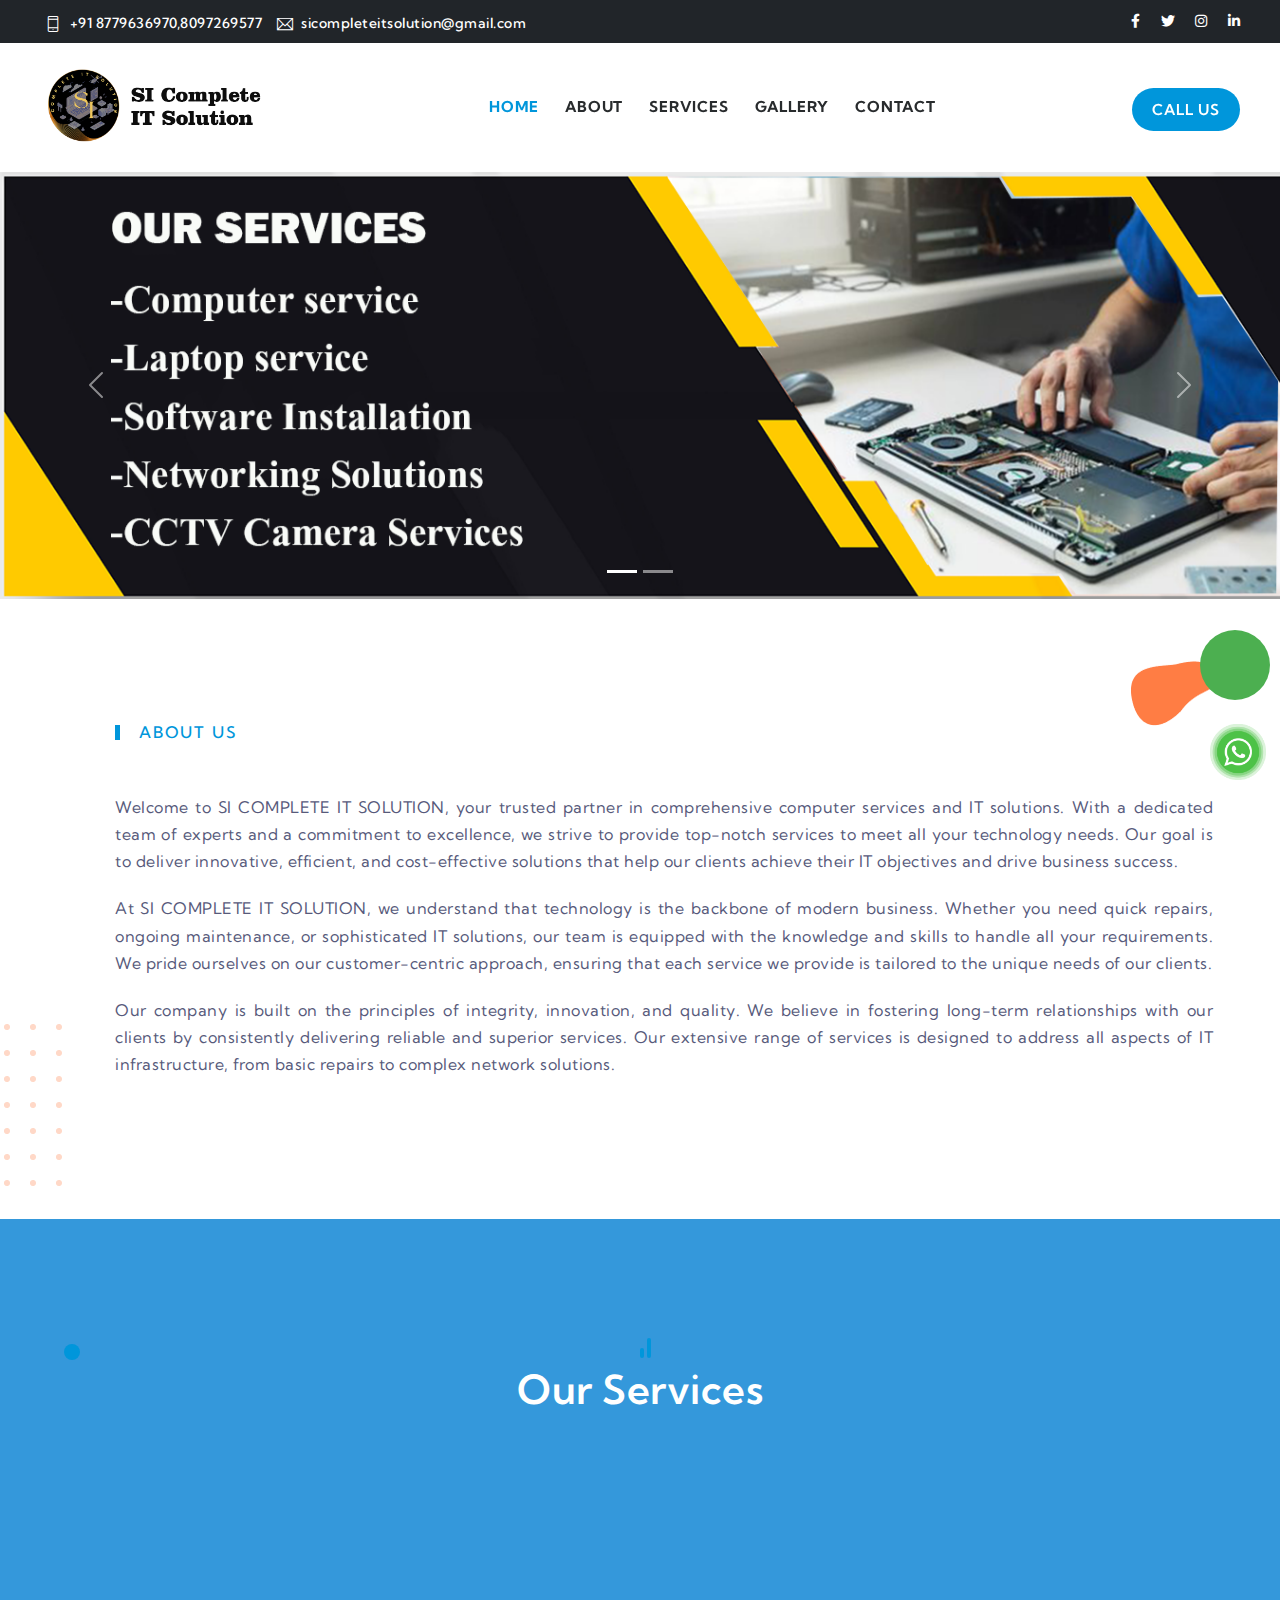
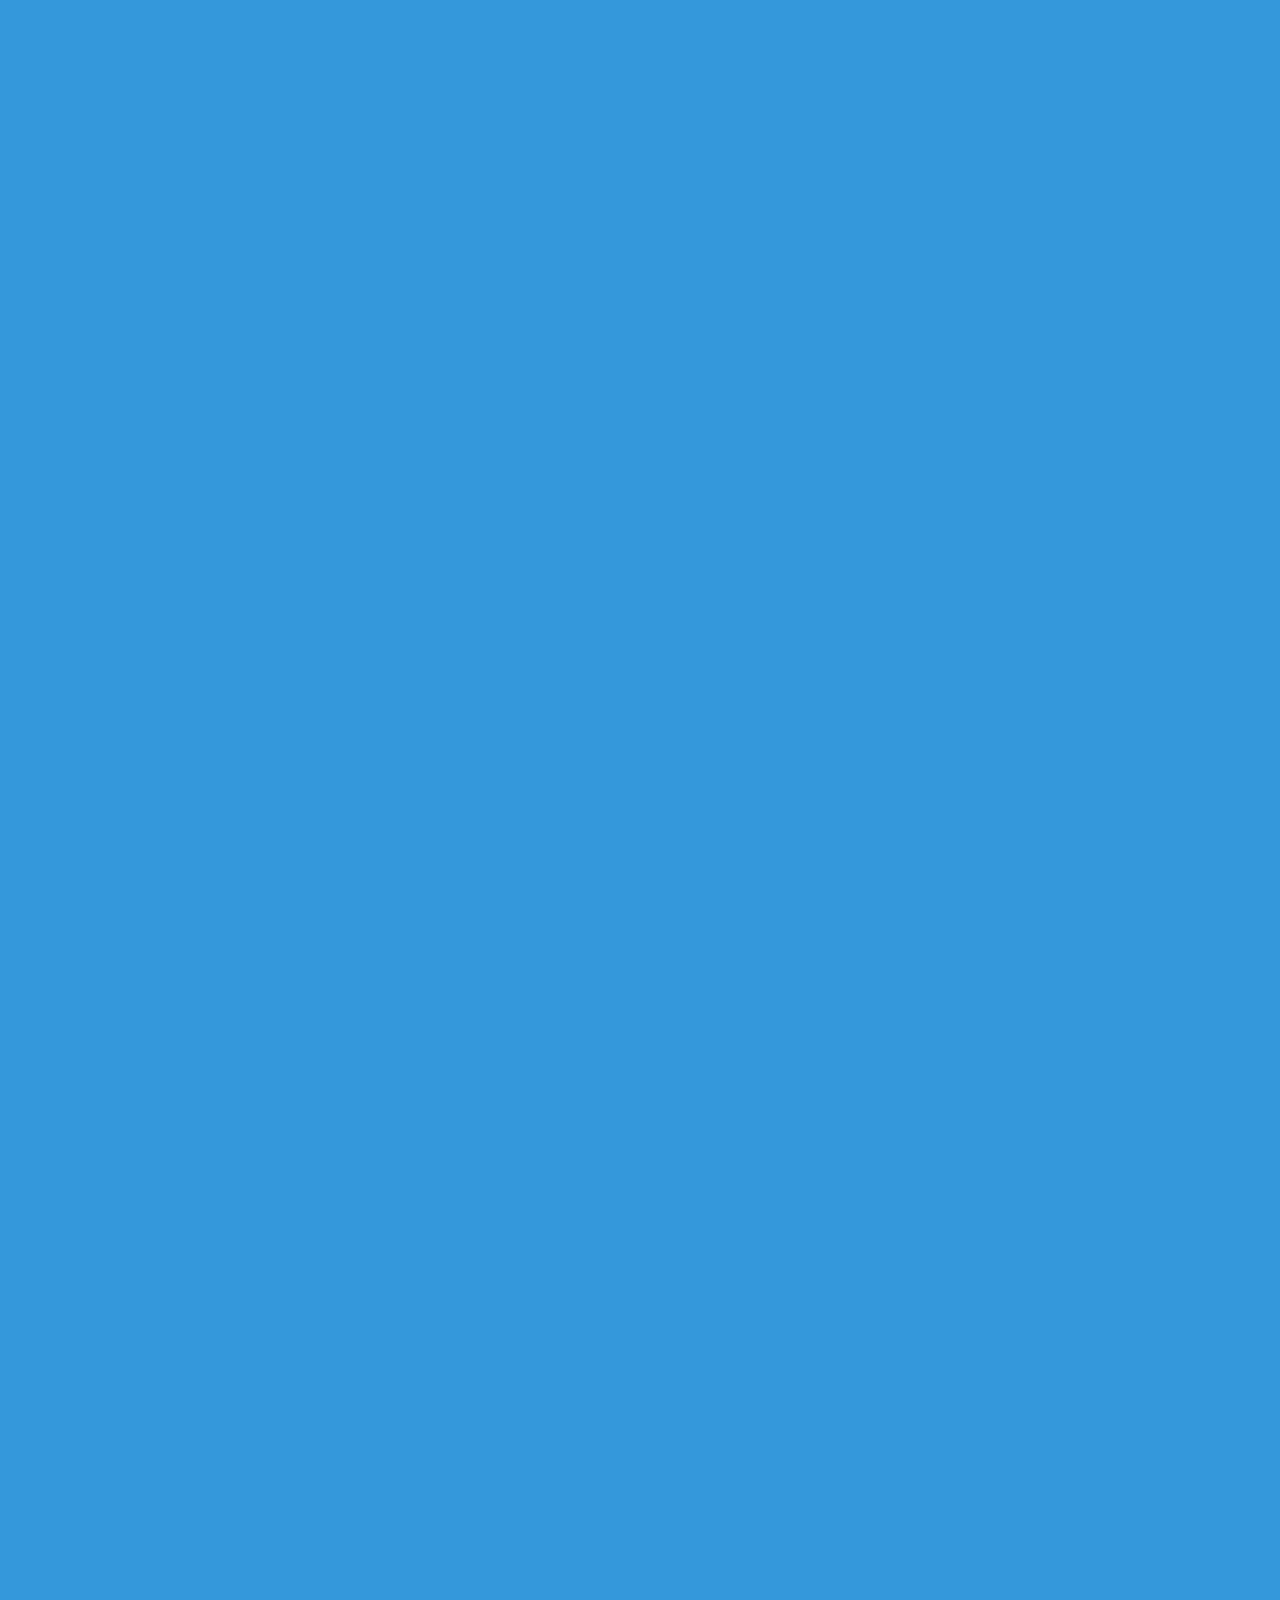
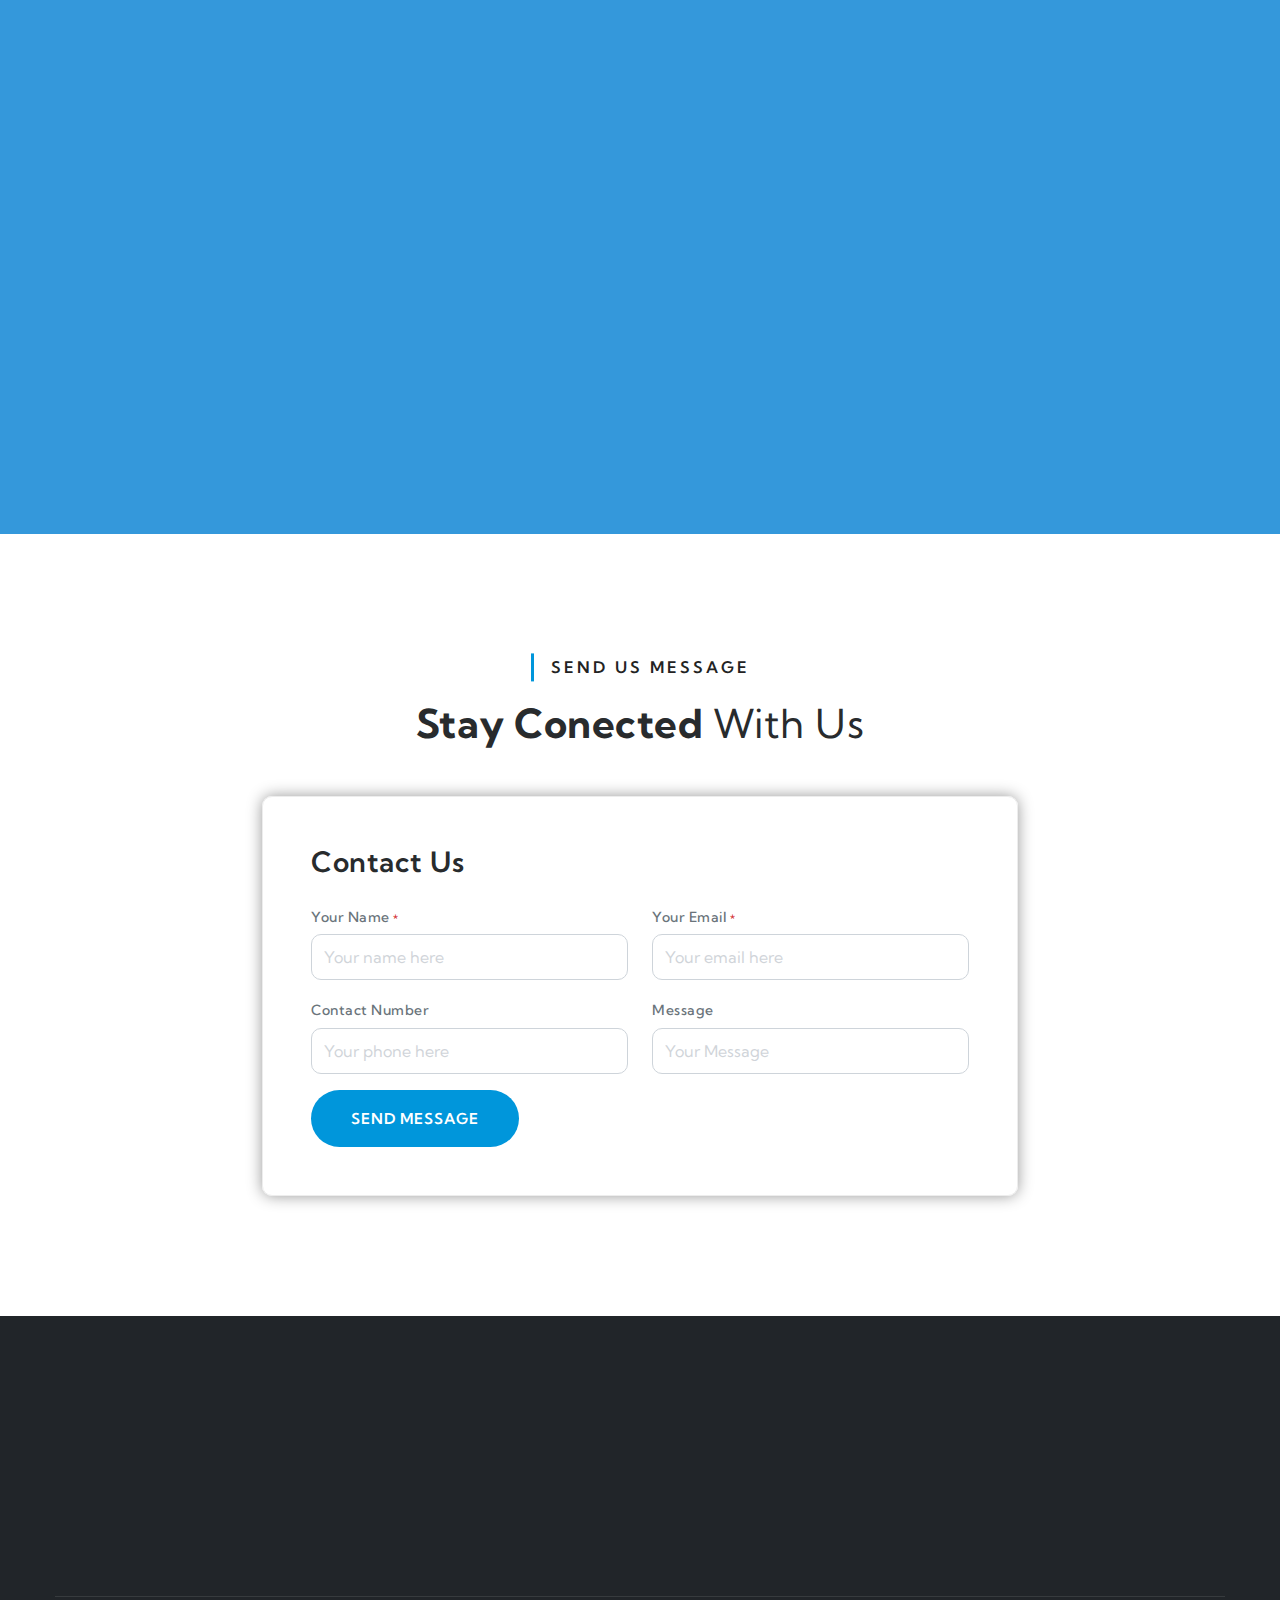
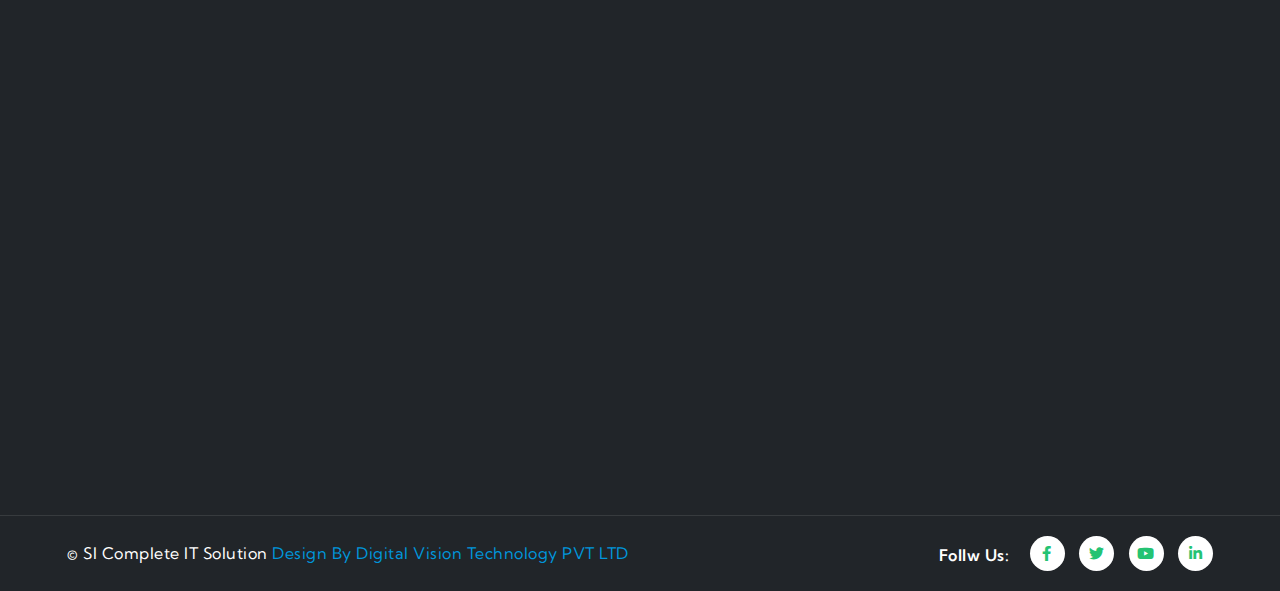
<file: index.html>
<!DOCTYPE html>
<html lang="en">

<head>

    <!-- metas -->
    <meta charset="utf-8">
    <meta name="author" content="Website Design Templates">
    <meta http-equiv="X-UA-Compatible" content="IE=edge">
    <meta name="viewport" content="width=device-width, initial-scale=1.0, maximum-scale=1.0, user-scalable=no">
    <title>SI Complete IT Solution</title>

    <!-- favicon -->
    <link rel="shortcut icon" href="img/logos/fav.png">
    <!--
    <link rel="apple-touch-icon" href="img/logos/apple-touch-icon-57x57.png">
    <link rel="apple-touch-icon" sizes="72x72" href="img/logos/apple-touch-icon-72x72.png">
    <link rel="apple-touch-icon" sizes="114x114" href="img/logos/apple-touch-icon-114x114.png">
-->

    <!-- plugins -->
    <link rel="stylesheet" href="css/plugins.css">

    <!-- search css -->
    <link rel="stylesheet" href="search/search.css">

    <!-- quform css -->
    <link rel="stylesheet" href="quform/css/base.css">

    <!-- theme core css -->
    <link href="css/styles.css" rel="stylesheet">


    <link href="css/callwhatsapp.css" rel="stylesheet">

</head>

<body>

    <!-- PAGE LOADING
    ================================================== -->
    <div id="preloader"></div>

    <!-- MAIN WRAPPER
    ================================================== -->
    <div class="main-wrapper">

        <!-- HEADER
        ================================================== -->
        <header class="header-style2">

            <div class="top-bar bg-dark">
                <div class="container-fluid px-lg-1-6 px-xl-2-5 px-xxl-2-9">
                    <div class="row">
                        <div class="col-md-9 col-xs-12">
                            <div class="top-bar-info">
                                <ul class="ps-0">
                                    <li><i class="ti-mobile"></i>+91 8779636970,8097269577</li>
                                    <li class="d-none d-sm-inline-block"><i class="ti-email"></i>sicompleteitsolution@gmail.com</li>
                                </ul>
                            </div>
                        </div>
                        <div class="col-xs-12 col-md-3 d-none d-md-block">
                            <ul class="top-social-icon ps-0">
                                <li><a href="#!"><i class="fab fa-facebook-f"></i></a></li>
                                <li><a href="#!"><i class="fab fa-twitter"></i></a></li>
                                <li><a href="#!"><i class="fab fa-instagram"></i></a></li>
                                <li><a href="#!"><i class="fab fa-linkedin-in"></i></a></li>
                            </ul>
                        </div>
                    </div>
                </div>
            </div>

            <div class="navbar-default border-bottom border-color-light-white">

                <!-- start top search -->
                <!--
                <div class="top-search bg-secondary">
                    <div class="container-fluid px-lg-1-6 px-xl-2-5 px-xxl-2-9">
                        <form class="search-form" action="" method="GET" accept-charset="utf-8">
                            <div class="input-group">
                                <span class="input-group-addon cursor-pointer">
                                    <button class="search-form_submit fas fa-search text-white" type="submit"></button>
                                </span>
                                <input type="text" class="search-form_input form-control" name="s" autocomplete="off" placeholder="Type & hit enter...">
                                <span class="input-group-addon close-search mt-1"><i class="fas fa-times"></i></span>
                            </div>
                        </form>
                    </div>
                </div>
-->
                <!-- end top search -->
                <div class="container-fluid px-lg-1-6 px-xl-2-5 px-xxl-2-9">
                    <div class="row align-items-center">
                        <div class="col-12 col-lg-12">
                            <div class="menu_area">
                                <nav class="navbar navbar-expand-lg navbar-light p-0">

                                    <div class="navbar-header navbar-header-custom">
                                        <!-- start logo -->
                                        <a href="index.html" class="navbar-brand logodefault"><img id="logo" src="img/logos/logo.png" alt="logo"></a>
                                        <!-- end logo -->
                                    </div>

                                    <div class="navbar-toggler"></div>

                                    <!-- menu area -->
                                    <ul class="navbar-nav ms-auto" id="nav" style="display: none;">
                                        <li><a href="index.html">Home</a></li>
                                        <li><a href="about.html">About</a></li>
                                        <li><a href="services.html">Services</a></li>

                                        <li><a href="gallery.html">Gallery</a></li>
                                        <li><a href="contact.html">Contact</a></li>
                                        <!--
                                        <li>
                                            <a href="#">Services</a>
                                            <ul>
                                                <li><a href="#">link 1</a></li>
                                               
                                            </ul>
                                        </li>
-->


                                    </ul>
                                    <!-- end menu area -->

                                    <!-- start attribute navigation -->
                                    <div class="attr-nav align-items-lg-center ms-lg-auto">
                                        <ul>
                                            <!--                                            <li class="search"><a href="#!"><i class="fas fa-search"></i></a></li>-->
                                            <li class="d-none d-xl-inline-block"><a href="tel:8779636970" class="butn text-white sm"><span>Call us</span></a></li>
                                        </ul>
                                    </div>
                                    <!-- end attribute navigation -->

                                </nav>
                            </div>
                        </div>
                    </div>
                </div>
            </div>
        </header>

        <!-- BANNER
        ================================================== -->
        <!-- Carousel -->
        <div id="demo" class="carousel slide" data-bs-ride="carousel">

            <!-- Indicators/dots -->
            <div class="carousel-indicators">
                <button type="button" data-bs-target="#demo" data-bs-slide-to="0" class="active"></button>
                <button type="button" data-bs-target="#demo" data-bs-slide-to="1"></button>


            </div>

            <!-- The slideshow/carousel -->
            <div class="carousel-inner">
                <div class="carousel-item active">
                    <img src="img/banner/slider1.png" alt="Los Angeles" class="d-block" style="width:100%">
                </div>
                <div class="carousel-item">
                    <img src="img/banner/slider2.png" alt="Chicago" class="d-block" style="width:100%">
                </div>


            </div>

            <!-- Left and right controls/icons -->
            <button class="carousel-control-prev" type="button" data-bs-target="#demo" data-bs-slide="prev">
                <span class="carousel-control-prev-icon"></span>
            </button>
            <button class="carousel-control-next" type="button" data-bs-target="#demo" data-bs-slide="next">
                <span class="carousel-control-next-icon"></span>
            </button>
        </div>



        <!-- ABOUTUS
        ================================================== -->
        <section class="about-style03">
            <div class="container z-index-9 position-relative">
                <div class="row align-items-center mt-n5">
                    <!--
                    <div class="col-lg-6 wow fadeIn mt-5" data-wow-delay="200ms">
                        <div class="text-start position-relative">
                            <img src="img/content/about-06.jpg" alt="..." class="about-img1">
                            <div class="about-offer d-table ani-top-bottom bg-primary">
                                <div class="d-table-cell align-middle">
                                    <span class="text-white"></span>
                                    <h3 class="text-white mb-0"></h3>
                                    <p class="text-white mb-0">Call Us</p>
                                </div>
                            </div>
                        </div>
                    </div>
-->
                    <div class="col-lg-12 wow fadeIn mt-5" data-wow-delay="400ms">
                        <div class="ps-xl-5">
                            <div class="title-style02 mb-5 position-relative">
                                <span class="text-primary sub-title">About Us</span>
                                <!--                                <h2 class="mb-0 h1">Get Broadband Network At Very <span class="title position-relative z-index-9">Cheap Price</span></h2>-->
                            </div>
                            <div>
                                <p>Welcome to SI COMPLETE IT SOLUTION, your trusted partner in comprehensive computer services and IT solutions. With a dedicated team of experts and a commitment to excellence, we strive to provide top-notch services to meet all your technology needs. Our goal is to deliver innovative, efficient, and cost-effective solutions that help our clients achieve their IT objectives and drive business success.</p>

                                <p>At SI COMPLETE IT SOLUTION, we understand that technology is the backbone of modern business. Whether you need quick repairs, ongoing maintenance, or sophisticated IT solutions, our team is equipped with the knowledge and skills to handle all your requirements. We pride ourselves on our customer-centric approach, ensuring that each service we provide is tailored to the unique needs of our clients.</p>


                                <p>Our company is built on the principles of integrity, innovation, and quality. We believe in fostering long-term relationships with our clients by consistently delivering reliable and superior services. Our extensive range of services is designed to address all aspects of IT infrastructure, from basic repairs to complex network solutions.</p>
                            </div>



                            <!--                            <a href="about.html" class="btn btn-danger">Read More</a>-->





                        </div>
                    </div>
                </div>
            </div>

            <div class="position-absolute right-5 top-10 ani-left-right d-none d-sm-block ">
                <img src="img/content/shape-04.png" alt="...">
            </div>
            <img src="img/content/shape-05.png" alt="..." class="d-none d-sm-block position-absolute bottom-5 left-0 ani-zoom-fade">
        </section>


        <section style="background-color: #3498DB;">
            <div class="container">
                <div class="mb-5 title-style text-center">
                    <div class="position-relative d-inline-block title-shape">
                        <div class="shape1 bg-primary position-absolute border-radius-10"></div>
                        <div class="shape2 bg-primary position-absolute border-radius-10"></div>
                    </div>
                    <!--                    <span class="text-secondary font-weight-600 ms-3">Our Blog</span>-->
                    <h2 class="mb-0 h1 text-white">Our Services</h2>
                </div>
                <div class="row mt-n5 g-xl-5">

                    <div class="col-md-6  col-lg-4 mt-5 mb-4 wow fadeInUp" data-wow-delay="200ms" style="visibility: visible; animation-delay: 200ms; animation-name: fadeInUp;">
                        <article>
                            <div class="card card-style10  border-0 border-radius-10 shadow-sm h-100">
                                <div class="position-relative card-image">
                                    <img src="img/blog/blog-10.jpg" alt="..">
                                    <span class="post-date bg-primary">Call Now</span>
                                </div>
                                <div class="position-relative card-body">

                                    <h3 class="mb-3 h4">Computer Service</h3>
                                    <p class="mb-3"> we offer a comprehensive suite of computer services tailored to meet the diverse needs of both individuals and businesses.Our expert team is committed to delivering reliable, efficient, and high-quality solutions that ensure your systems. </p>

                                </div>
                            </div>
                        </article>
                    </div>
                    <div class="col-md-6  col-lg-4 mt-5 mb-4 wow fadeInUp" data-wow-delay="200ms" style="visibility: visible; animation-delay: 200ms; animation-name: fadeInUp;">
                        <article>
                          <div class="card card-style10  border-0 border-radius-10 shadow-sm h-100">
                                <div class="position-relative card-image">
                                    <img src="img/blog/blog-01.jpg" alt="..">
                                    <span class="post-date bg-primary">Call Now</span>
                                </div>
                                <div class="position-relative card-body">

                                    <h3 class="mb-3 h4">Laptop Service</h3>
                                    <p class="mb-3">We offer a wide range of laptop services, including hardware repairs, screen replacements, battery issues, and performance optimization. Our technicians are skilled in handling all major brands and models, ensuring your laptop runs smoothly.</p>

                                </div>
                            </div>
                        </article>
                    </div>

                    <div class="col-md-6  col-lg-4 mt-5 mb-4 wow fadeInUp" data-wow-delay="200ms" style="visibility: visible; animation-delay: 200ms; animation-name: fadeInUp;">
                        <article>
                            <div class="card card-style10 h-100 border-0 border-radius-10 shadow-sm">
                                <div class="position-relative card-image">
                                    <img src="img/blog/blog-02.jpg" alt="..">
                                    <span class="post-date bg-primary">Call Now</span>
                                </div>
                                <div class="position-relative card-body">

                                    <h3 class="mb-3 h4">Software Installation</h3>
                                    <p class="mb-3">Our software installation services cover operating systems, essential productivity tools, antivirus programs, and specialized software. We ensure that your software is installed correctly and configured to meet your specific requirements.</p>

                                </div>
                            </div>
                        </article>
                    </div>



                </div>
                <div class="row mt-n5 g-xl-5">
                    <div class="col-md-6  col-lg-4 mt-5 mb-4 wow fadeInUp" data-wow-delay="200ms" style="visibility: visible; animation-delay: 200ms; animation-name: fadeInUp;">
                        <article>
                            <div class="card card-style10 h-100 border-0 border-radius-10 shadow-sm">
                                <div class="position-relative card-image">
                                    <img src="img/blog/blog-03.jpg" alt="..">
                                    <span class="post-date bg-primary">Call Now</span>
                                </div>
                                <div class="position-relative card-body">

                                    <h3 class="mb-3 h4">Networking Solutions</h3>
                                    <p class="mb-3">From setting up small office networks to complex enterprise-level solutions, we provide comprehensive networking services. Our team can design, install, and maintain secure and efficient networks.</p>

                                </div>
                            </div>
                        </article>
                    </div>


                    <div class="col-md-6  col-lg-4 mt-5 mb-4 wow fadeInUp " data-wow-delay="200ms" style="visibility: visible; animation-delay: 200ms; animation-name: fadeInUp;">
                        <article>
                            <div class="card card-style10 h-100 border-0 border-radius-10 shadow-sm">
                                <div class="position-relative card-image">
                                    <img src="img/blog/blog-04.jpg" alt="..">
                                    <span class="post-date bg-primary">Call Now</span>
                                </div>
                                <div class="position-relative card-body">

                                    <h3 class="mb-3 h4">Printer Repair</h3>
                                    <p class="mb-3">Our printer repair services include troubleshooting, maintenance, and repair for all types of printers. Whether it's a simple home printer or a complex office setup, we ensure minimal downtime and optimal performance.</p>

                                </div>
                            </div>
                        </article>
                    </div>

                    <div class="col-md-6  col-lg-4 mt-5 mb-4 wow fadeInUp" data-wow-delay="200ms" style="visibility: visible; animation-delay: 200ms; animation-name: fadeInUp;">
                        <article>
                            <div class="card card-style10 h-100 border-0 border-radius-10 shadow-sm">
                                <div class="position-relative card-image">
                                    <img src="img/blog/blog-05.jpg" alt="..">
                                    <span class="post-date bg-primary">Call Now</span>
                                </div>
                                <div class="position-relative card-body">

                                    <h3 class="mb-3 h4">CCTV Camera Services</h3>
                                    <p class="mb-3">We specialize in the installation, maintenance, and repair of CCTV camera systems. Our solutions are designed to enhance security and surveillance, providing you with peace of mind.</p>

                                </div>
                            </div>
                        </article>
                    </div>


                </div>

                <div class="row mt-n5 g-xl-5">

                    <div class="col-md-6  col-lg-4 mt-5 mb-4 wow fadeInUp" data-wow-delay="200ms" style="visibility: visible; animation-delay: 200ms; animation-name: fadeInUp;">
                        <article>
                            <div class="card card-style10 h-100 border-0 border-radius-10 shadow-sm">
                                <div class="position-relative card-image">
                                    <img src="img/blog/blog-06.jpg" alt="..">
                                    <span class="post-date bg-primary">Call Now</span>
                                </div>
                                <div class="position-relative card-body">

                                    <h3 class="mb-3 h4">Data Recovery Services</h3>
                                    <p class="mb-3">Data loss can be devastating. Our data recovery experts use advanced techniques to retrieve lost or corrupted data from hard drives, SSDs, USB drives, and other storage media. We prioritize confidentiality and data integrity. </p>

                                </div>
                            </div>
                        </article>
                    </div>

                    <div class="col-md-6  col-lg-4 mt-5 mb-4 wow fadeInUp" data-wow-delay="200ms" style="visibility: visible; animation-delay: 200ms; animation-name: fadeInUp;">
                        <article>
                            <div class="card card-style10 h-100 border-0 border-radius-10 shadow-sm">
                                <div class="position-relative card-image">
                                    <img src="img/blog/blog-07.jpg" alt="..">
                                    <span class="post-date bg-primary">Call Now</span>
                                </div>
                                <div class="position-relative card-body">

                                    <h3 class="mb-3 h4">Specialist in Gaming Desktops</h3>
                                    <p class="mb-3">For gaming enthusiasts, we offer custom-built gaming desktops optimized for performance and reliability. Our specialists understand the unique requirements.</p>

                                </div>
                            </div>
                        </article>
                    </div>

                    <div class="col-md-6  col-lg-4 mt-5 mb-4 wow fadeInUp" data-wow-delay="200ms" style="visibility: visible; animation-delay: 200ms; animation-name: fadeInUp;">
                        <article>
                            <div class="card card-style10 h-100 border-0 border-radius-10 shadow-sm">
                                <div class="position-relative card-image">
                                    <img src="img/blog/blog-08.jpg" alt="..">
                                    <span class="post-date bg-primary">Call Now</span>
                                </div>
                                <div class="position-relative card-body">

                                    <h3 class="mb-3 h4">Chip Level Repair & Services</h3>
                                    <p class="mb-3">Our chip level repair services involve intricate repairs at the component level on motherboards, graphics cards, and other critical hardware. We have the expertise and equipment.</p>

                                </div>
                            </div>
                        </article>
                    </div>


                    <div class="col-md-6  col-lg-4 offset-lg-4 mt-5 mb-4 wow fadeInUp" data-wow-delay="200ms" style="visibility: visible; animation-delay: 200ms; animation-name: fadeInUp;">
                        <article>
                            <div class="card card-style10 h-100 border-0 border-radius-10 shadow-sm">
                                <div class="position-relative card-image">
                                    <img src="img/blog/blog-09.jpg" alt="..">
                                    <span class="post-date bg-primary">Call Now</span>
                                </div>
                                <div class="position-relative card-body">

                                    <h3 class="mb-3 h4">AMC System</h3>
                                    <p class="mb-3">Our AMC System ensures that your IT infrastructure remains in top condition year-round. With regular maintenance, priority support, and proactive problem-solving, our AMC packages are designed to minimize downtime and enhance productivity.</p>

                                </div>
                            </div>
                        </article>
                    </div>

                </div>
            </div>
            <!--
            <div class="position-absolute right-5 bottom-5 z-index-9 ani-move d-none d-md-block">
                <img src="img/content/shape-01.png" alt="..">
            </div>
-->
            <div class="d-inline-block p-2 bg-primary rounded-circle position-absolute left-5 top-5 ani-move"></div>
        </section>



        <!-- CONTACT FORM
        ================================================== -->
        <section>
            <div class="container">
                <div class="section-heading">
                    <span class="subtitle">Send Us Message</span>
                    <h2>Stay Conected <span class="font-weight-400">With Us</span></h2>
                </div>
                <div class="row">
                    <div class="col-lg-10 col-xl-8 mx-auto">
                        <div class="p-1-9 p-md-5 border border-color-extra-light-gray border-radius-10">
                            <form class="contact quform" action="#" method="post" enctype="multipart/form-data" onclick="">
                                <div class="quform-elements">
                                    <div class="row">
                                        <h2 class="mb-4 h3">Contact Us</h2>
                                        <!-- Begin Text input element -->
                                        <div class="col-md-6">
                                            <div class="quform-element form-group">
                                                <label for="name">Your Name <span class="quform-required">*</span></label>
                                                <div class="quform-input">
                                                    <input class="form-control" id="name" type="text" name="name" placeholder="Your name here">
                                                </div>
                                            </div>
                                        </div>
                                        <!-- End Text input element -->

                                        <!-- Begin Text input element -->
                                        <div class="col-md-6">
                                            <div class="quform-element form-group">
                                                <label for="email">Your Email <span class="quform-required">*</span></label>
                                                <div class="quform-input">
                                                    <input class="form-control" id="email" type="text" name="email" placeholder="Your email here">
                                                </div>
                                            </div>
                                        </div>
                                        <!-- End Text input element -->



                                        <!-- Begin Text input element -->
                                        <div class="col-md-6">
                                            <div class="quform-element form-group">
                                                <label for="phone">Contact Number</label>
                                                <div class="quform-input">
                                                    <input class="form-control" id="phone" type="text" name="phone" placeholder="Your phone here">
                                                </div>
                                            </div>
                                        </div>
                                        <!-- End Text input element -->



                                        <!-- Begin Text input element -->
                                        <div class="col-md-6">
                                            <div class="quform-element form-group">
                                                <label for="phone">Message</label>
                                                <div class="quform-input">
                                                    <input class="form-control" id="phone" type="text" name="phone" placeholder="Your Message">
                                                </div>
                                            </div>
                                        </div>
                                        <!-- End Text input element -->




                                        <!-- Begin Submit button -->
                                        <div class="col-md-12">
                                            <div class="quform-submit-inner">
                                                <button class="butn" type="submit">Send Message</button>
                                            </div>
                                            <div class="quform-loading-wrap text-start"><span class="quform-loading"></span></div>
                                        </div>
                                        <!-- End Submit button -->

                                    </div>
                                </div>
                            </form>
                        </div>
                    </div>
                </div>
            </div>
            <!--            <img src="img/content/line-01.png" class="position-absolute top-15 right-5 ani-top-bottom d-none d-sm-inline-block" alt="...">-->
            <!--            <div class="d-inline-block p-2 border-secondary border border-width-2 position-absolute left-5 bottom-25 ani-left-right"></div>-->
            <!--            <div class="d-inline-block p-2 bg-secondary rounded-circle position-absolute left-10 top-25 ani-move"></div>-->
        </section>

        <!-- FOOTER
        ================================================== -->
        <footer class="pt-0 bg-dark">
            <div class="container border-bottom border-color-light-white py-2-5 py-md-6 mb-6 mb-md-8 mb-lg-10">
                <div class="row justify-content-center mt-n1-9 align-items-center">
                    <!--
                    <div class="col-sm-6 col-lg-3 mt-2-2 wow fadeIn" data-wow-delay="200ms">
                        <div class="footer-logo">
                            <a href="index.html" class="footer-logo"><img src="img/logos/footer-light-logo.png" alt="..."></a>
                        </div>
                    </div>
-->
                    <div class="col-sm-6 col-lg-3 mt-2-2 wow fadeIn" data-wow-delay="400ms">
                        <div class="d-flex">
                            <div class="flex-shrink-0 mt-2">
                                <i class="fas fa-phone-alt text-white fs-2 d-block"></i>
                            </div>
                            <div class="flex-grow-1 borders-start border-color-light-white ps-4 ms-3">
                                <h5 class="h6 text-white">Phone Number</h5>
                                <span class="text-white opacity9 display-30">8779636970, 8097269577,</span>
                            </div>
                        </div>
                    </div>
                    <div class="col-sm-6 col-lg-3 mt-2-2 wow fadeIn" data-wow-delay="600ms">
                        <div class="d-flex">
                            <div class="flex-shrink-0 mt-2">
                                <i class="far fa-envelope-open text-white fs-2 d-block"></i>
                            </div>
                            <div class="flex-grow-1 borders-start border-color-light-white ps-4 ms-3">
                                <h5 class="h6 text-white">Email Address</h5>
                                <span class="text-white opacity9 display-30">sicompleteitsolution@gmail.com</span>
                            </div>
                        </div>
                    </div>
                    <div class="col-sm-6 col-lg-3 mt-2-2 wow fadeIn" data-wow-delay="800ms">
                        <div class="d-flex">
                            <div class="flex-shrink-0 mt-2">
                                <i class="fas fa-map-marker-alt text-white fs-2 d-block"></i>
                            </div>
                            <div class="flex-grow-1 borders-start border-color-light-white ps-4 ms-3">
                                <h5 class="h6 text-white">Loaction</h5>
                                <span class="text-white opacity9 display-30"> Shree Sai Ganesh Building, Office No. 7, Road No. 3, Javahar Nagar, Near Suvidha Hospital, Goregaon West, Mumbai 400062 </span>
                            </div>
                        </div>
                    </div>
                </div>
            </div>
            <div class="container">
                <div class="row mt-n2-6">
                    <div class="col-sm-6 col-lg-4 mt-2-6 wow fadeIn" data-wow-delay="200ms">
                        <h4 class="h5 text-white mb-1-9"><span class="me-2">|</span>About us</h4>
                        <p class="text-white mb-4 opacity9">Welcome to SI COMPLETE IT SOLUTION, your trusted partner in comprehensive computer services and IT solutions. With a dedicated team of experts and a commitment to excellence, we strive to provide top-notch services to meet all your technology needs. Our goal is to deliver innovative, efficient, and cost-effective solutions that help our clients achieve their IT objectives and drive business success.</p>
                        <!--
                        <form class="quform newsletter-rounded" action="" method="post" enctype="multipart/form-data" onclick="">
                            <div class="quform-elements">
                                <div class="row">
                                  
                                    <div class="col-md-12">
                                        <div class="quform-element m-0">
                                            <div class="quform-input">
                                                <input class="form-control" id="email_address" type="text" name="email_address" placeholder="Subscribe with us">
                                            </div>
                                        </div>
                                    </div>
                                 

                                 
                                    <div class="col-md-12">
                                        <div class="quform-submit-inner">
                                            <button class="btn btn-white text-primary m-0 px-3" type="submit"><i class="fas fa-paper-plane"></i></button>
                                        </div>
                                        <div class="quform-loading-wrap"><span class="quform-loading"></span></div>
                                    </div>
                                  
                                </div>
                            </div>
                        </form>
-->
                    </div>
                    <div class="col-sm-6 col-lg-4 mt-2-6 wow fadeIn" data-wow-delay="600ms">
                        <div class="ps-lg-2-5">
                            <h4 class="h5 text-white mb-1-9"><span class="me-2">|</span>Our Services</h4>
                            <ul class="footer-list-style">

                                <li><a href="">Computer service</a></li>
                                <li><a href="">Laptop service</a></li>
                                <li><a href="">Software Installation
                                    </a></li>
                                <li><a href="">Networking Solutions</a></li>



                            </ul>
                        </div>
                    </div>
                    <div class="col-sm-6 col-lg-4 mt-2-6 wow fadeIn" data-wow-delay="400ms">
                        <div class="ps-sm-2-5">
                            <h4 class="h5 text-white mb-1-9"><span class="me-2">|</span>Quick Links</h4>
                            <ul class="footer-list-style">
                                <li><a href="index.html">Home</a></li>
                                <li><a href="#about">About Us</a></li>
                                <li><a href="#services">Services</a></li>
                                <li><a href="#contact">Contact Us</a></li>
                            </ul>
                        </div>
                    </div>


                </div>
            </div>
            <div class="footer-bar">
                <div class="container">
                    <div class="row align-items-center">
                        <div class="col-md-8 text-center text-md-start mt-3 mt-md-0 order-2 order-md-1">
                            <p class="d-inline-block text-white mb-0 display-30 display-lg-29">&copy; <span class="current-year"></span> SI Complete IT Solution <a href="https://www.digitalvisiontechnology.com/" class="text-primary white-hover">Design By Digital Vision Technology PVT LTD</a></p>
                        </div>
                        <div class="col-md-4 text-md-end order-1 order-md-2">
                            <p class="text-white d-inline-block font-weight-600 mb-0 align-middle me-3">Follw Us:</p>
                            <ul class="footer-social-style">
                                <li>
                                    <a href="#!"><i class="fab fa-facebook-f"></i></a>
                                </li>
                                <li>
                                    <a href="#!"><i class="fab fa-twitter"></i></a>
                                </li>
                                <li>
                                    <a href="#!"><i class="fab fa-youtube"></i></a>
                                </li>
                                <li>
                                    <a href="#!"><i class="fab fa-linkedin-in"></i></a>
                                </li>
                            </ul>
                        </div>
                    </div>
                </div>
            </div>
        </footer>

    </div>


    <!-- SCROLL TO TOP
    ================================================== -->
    <!--    <a href="#!" class="scroll-to-top"><i class="fa-solid fa-wifi" aria-hidden="true"></i></a>-->

    <!-- all js include start -->

    <!-- jQuery -->
    <script src="js/jquery.min.js"></script>

    <!-- popper js -->
    <script src="js/popper.min.js"></script>

    <!-- bootstrap -->
    <script src="js/bootstrap.min.js"></script>

    <!-- jquery -->
    <script src="js/core.min.js"></script>

    <!-- Search -->
    <script src="search/search.js"></script>

    <!-- custom scripts -->
    <script src="js/main.js"></script>

    <!-- form plugins js -->
    <script src="quform/js/plugins.js"></script>

    <!-- form scripts js -->
    <script src="quform/js/scripts.js"></script>

    <!-- all js include end -->

    <!--============ call section  ===================-->
    <div id="callme">
        <a href="tel:8779636970">
            <div id="callmeMain"></div>
        </a>
    </div>


    <a href="https://api.whatsapp.com/send?phone=918779636970" target="blank" class="whatsup"><img src="assets/whatspp.gif"></a>
    <!--============ call section  ===================-->

</body>

</html>
</file>
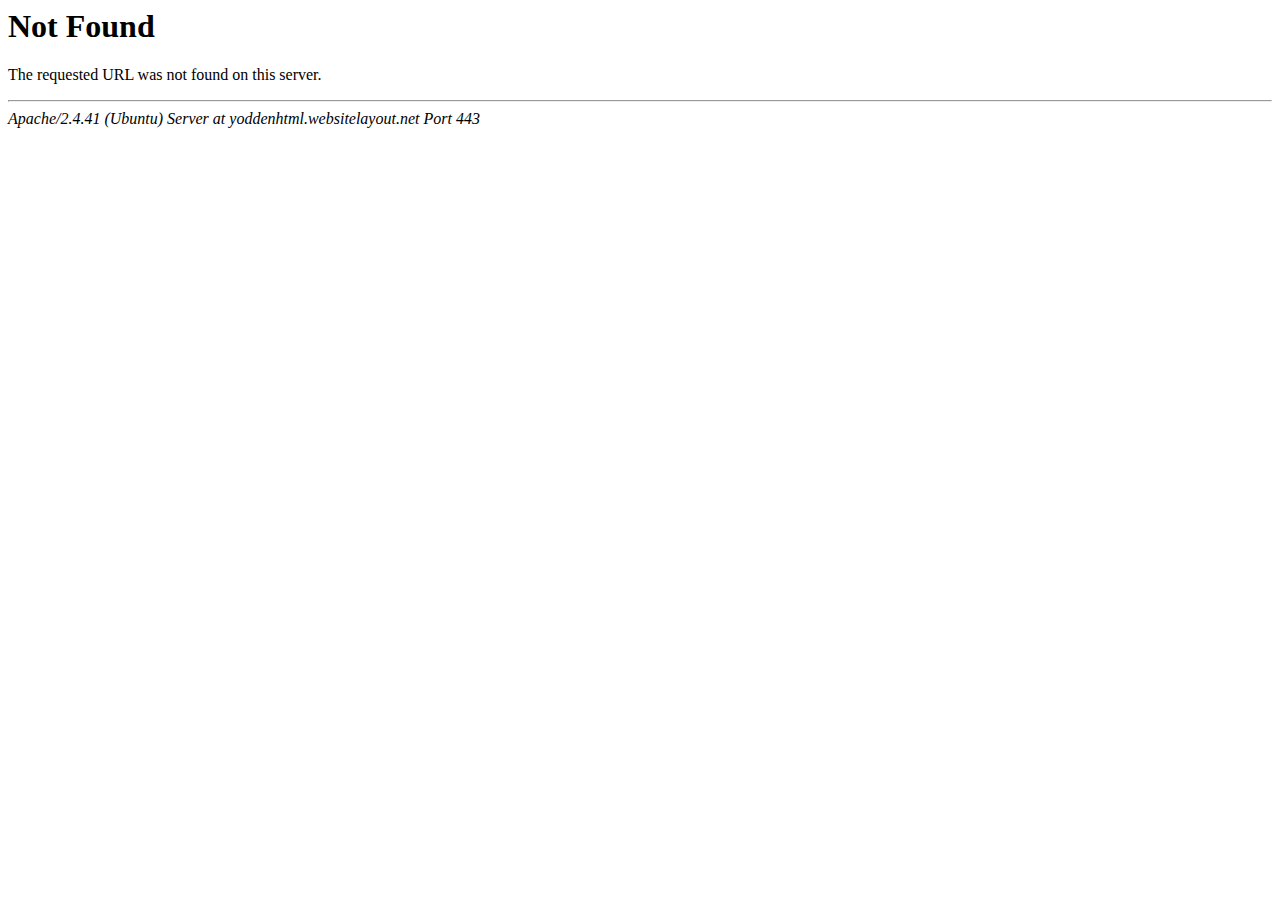
<file: css/owl.video.play.html>
<!DOCTYPE HTML PUBLIC "-//IETF//DTD HTML 2.0//EN">
<html><head>
<title>404 Not Found</title>
</head><body>
<h1>Not Found</h1>
<p>The requested URL was not found on this server.</p>
<hr>
<address>Apache/2.4.41 (Ubuntu) Server at yoddenhtml.websitelayout.net Port 443</address>
</body></html>
</file>
<file: search/search.css>
.search-form_label{width:100%;display:block;padding:10px 50px 10px 10px;background:trancparent;border:1px solid #c9c9c9}.search-form_input{outline:none;background-color:transparent;border:none;-webkit-appearance:none;border-radius:0;vertical-align:baseline;box-shadow:none;color:#000;display:block;width:100%;font-size:16px;line-height:16px;height:37px}.search-form+*{margin-top:25px}.search-form.on{display:block}.search-form_submit{background:none;border:none;cursor:pointer;margin-top:12px;line-height:normal;font-size:16px}.search-frame,.search-frame body{width:100%;height:auto;background:transparent}.search-frame,.search-frame body,.search-frame h1,.search-frame h2,.search-frame h3,.search-frame h4,.search-frame h5,.search-frame h6,.search-frame p,.search-frame em{margin:0;padding:0;border:0;font-size:100%;vertical-align:top}.search-frame img{max-width:100%;height:auto}.search-frame a{color:inherit;text-decoration:none;-moz-transition:0.3s all ease;-webkit-transition:0.3s all ease;-o-transition:0.3s all ease;transition:0.3s all ease}.search-frame a:active{background:transparent}.search-frame a:focus{outline:none}.search-frame h4{font-size:20px;text-transform:none;margin-bottom:10px}.search-frame h4 a:hover{color:#000}.search-frame .search_list{margin:0;padding:0;border:0;vertical-align:top;list-style-type:none;counter-reset:num1}.search-frame .search_list p{font-size:15px}.search-frame .search_list .match{color:#000;font-size:12px;display:block}.search-frame .search_list li{padding:20px 20px 20px 50px;position:relative;-moz-transition:0.3s all ease;-webkit-transition:0.3s all ease;-o-transition:0.3s all ease;transition:0.3s all ease}.search-frame .search_list li:hover{background:rgba(213,213,213,0.3)}.search-frame .search_list li:before{color:#000;content:counter(num1) ".";font-weight:600;counter-increment:num1;position:absolute;left:5px;top:15px;font-size:20px;line-height:inherit}.search-frame .search_list li+li{border-top:3px solid #000}.search-frame .search{color:#000;font-weight:700}.search-frame .match{color:#222533;font-size:12px;display:block}.search-frame *+p{margin-top:16px}.search-frame .content{padding-top:40px;padding-bottom:40px}.search-frame .search_head{padding-bottom:25px}@media screen and (max-width: 991px){.search-frame h4{font-size:18px}.search-frame .search_list li{padding:15px 15px 15px 50px}.search-frame .search_list li:before{font-size:18px;top:13px}}@media screen and (max-width: 767px){.search-frame h4{font-size:16px}.search-frame .search_list li{padding:15px 15px 15px 45px}.search-frame .search_list li:before{font-size:16px;top:14px}}
</file>
<file: quform/css/base.css>
.quform-outer,.quform-outer *{-webkit-box-sizing:border-box;-moz-box-sizing:border-box;box-sizing:border-box}.quform-cf:before,.quform-cf:after,.quform-elements:before,.quform-elements:after,.quform-element:before,.quform-element:after,.quform-options:before,.quform-options:after,.quform-captcha:before,.quform-captcha:after,.quform-submit:before,.quform-submit:after,.quform-group-wrap:before,.quform-group-wrap:after,.quform-group-row:before,.quform-group-row:after,.quform-group-title-description-wrap:before,.quform-group-title-description-wrap:after,.quform-error-wrap:before,.quform-error-wrap:after,.quform-select-replaced .quform-input:before,.quform-select-replaced .quform-input:after{content:" ";display:table}.quform-cf:after,.quform-elements:after,.quform-element:after,.quform-options:after,.quform-captcha:after,.quform-submit:after,.quform-group-wrap:after,.quform-group-row:after,.quform-group-title-description-wrap:after,.quform-error-wrap:after,.quform-select-replaced .quform-input:after{clear:both}.quform-cf,.quform-elements,.quform-element,.quform-options,.quform-captcha,.quform-submit,.quform-group-wrap,.quform-group-row,.quform-group-title-description-wrap,.quform-error-wrap,.quform-select-replaced .quform-input{zoom:1}.quform-inner input[type="checkbox"],.quform-inner input[type="radio"]{vertical-align:middle}.quform-element>.quform-spacer>label,.quform-option label{vertical-align:middle;display:inline-block;min-height:20px}.quform-inner button::-moz-focus-inner{border:0}.quform-inner :focus,.quform-inner a:focus{outline:0}.quform-inner input.middle:focus,.quform-inner select.middle:focus,.quform-inner textarea.middle:focus{outline-width:0}.quform-inner input:focus,.quform-inner select:focus,.quform-inner textarea:focus{outline:none}.quform-inner textarea{overflow:auto;vertical-align:top}.quform-inner button,.quform-inner input{width:auto}.quform-inner input[type="file"]{max-width:100%}.quform-inner .quform-elements{margin:0;padding:0}.quform-spacer{padding-bottom:10px;height:1px;height:auto;min-height:1px}.quform-element{height:1px;height:auto;min-height:1px}.quform-hidden{display:none}.quform-element label span.quform-required{color:#cc0101;font-size:10px}.quform-elements .quform-element-text input,.quform-elements .quform-element-captcha input,.quform-elements .quform-element-password input,.quform-elements .quform-element select,.quform-elements .quform-element textarea{margin:0;margin-bottom:3px;padding:2px;min-width:10px;max-width:100%}.quform-elements .quform-element-text input:hover,.quform-elements .quform-element-captcha input:hover,.quform-elements .quform-element-password input:hover,.quform-elements .quform-element select:hover,.quform-elements .quform-element textarea:hover,.quform-elements .quform-element-text input:active,.quform-elements .quform-element-captcha input:active,.quform-elements .quform-element-password input:active,.quform-elements .quform-element select:active,.quform-elements .quform-element textarea:active,.quform-elements .quform-element-text input:focus,.quform-elements .quform-element-captcha input:focus,.quform-elements .quform-element-password input:focus,.quform-elements .quform-element select:focus,.quform-elements .quform-element textarea:focus{color:#000}.quform-textarea{height:150px}.quform-element>label{font-weight:bold;padding-bottom:10px;position:relative;display:inline-block;float:none;width:auto}.quform-element p.quform-description{padding:2px 0 0;font-size:11px;line-height:15px;font-style:italic}h3.quform-title{font-size:22px;font-weight:bold;margin:0;padding-bottom:8px}p.quform-description{font-size:12px;margin:0;padding-bottom:20px}.quform-element .quform-options{margin:0;padding:0}.quform-element .quform-options .quform-option{margin:0;padding:0;height:25px;height:auto;min-height:25px}.quform-element .quform-options .quform-option label{position:relative}.quform-elements .quform-element .quform-options .quform-option input{border:none}.quform-options .quform-option label{line-height:23px}.quform-element .quform-options-inline>.quform-option{display:inline;padding:0 15px 5px 0;float:left}.quform-options-inline .quform-option label{white-space:nowrap}.quform-captcha-inner{position:relative;float:left}.quform-captcha-inner{position:relative;float:left;background:url(../images/captcha-refresh-icon.png) no-repeat center center}.quform-captcha-inner img{max-width:100%;display:block}.quform-group-title-description-wrap{margin:0 0 10px 0}.quform-group-title{font-size:17px;line-height:25px;font-weight:bold;margin:0;padding-bottom:2px}p.quform-group-description{font-size:13px;line-height:20px;margin:0;padding-bottom:0}.quform-group-style-bordered>.quform-group-elements{border:solid 1px #CCC;padding:10px 10px 0}.quform-group-row{padding:0;margin:0}.quform-group-row>.quform-element,.quform-group-row>.quform-group-wrap,.quform-group-row>.quform-submit{display:inline-block;*display:inline;zoom:1;min-height:1px;float:left;padding:0;vertical-align:top}.quform-group-row>.quform-submit.quform-submit-inline{margin-top:17px}.quform-group-alignment-proportional>.quform-group-elements>.quform-group-row-1cols>.quform-element,.quform-group-alignment-proportional>.quform-group-elements>.quform-group-row-1cols>.quform-group-wrap,.quform-group-alignment-proportional>.quform-group-elements>.quform-group-row-1cols>.quform-submit{width:100%}.quform-group-alignment-proportional>.quform-group-elements>.quform-group-row-2cols>.quform-element,.quform-group-alignment-proportional>.quform-group-elements>.quform-group-row-2cols>.quform-group-wrap,.quform-group-alignment-proportional>.quform-group-elements>.quform-group-row-2cols>.quform-submit{width:50%;*width:49.9%}.quform-group-alignment-proportional>.quform-group-elements>.quform-group-row-3cols>.quform-element,.quform-group-alignment-proportional>.quform-group-elements>.quform-group-row-3cols>.quform-group-wrap,.quform-group-alignment-proportional>.quform-group-elements>.quform-group-row-3cols>.quform-submit{width:33.3%}.quform-group-alignment-proportional>.quform-group-elements>.quform-group-row-4cols>.quform-element,.quform-group-alignment-proportional>.quform-group-elements>.quform-group-row-4cols>.quform-group-wrap,.quform-group-alignment-proportional>.quform-group-elements>.quform-group-row-4cols>.quform-submit{width:25%;*width:24.9%}.quform-group-alignment-proportional>.quform-group-elements>.quform-group-row-5cols>.quform-element,.quform-group-alignment-proportional>.quform-group-elements>.quform-group-row-5cols>.quform-group-wrap,.quform-group-alignment-proportional>.quform-group-elements>.quform-group-row-5cols>.quform-submit{width:20%;*width:19.9%}.quform-group-alignment-left>.quform-group-elements>.quform-group-row>.quform-element,.quform-group-alignment-left>.quform-group-elements>.quform-group-row>.quform-group-wrap,.quform-group-alignment-left>.quform-group-elements>.quform-group-row>.quform-submit{float:none;width:auto}.quform-group-alignment-left>.quform-group-elements>.quform-group-row>.quform-group-alignment-proportional{width:100%;clear:both}.quform-group-alignment-proportional>.quform-group-elements>.quform-group-row>.quform-element .quform-spacer,.quform-group-alignment-proportional>.quform-group-elements>.quform-group-row>.quform-submit .quform-submit-inner,.quform-group-alignment-left>.quform-group-elements>.quform-group-row>.quform-element .quform-spacer,.quform-group-alignment-left>.quform-group-elements>.quform-group-row>.quform-submit .quform-submit-inner{padding:0 5px 10px 5px}.quform-group-alignment-proportional>.quform-group-elements>.quform-group-row>.quform-element:first-child .quform-spacer,.quform-group-alignment-proportional>.quform-group-elements>.quform-group-row>.quform-submit:first-child .quform-submit-inner,.quform-group-alignment-left>.quform-group-elements>.quform-group-row>.quform-element:first-child .quform-spacer,.quform-group-alignment-left>.quform-group-elements>.quform-group-row>.quform-submit:first-child .quform-submit-inner{padding-left:0}.quform-group-alignment-proportional>.quform-group-elements>.quform-group-row>.quform-element:last-child .quform-spacer,.quform-group-alignment-proportional>.quform-group-elements>.quform-group-row>.quform-submit:last-child .quform-submit-inner,.quform-group-alignment-left>.quform-group-elements>.quform-group-row>.quform-element:last-child .quform-spacer,.quform-group-alignment-left>.quform-group-elements>.quform-group-row>.quform-submit:last-child .quform-submit-inner{padding-right:0}.quform-group-alignment-proportional>.quform-group-elements>.quform-group-row.quform-group-row-1cols>.quform-element .quform-spacer,.quform-group-alignment-proportional>.quform-group-elements>.quform-group-row.quform-group-row-1cols>.quform-submit .quform-submit-inner,.quform-group-alignment-left>.quform-group-elements>.quform-group-row.quform-group-row-1cols>.quform-element .quform-spacer,.quform-group-alignment-left>.quform-group-elements>.quform-group-row.quform-group-row-1cols>.quform-submit .quform-submit-inner{padding:0 5px 10px 5px}.quform-group-wrap>.quform-group-elements .quform-group-wrap>.quform-group-elements{margin:0 5px}.quform-group-style-bordered.quform-group-wrap{margin-bottom:15px}.quform-group-wrap>.quform-group-elements .quform-group-row .quform-group-style-bordered.quform-group-wrap{margin-bottom:0}.quform-group-style-plain.quform-group-wrap{margin:0}.quform-group-wrap .quform-group-row>.quform-group-style-plain.quform-group-wrap{margin:0}.quform-group-wrap .quform-group-row>.quform-group-style-bordered.quform-group-wrap{padding:0 0 10px 0;float:left}.quform-group-wrap .quform-group-row.quform-group-row-1cols>.quform-group-style-bordered.quform-group-wrap{padding:0 0 10px 0;float:none;clear:both}.quform-labels-left .quform-spacer>label{width:150px;position:relative;float:left;padding-bottom:10px}.quform-labels-above .quform-spacer>label{width:auto;float:none}.quform-labels-left .quform-input,.quform-labels-left .quform-captcha{margin-left:150px;padding-left:10px}.quform-labels-left .quform-labels-above.quform-element .quform-input,.quform-labels-left .quform-labels-above.quform-element .quform-captcha,.quform-labels-left .quform-labels-above.quform-group-wrap .quform-input,.quform-labels-left .quform-labels-above.quform-group-wrap .quform-captcha,.quform-labels-above .quform-labels-left .quform-labels-above.quform-element .quform-input,.quform-labels-above .quform-labels-left .quform-labels-above.quform-element .quform-captcha,.quform-labels-above .quform-labels-left .quform-labels-above.quform-group-wrap .quform-input,.quform-labels-above .quform-labels-left .quform-labels-above.quform-group-wrap .quform-captcha{margin-left:0;padding-left:0}.quform-labels-above .quform-labels-left.quform-element .quform-input,.quform-labels-above .quform-labels-left.quform-element .quform-captcha,.quform-labels-above .quform-labels-left.quform-group-wrap .quform-input,.quform-labels-above .quform-labels-left.quform-group-wrap .quform-captcha,.quform-labels-left .quform-labels-above .quform-labels-left.quform-element .quform-input,.quform-labels-left .quform-labels-above .quform-labels-left.quform-element .quform-captcha,.quform-labels-left .quform-labels-above .quform-labels-left.quform-group-wrap .quform-input,.quform-labels-left .quform-labels-above .quform-labels-left.quform-group-wrap .quform-captcha{margin-left:150px;padding-left:10px}.quform-labels-left .quform-labels-above.quform-element .quform-spacer>label,.quform-labels-left .quform-labels-above.quform-group-wrap .quform-spacer>label,.quform-labels-above .quform-labels-left .quform-labels-above.quform-element .quform-spacer>label,.quform-labels-above .quform-labels-left .quform-labels-above.quform-group-wrap .quform-spacer>label{width:auto;float:none;padding-bottom:8px}.quform-labels-above .quform-labels-left.quform-element .quform-spacer>label,.quform-labels-above .quform-labels-left.quform-group-wrap .quform-spacer>label,.quform-labels-left .quform-labels-above .quform-labels-left.quform-element .quform-spacer>label,.quform-labels-left .quform-labels-above .quform-labels-left.quform-group-wrap .quform-spacer>label{width:150px;position:relative;float:left;padding-bottom:10px}.quform-labels-left .quform-input .quform-input-file{margin-left:0 !important;padding-left:0}.quform-submit{margin:10px 0}.quform-submit-inner{float:left}.quform-submit button{margin:0;cursor:pointer}.quform-submit button span,.quform-submit button em{display:block;margin:0;cursor:pointer}.quform-submit button span{padding:7px 20px}.quform-submit button em{font-style:normal}.quform-loading-wrap{display:none;float:left;height:10px;line-height:10px;text-align:center;margin-top:12px;margin-left:5px}.quform-loading-wrap .quform-loading{display:block;width:30px;height:10px;text-indent:-9999px;background:transparent url("../images/default-loading.gif") no-repeat center center}.quform-errors{display:none}.quform-errors{margin:0;padding:3px 0 6px 0}.quform-errors>.quform-error,.quform-outer-no-js .quform-error{padding:3px 10px 3px 25px;margin:0;line-height:16px;background:#F3CAC7 url("../images/error.png") no-repeat 3px center;color:#000;font-size:12px;font-weight:normal;display:inline-block;border:1px solid #fa8b83;float:left}.quform-labels-left>.quform-spacer>.quform-errors-wrap{margin-left:150px}.quform-labels-left>.quform-spacer>.quform-errors-wrap .quform-errors>.quform-error{margin-left:10px !important}.quform-labels-above>.quform-spacer>.quform-errors-wrap .quform-errors .quform-error{margin-left:0 !important}.quform-success-message,.quform-outer-no-js .quform-success-message{background:#cef4a9 url("../images/success.png") no-repeat 14px center;padding:8px 20px 8px 45px;line-height:18px;margin:10px 0;border:1px solid #80bb48;font-weight:normal;color:#000}.quform-input .selector select{margin:0 !important;width:auto !important;height:30px}.quform-input .quform-element-file-inner input[type="file"]{text-shadow:none !important}*:first-child+html .quform-input select{background:transparent !important;color:#000 !important}*:first-child+html .quform-input select option{background:#fff !important;color:#000 !important}.quform-element-radio input[type="radio"]{background:transparent !important;border:none transparent !important}.quform-element-checkbox input[type="checkbox"]{background:transparent !important;border:none transparent !important}.quform-js .quform-element-file .quform-input{display:none}.quform-tooltip-icon{width:15px;height:15px;background:url("../images/help-icon.png") no-repeat right bottom;display:inline-block;cursor:pointer}.quform-element-text.quform-labels-inside>.quform-spacer>label .quform-tooltip-icon,.quform-element-textarea.quform-labels-inside>.quform-spacer>label .quform-tooltip-icon,.quform-element-password.quform-labels-inside>.quform-spacer>label .quform-tooltip-icon,.quform-element-captcha.quform-labels-inside>.quform-spacer>label .quform-tooltip-icon{position:absolute;right:-20px;top:0}.quform-tooltip-icon-content{display:none}.quform-elements .quform-full-width.quform-element-text input,.quform-elements .quform-full-width.quform-element-captcha input,.quform-elements .quform-full-width.quform-element-password input,.quform-elements .quform-full-width.quform-element select,.quform-elements .quform-full-width.quform-element textarea{width:100%;*width:98%}.quform-elements .quform-small.quform-element-text input,.quform-elements .quform-small.quform-element-captcha input,.quform-elements .quform-small.quform-element-password input,.quform-elements .quform-small.quform-element select,.quform-elements .quform-small.quform-element textarea{width:90px}.quform-elements .quform-med.quform-element-text input,.quform-elements .quform-med.quform-element-captcha input,.quform-elements .quform-med.quform-element-password input,.quform-elements .quform-med.quform-element select,.quform-elements .quform-med.quform-element textarea{width:130px}.quform-elements .quform-large.quform-element-text input,.quform-elements .quform-large.quform-element-captcha input,.quform-elements .quform-large.quform-element-password input,.quform-elements .quform-large.quform-element select,.quform-elements .quform-large.quform-element textarea{width:200px}.quform-elements .quform-huge.quform-element-text input,.quform-elements .quform-huge.quform-element-captcha input,.quform-elements .quform-huge.quform-element-password input,.quform-elements .quform-huge.quform-element select,.quform-elements .quform-huge.quform-element textarea{width:360px}.quform-elements .quform-fat.quform-element-text input,.quform-elements .quform-fat.quform-element-captcha input,.quform-elements .quform-fat.quform-element-password input,.quform-elements .quform-fat.quform-element select,.quform-elements .quform-fat.quform-element textarea{padding-top:10px !important;padding-bottom:10px !important}.quform-button-fat.quform-submit .quform-submit-inner button span{padding:15px 40px}.quform-button-small.quform-submit .quform-submit-inner button span{width:90px}.quform-button-med.quform-submit .quform-submit-inner button span{width:200px}.quform-button-large.quform-submit .quform-submit-inner button span{width:400px}.quform-button-full-width.quform-submit .quform-submit-inner,.quform-button-full-width.quform-submit .quform-submit-inner button{width:100%;max-width:100%;float:none;display:block}.quform-button-full-width.quform-submit .quform-submit-inner{*width:87%}.quform-button-full-width.quform-submit .quform-submit-inner button span{width:100%}.quform-error-title{font-size:13px;font-weight:bold;color:#CC0000;margin-bottom:8px}.quform-error-message{margin-bottom:10px;background:#F3CAC7;border:1px solid #fa8b83;color:#111;padding:8px}.quform-error-message pre{margin:3px 0 0 3px;font-style:italic;overflow:auto}.quform-select-replaced .quform-input input{float:left}.quform-outer a.quform-cancel-button{background-image:url("../images/close.png");background-repeat:no-repeat;background-position:0 0;float:left;display:inline-block;height:16px;width:16px;margin-top:5px;margin-left:2px}.quform-captcha-inner{min-height:25px;min-width:25px}.quform-input-file{margin-top:3px}.quform-input-file:first-child{margin-top:0}.quform-outer-no-js{font-family:Arial, Helvetica, sans-serif;width:80%;margin:40px auto 0 auto}.quform-outer-no-js .quform-success-message{-webkit-border-radius:6px;border-radius:6px;margin:15px 0 15px 0}.quform-outer-no-js .quform-wrapper{padding:0 20px;border:1px solid #ddd;background:#F8F8F8;-webkit-border-radius:6px;border-radius:6px}.quform-outer-no-js .quform-errors{display:block}.quform-outer-no-js .quform-errors-outer{padding-bottom:10px}.quform-outer-no-js .quform-error-wrap{float:left;padding:10px 10px 10px 0}.quform-outer-no-js .quform-error-label{font-weight:bold;font-size:12px;margin-bottom:2px}.quform-outer-no-js .quform-title{font-size:18px;margin:10px 0 10px 0;padding:10px 0 10px 0;border-bottom:1px solid #ddd}.tippy-box[data-animation=fade][data-state=hidden]{opacity:0}[data-tippy-root]{max-width:calc(100vw - 10px)}.tippy-box{position:relative;background-color:#333;color:#fff;border-radius:4px;font-size:14px;line-height:1.4;outline:0;transition-property:transform,visibility,opacity}.tippy-box[data-placement^=top]>.tippy-arrow{bottom:0}.tippy-box[data-placement^=top]>.tippy-arrow:before{bottom:-7px;left:0;border-width:8px 8px 0;border-top-color:initial;transform-origin:center top}.tippy-box[data-placement^=bottom]>.tippy-arrow{top:0}.tippy-box[data-placement^=bottom]>.tippy-arrow:before{top:-7px;left:0;border-width:0 8px 8px;border-bottom-color:initial;transform-origin:center bottom}.tippy-box[data-placement^=left]>.tippy-arrow{right:0}.tippy-box[data-placement^=left]>.tippy-arrow:before{border-width:8px 0 8px 8px;border-left-color:initial;right:-7px;transform-origin:center left}.tippy-box[data-placement^=right]>.tippy-arrow{left:0}.tippy-box[data-placement^=right]>.tippy-arrow:before{left:-7px;border-width:8px 8px 8px 0;border-right-color:initial;transform-origin:center right}.tippy-box[data-inertia][data-state=visible]{transition-timing-function:cubic-bezier(0.54, 1.5, 0.38, 1.11)}.tippy-arrow{width:16px;height:16px;color:#333}.tippy-arrow:before{content:"";position:absolute;border-color:transparent;border-style:solid}.tippy-content{position:relative;padding:5px 9px;z-index:1}.tippy-box[data-theme~="quform"]{font-size:13px}@media only screen and (max-width: 768px){.quform-group-row .quform-element,.quform-group-row .quform-group-wrap,.quform-group-row .quform-submit{float:none;width:100% !important;display:block}.quform-group-row{margin:0}.quform-elements .quform-element-text input,.quform-elements .quform-element-captcha input,.quform-elements .quform-element-password input,.quform-elements .quform-element select,.quform-elements .quform-element textarea{width:100% !important;min-width:100px}.quform-element-date select{width:30% !important}.quform-element-time select{width:48% !important}.quform-errors>.quform-error{float:none;display:block}.quform-spacer,.quform-submit-inner{padding-right:0 !important;padding-left:0 !important}.quform-group-elements{margin-right:0 !important;margin-left:0 !important}.quform-options .quform-option{background:rgba(0,0,0,0.03);margin-bottom:5px !important}.quform-options .quform-option label{display:block;padding:5px}.quform-options .quform-option label input[type=checkbox],.quform-options .quform-option label input[type=radio]{float:right !important;margin-top:5px}.quform-options-inline>.quform-option{display:block;padding:0 !important;width:32%;margin:0 1% 2px 0 !important}.quform-options-inline>.quform-option label{display:block}.quform-submit button span{padding:9px 20px}}@media only screen and (max-width: 479px){.quform-submit-inner{width:100%;float:none}.quform-submit button{margin:0;width:100% !important}.quform-submit button span,.quform-submit button em{width:auto !important}.quform-labels-left>.quform-spacer>label{float:none;width:auto}.quform-labels-left.quform-element .quform-input,.quform-labels-left.quform-element .quform-captcha{margin-left:0;padding-left:0}.quform-options-inline>.quform-option{width:49%}.quform-elements .quform-element-text input,.quform-elements .quform-element-captcha input,.quform-elements .quform-element-password input,.quform-elements .quform-element select,.quform-elements .quform-element textarea{width:100% !important}.quform-outer-no-js{width:auto;margin:10px}.quform-outer-no-js .quform-wrapper{padding:0 10px}.quform-outer-no-js .quform-error-wrap{float:none;display:block;padding-right:0}}
</file>
<file: css/styles.css>
﻿#preloader {
    position: fixed;
    top: 0;
    right: 0;
    left: 0;
    bottom: 0;
    background-color: #fff;
    z-index: 999999;
    transition: 0.3s ease opacity;
    text-align: center;
    width: 100%;
    height: 100%
}

#preloader:before {
    content: "";
    width: 80px;
    height: 80px;
    border: 3px solid #0096db;
    display: block;
    border-radius: 50%;
    position: absolute;
    top: 50%;
    left: 50%;
    opacity: 0;
    transform: translate(-50%, -50%);
    animation-name: LoaderCicle;
    animation-duration: 2s;
    animation-iteration-count: infinite;
    animation-timing-function: linear
}

#preloader:after {
    content: "";
    width: 80px;
    height: 80px;
    border: 3px solid #0096db;
    display: block;
    border-radius: 50%;
    position: absolute;
    top: 50%;
    left: 50%;
    opacity: 0;
    transform: translate(-50%, -50%);
    animation-name: LoaderCicle;
    animation-duration: 2s;
    animation-iteration-count: infinite;
    animation-timing-function: linear;
    animation-delay: 1s
}

@keyframes LoaderCicle {
    0% {
        width: 0;
        height: 0;
        opacity: 0
    }

    10% {
        width: 10px;
        height: 10px;
        opacity: 1
    }

    80% {
        width: 60px;
        height: 60px;
        opacity: 0.1
    }

    100% {
        width: 70px;
        height: 70px;
        opacity: 0
    }
}

a:hover,
a:active {
    color: #0096db;
    text-decoration: none
}

.white-hover:hover {
    color: #fff !important
}

.min-height-300 {
    min-height: 300px
}

.min-height-500 {
    min-height: 500px
}

.map-h500 {
    height: 500px;
    width: 100%
}

.map-h800 {
    height: 800px;
    width: 100%
}

.secondary-overlay[data-overlay-dark]:before {
    background: #24C373
}

.primary-overlay[data-overlay-dark]:before {
    background: #fd914f
}

.left-overlay-light[data-overlay-light]:before {
    background: rgba(255, 255, 255, 0.8);
    background: linear-gradient(-90deg, transparent, #fff 65%)
}

.left-overlay-secondary[data-overlay-dark]:before {
    background: rgba(37, 36, 51, 0.8);
    background: linear-gradient(-90deg, transparent, #24C373 65%)
}

.left-overlay-dark[data-overlay-dark]:before {
    background: rgba(0, 0, 0, 0.8);
    background: linear-gradient(-90deg, transparent, #000 65%)
}

.text-primary {
    color: #0096db !important
}

.text-secondary,
.text-secondary-hover:hover {
    color: #24C373 !important
}

.bg-primary {
    background-color: #0096db !important
}

.border-primary {
    border-color: #0096db !important
}

.bg-secondary {
    background-color: #24C373 !important
}

.border-secondary {
    border-color: #24C373 !important
}

.box-shadow1 {
    background: #ffffff;
    box-shadow: 0 0 15px rgba(0, 0, 0, 0.08)
}

.height-300 {
    height: 300px
}

.rounded-bottom-left-10px {
    border-bottom-left-radius: 10px
}

.rounded-top-right-10px {
    border-top-right-radius: 10px
}

.rounded-start-md-10px {
    border-top-left-radius: 10px;
    border-bottom-left-radius: 10px
}

.rounded-end-md-10px {
    border-top-right-radius: 10px;
    border-bottom-right-radius: 10px
}

.rounded-top-10px {
    border-top-left-radius: 10px;
    border-top-right-radius: 10px
}

@media screen and (max-width: 991px) {
    .rounded-start-md-10px {
        border-top-right-radius: 10px;
        border-bottom-left-radius: 0;
        border-bottom-right-radius: 0
    }

    .rounded-end-md-10px {
        border-top-right-radius: 0;
        border-bottom-left-radius: 10px;
        border-bottom-right-radius: 10px
    }
}

@media screen and (max-width: 767px) {
    .rounded-start-md-10px {
        border-bottom-left-radius: 0px;
        border-bottom-right-radius: 0px
    }

    .rounded-top-sm-10px {
        border-top-left-radius: 10px;
        border-top-right-radius: 10px
    }

    .rounded-end-md-5px {
        border-top-right-radius: 0;
        border-bottom-right-radius: 0
    }

    .rounded-bottom-sm-10px {
        border-bottom-left-radius: 10px;
        border-bottom-right-radius: 10px
    }
}

@media screen and (min-width: 992px) {
    .vw-lg-50 {
        width: 50vw
    }
}

.ani-left-right {
    animation-duration: 5s;
    animation-iteration-count: infinite;
    animation-name: LeftRight;
    animation-timing-function: ease-in-out
}

@keyframes LeftRight {
    0% {
        transform: translate(0px, 0px)
    }

    65% {
        transform: translate(30px, 0)
    }

    100% {
        transform: translate(0px, 0px)
    }
}

.ani-top-bottom {
    animation-duration: 5s;
    animation-iteration-count: infinite;
    animation-name: TopBottom;
    animation-timing-function: ease-in-out
}

@keyframes TopBottom {
    0% {
        transform: translate(0px, 0px)
    }

    65% {
        transform: translate(0, 30px)
    }

    100% {
        transform: translate(0px, 0px)
    }
}

.ani-move {
    animation: ImageMove 4s infinite linear;
    animation-duration: 5s
}

@keyframes ImageMove {
    0% {
        transform: translate(0px, 0px)
    }

    25% {
        transform: translate(10px, 20px)
    }

    50% {
        transform: translate(30px, 30px)
    }

    75% {
        transform: translate(20px, 10px)
    }

    100% {
        transform: translate(0px, 0px)
    }
}

.overlap-column {
    margin-bottom: 3rem
}

.overlap-column > [class*="col-"]:first-child {
    position: relative;
    left: 2rem
}

.overlap-column > [class*="col-"]:last-child {
    position: relative;
    left: -2rem;
    top: 3rem
}

@media screen and (max-width: 991px) {
    .overlap-column > [class*="col-"]:first-child {
        left: 0
    }
}

.scroll-to-top {
    font-size: 20px;
    text-align: center;
    color: #fff;
    text-decoration: none;
    position: fixed;
    bottom: 20px;
    right: 20px;
    display: none;
    border-radius: 50%;
    background: #000;
    border: 1px solid #2a2a2a;
    width: 35px;
    height: 35px;
    line-height: 1.7;
    z-index: 9999;
    outline: 0;
    -webkit-transition: all .3s ease;
    -moz-transition: all .3s ease;
    -o-transition: all 0.3s ease
}

.scroll-to-top i {
    color: #fff
}

.scroll-to-top:hover {
    color: #1e2022;
    background: #fff
}

.scroll-to-top:hover i {
    color: #1e2022
}

.scroll-to-top:visited {
    color: #1e2022;
    text-decoration: none
}

.butn {
    background-color: #0096db;
    border: none;
    color: #fff;
    text-align: center;
    border-radius: 50px;
    padding: 16px 40px;
    line-height: 25px;
    text-transform: uppercase;
    font-weight: 600;
    font-size: 15px;
    position: relative;
    z-index: 9999;
    display: inline-flex;
    align-items: center;
    letter-spacing: 1px;
    white-space: nowrap;
    overflow: hidden;
    vertical-align: middle;
    transition: all 0.3s ease 0s;
    cursor: pointer
}

.butn.secondary {
    background-color: #24C373
}

.butn.secondary:before {
    background: #0096db
}

.butn:before {
    content: "";
    position: absolute;
    transition-duration: 800ms;
    width: 200%;
    height: 200%;
    top: 110%;
    left: 50%;
    background: #24C373;
    transform: translateX(-50%);
    border-radius: 50%;
    z-index: -1
}

.butn.white:before {
    background: #ffffff
}

.butn:hover:before,
.butn:active:before,
.butn:focus:before {
    top: -40%
}

.butn span {
    z-index: 9;
    position: relative
}

.butn:hover,
.butn:focus,
.butn:active {
    color: #fff
}

.butn.white:hover,
.butn.white:focus,
.butn.white:active {
    color: #24C373
}

.butn.border:hover,
.butn.border:focus,
.butn.border:active {
    color: #24C373
}

.butn.md {
    padding: 12px 30px !important
}

.butn.sm {
    padding: 9px 20px !important;
    font-size: 15px
}

@media screen and (max-width: 767px) {
    .butn {
        padding: 14px 30px !important;
        font-size: 14px
    }
}

.link-btn {
    position: relative;
    background: transparent;
    font-size: 14px;
    font-weight: 600;
    text-transform: capitalize;
    transition: all .3s ease-in-out;
    display: inline-block
}

.link-btn.white {
    color: #ffffff
}

.link-btn:before {
    content: "";
    position: absolute;
    right: 0;
    top: 50%;
    transform: translateY(-50%);
    content: "\f061";
    font-weight: 600;
    font-family: Font Awesome\ 5 Free;
    transition: .5s;
    opacity: 1
}

.link-btn:after {
    content: "";
    position: absolute;
    left: -40px;
    right: unset;
    opacity: 0;
    top: 50%;
    transform: translateY(-50%);
    content: "\f061";
    font-weight: 600;
    font-family: Font Awesome\ 5 Free;
    transition: .5s
}

.link-btn:hover:before {
    right: -60px;
    opacity: 0
}

.link-btn:hover:after {
    left: 0;
    opacity: 1
}

.link-btn .link-text {
    transition: .5s;
    padding-right: 20px
}

.link-btn:hover .link-text {
    padding-left: 20px;
    padding-right: 0
}

.btn-style01 {
    display: inline-block;
    background-color: #0096db;
    color: #fff !important;
    padding: 16px 30px !important;
    border-radius: 0.25rem;
    text-transform: uppercase;
    font-weight: bold;
    font-size: 16px;
    line-height: normal;
    transition-duration: .3s
}

.btn-style01.secondary {
    background-color: #24C373
}

.btn-style01.secondary:hover {
    background-color: #0096db
}

.btn-style01:hover {
    background-color: #24C373
}

.btn-style01.white {
    color: #0096db !important;
    background-color: #fff
}

.btn-style01.white:hover {
    background-color: #24C373;
    color: #fff !important
}

.btn-style01.white:hover span {
    color: #0096db
}

.btn-style01.medium {
    padding: 13px 22px !important;
    font-size: 14px
}

.btn-style01.small {
    padding: 10px 18px !important;
    font-size: 14px
}

.list-style1 {
    list-style: none;
    margin: 0;
    padding: 0
}

.list-style1 li {
    margin-bottom: 15px;
    display: flex;
    align-items: baseline
}

.list-style1.white {
    color: #fff
}

.list-style1 li:last-child {
    margin-bottom: 0
}

.list-style2 {
    margin: 0;
    padding: 0;
    list-style: none
}

.list-style2 li {
    margin-bottom: 15px;
    position: relative
}

.list-style2 li:last-child {
    margin-bottom: 0
}

.list-style2 li a {
    position: relative;
    display: block;
    text-transform: capitalize;
    padding: 15px 20px;
    border: 1px solid #ededed;
    border-radius: 10px;
    font-weight: 500;
    background: #fafafa
}

.list-style2 li.active a {
    background-color: #0096db;
    border: 1px solid #0096db
}

.list-style2 li:hover a {
    background-color: #0096db;
    color: #ffffff;
    border: 1px solid #0096db
}

.list-style2 li a:before {
    position: absolute;
    content: '\f105';
    font-family: Font Awesome\ 5 Free;
    font-weight: 600;
    border-radius: 50%;
    top: 12px;
    right: 25px;
    font-size: 18px;
    transition: all 500ms ease
}

.list-style2 li.active a:after,
.list-style2 li a:hover:after {
    transform: scale(1, 1);
    background-color: #fff
}

.list-style2 li.active a {
    color: #ffffff
}

.list-style3 {
    padding: 0;
    margin: 0;
    list-style: none;
    border: 1px solid #ededed;
    border-radius: 10px
}

.list-style3 li {
    display: flex;
    justify-content: space-between;
    border-bottom: 1px solid #ededed;
    padding: 20px 30px;
    color: #282b2d;
    font-weight: 600
}

.list-style3 li:last-child {
    border-bottom: 0
}

@media screen and (max-width: 575px) {
    .list-style3 li {
        padding: 20px 20px
    }
}

.list-style4 {
    margin: 0;
    padding: 0;
    list-style: none
}

.list-style4 li {
    position: relative;
    margin-bottom: 15px;
    border-bottom: 1px solid #efefef;
    padding-bottom: 15px
}

.list-style4 li:last-child {
    margin-bottom: 0;
    padding-bottom: 0;
    border-bottom: none
}

.list-style4 li a {
    display: block;
    background: #ffffff;
    position: relative;
    font-weight: 500;
    color: #282b2d;
    border-radius: 10px;
    transition: all 0.6s ease 0s
}

.list-style4 li a:hover {
    color: #0096db
}

.list-style4 li span {
    position: absolute;
    right: 0;
    top: 0;
    color: #282b2d;
    font-weight: 500;
    height: 100%
}

.social-icon-style1 li {
    display: inline-block;
    margin-right: 15px
}

.social-icon-style1 li:last-child {
    margin-right: 0
}

.social-icon-style1 li a {
    color: #fff
}

.social-icon-style1 li a:hover {
    color: #0096db
}

.butn.orange {
    background-color: #fcdad1
}

.sec-shape {
    background-color: black;
    width: 50px;
    height: 2px;
    position: relative;
    display: inline-block
}

.sec-shape:after {
    content: '';
    position: absolute;
    left: 50%;
    top: 50%;
    width: 8px;
    height: 8px;
    border: 2px solid #000;
    background-color: #ffffff;
    border-radius: 50%;
    margin: -4px 0 0 -4px
}

.sec-shape2 {
    background-color: #ffffff
}

.sec-shape2:after {
    border: 2px solid #ffffff;
    background-color: #000000
}

.ani-rotated {
    animation: rotated 10s infinite linear
}

@-webkit-keyframes rotated {
    0% {
        -webkit-transform: rotate(0);
        transform: rotate(0)
    }

    100% {
        -webkit-transform: rotate(360deg);
        transform: rotate(360deg)
    }
}

@keyframes rotated {
    0% {
        -webkit-transform: rotate(0);
        transform: rotate(0)
    }

    100% {
        -webkit-transform: rotate(360deg);
        transform: rotate(360deg)
    }
}

@media screen and (min-width: 992px) {
    .h-lg-auto {
        height: auto !important
    }
}

.ani-rotateme {
    -webkit-animation-name: rotateme;
    -webkit-animation-duration: 15s;
    -webkit-animation-iteration-count: infinite;
    -webkit-animation-timing-function: linear
}

@keyframes rotateme {
    0% {
        transform: rotate(0deg);
        opacity: 1
    }

    50% {
        transform: rotate(180deg)
    }

    100% {
        transform: rotate(360deg);
        opacity: 1
    }
}

.top-bar-info {
    display: inline-block;
    vertical-align: middle
}

.top-bar-info ul {
    margin-bottom: 0
}

.top-bar-info li {
    font-weight: 500;
    color: #fff;
    list-style-type: none;
    font-size: 14px;
    padding: 0 5px 0;
    display: inline-block;
    margin-bottom: 0
}

.top-bar {
    display: block;
    position: relative;
    z-index: 999;
    padding: 7px 0
}

.top-bar-info li i {
    font-size: 16px;
    color: #fff;
    margin-right: 8px;
    margin-top: 0;
    display: inline-block;
    vertical-align: text-bottom
}

.top-social-icon {
    padding: 0;
    float: right;
    margin: 0
}

.top-social-icon li {
    font-size: 14px;
    list-style-type: none;
    float: left;
    text-align: center;
    margin: 0;
    padding: 0 7px
}

.top-social-icon li:last-child {
    padding-right: 0
}

.top-social-icon li:last-child a {
    padding-right: 0
}

.top-social-icon li a {
    color: #fff;
    line-height: 28px;
    -webkit-transition-duration: .3s;
    transition-duration: .3s;
    padding: 0 3px
}

.top-social-icon li a:hover {
    color: rgba(255, 255, 255, 0.65)
}

.navbar-nav li.current > a,
.navbar-nav li.active > a {
    color: #0096db
}

.attr-nav > ul > li > a.butn {
    color: #fff
}

.navbar > ul > li.current > a:after {
    border-color: transparent #0096db #0096db transparent
}

.menu_area-light .navbar-nav li.current > a,
.menu_area-light .navbar-nav li.active > a {
    color: #0096db
}

.menu_area-light .navbar > ul > li.current > a:after {
    border-color: transparent #0096db #0096db transparent
}

.menu_area-light.scrollHeader .navbar-nav li.current > a {
    color: #0096db
}

.menu_area-light.scrollHeader .navbar-nav li.current > a:hover {
    color: #0096db
}

.menu_area-light.scrollHeader .navbar-nav li.active > a {
    color: #0096db
}

.menu_area-light.scrollHeader .navbar > ul > li.current > a:after {
    border-color: transparent #0096db #0096db transparent
}

@media screen and (min-width: 992px) {

    .menu_area-light .navbar ul ul li.active > a,
    .menu_area-light .navbar-nav li.has-sub a:hover {
        color: #0096db
    }

    .menu_area-light .navbar > ul > li.has-sub > a:hover:after {
        border-color: #0096db
    }

    .menu_area-light.scrollHeader .navbar-nav > li.has-sub > a:hover {
        color: #0096db
    }
}

@media screen and (max-width: 991px) {
    .header-style1 .navbar-toggler {
        background: #0096db
    }

    .header-style1 .navbar-toggler:after {
        border-top: 2px solid #fff;
        border-bottom: 2px solid #fff
    }

    .header-style1 .navbar-toggler:before {
        background: #fff
    }

    .header-style1 .navbar-toggler.menu-opened:after,
    .header-style1 .navbar-toggler.menu-opened:before {
        background: #fff
    }
}

.header-style2 .navbar-nav li.current > a {
    color: #0096db
}

.header-style2 .navbar > ul > li.current > a:after {
    border-color: transparent #0096db #0096db transparent
}

.header-style2.scrollHeader .navbar-nav li.current > a {
    color: #0096db
}

.header-style2.scrollHeader .navbar-nav li.current > a:hover {
    color: #0096db
}

.header-style2.scrollHeader .navbar > ul > li.current > a:after {
    border-color: transparent #0096db #0096db transparent
}

@media screen and (min-width: 992px) {
    .header-style2 .navbar ul ul li.active > a {
        color: #0096db
    }

    .header-style2 .butn.secondary:before {
        background: #ffffff
    }

    .header-style2 .butn.secondary:hover,
    .header-style2 .butn.secondary:focus,
    .header-style2 .butn.secondary:active {
        color: #24C373 !important
    }

    .header-style2.scrollHeader .butn.secondary:before {
        background: #0096db
    }

    .header-style2.scrollHeader .butn.secondary:hover,
    .header-style2.scrollHeader .butn.secondary:focus,
    .header-style2.scrollHeader .butn.secondary:active {
        color: #fff !important
    }
}

.section-heading {
    position: relative;
    text-align: center;
    margin-bottom: 50px
}

.section-heading h1,
.section-heading h2,
.section-heading h3,
.section-heading h4,
.section-heading h5,
.section-heading h6 {
    position: relative;
    margin-bottom: 0;
    position: relative;
    line-height: 45px;
    font-size: 40px;
    width: 70%;
    font-weight: 700;
    margin: 0 auto;
    text-transform: capitalize
}

.section-heading .subtitle {
    margin-bottom: 20px;
    position: relative;
    display: inline-block;
    padding-left: 20px;
    text-transform: uppercase;
    font-weight: 600;
    color: #232323;
    letter-spacing: 3px
}

.section-heading .subtitle.white {
    color: #ffffff
}

.section-heading .subtitle:before {
    content: "";
    position: absolute;
    left: 0;
    top: 50%;
    transform: translateY(-50%);
    width: 3px;
    height: 100%;
    background: #0096db
}

@media screen and (max-width: 1199px) {
    .section-heading .subtitle {
        margin-bottom: 25px
    }

    .section-heading h1,
    .section-heading h2,
    .section-heading h3,
    .section-heading h4,
    .section-heading h5,
    .section-heading h6 {
        font-size: 36px
    }
}

@media screen and (max-width: 991px) {
    .section-heading {
        margin-bottom: 40px
    }

    .section-heading h1,
    .section-heading h2,
    .section-heading h3,
    .section-heading h4,
    .section-heading h5,
    .section-heading h6 {
        font-size: 33px;
        width: 80%
    }

    .section-heading .subtitle {
        margin-bottom: 20px
    }
}

@media screen and (max-width: 767px) {
    .section-heading {
        margin-bottom: 30px
    }

    .section-heading h1,
    .section-heading h2,
    .section-heading h3,
    .section-heading h4,
    .section-heading h5,
    .section-heading h6 {
        width: 100%
    }

    .section-heading .subtitle {
        margin-bottom: 15px
    }
}

@media screen and (max-width: 575px) {

    .section-heading h1,
    .section-heading h2,
    .section-heading h3,
    .section-heading h4,
    .section-heading h5,
    .section-heading h6 {
        font-size: 30px;
        line-height: 40px;
        width: 100%
    }
}

.title-style span {
    text-transform: uppercase;
    margin-bottom: 10px;
    display: inline-block
}

.title-style .title-shape .shape1 {
    bottom: 0;
    left: 7px;
    padding: 10px 2px
}

.title-style .title-shape .shape2 {
    bottom: 0;
    left: 0;
    padding: 5px 2px
}

.title-style02 .sub-title {
    position: relative;
    padding-left: 24px;
    color: #0096db;
    display: inline-block;
    text-transform: uppercase;
    font-weight: 500;
    letter-spacing: 2px
}

.title-style02 .sub-title:after {
    content: "";
    position: absolute;
    border: 0;
    width: 5px;
    height: 15px;
    background: #0096db;
    z-index: 1;
    margin-left: 0;
    left: 0;
    top: 6px
}

.title-style02 .title {
    display: inline-block
}

.title-style02 .title:before {
    position: absolute;
    content: "";
    bottom: 9px;
    left: 3.5px;
    width: 98%;
    height: 10px;
    z-index: -1;
    background: rgba(243, 102, 63, 0.7)
}

@media screen and (max-width: 575px) {
    .title-style02 .title:before {
        height: 6px
    }
}

.slider-fade .title {
    margin-bottom: 25px;
    color: #ffffff;
    font-weight: 700;
    animation-delay: 0.8s
}

.slider-fade p {
    color: #ffffff;
    animation-delay: 1.4s
}

.slider-fade .price {
    font-weight: 700;
    line-height: 1;
    font-size: 70px;
    color: #0096db;
    margin-bottom: 30px;
    animation-delay: 1.8s
}

.slider-fade .price span {
    position: relative;
    top: -24px;
    margin-right: 5px;
    font-weight: 600;
    font-size: 20px
}

.slider-fade .price sup {
    position: relative;
    top: -24px;
    font-weight: 600;
    font-size: 20px;
    color: #ffffff
}

.slider-fade a {
    animation-delay: 2.2s
}

.slider-fade.owl-theme .owl-nav {
    margin-top: 0;
    opacity: 0;
    transition: all 0.6s ease 0s
}

.slider-fade:hover.owl-theme .owl-nav {
    opacity: 1
}

.slider-fade.owl-carousel.owl-theme .owl-dots {
    position: absolute;
    bottom: 50px;
    width: 100%;
    margin: 0;
    left: 0
}

.slider-fade.owl-theme .owl-nav [class*='owl-'] {
    position: absolute;
    right: inherit;
    top: 0;
    bottom: 0;
    width: 70px;
    height: 70px;
    border: none;
    background: rgba(243, 102, 63, 0.2);
    border-radius: 50%;
    line-height: 75px;
    transition-duration: 500ms;
    left: 15px;
    text-align: center;
    margin: auto
}

.slider-fade.owl-theme .owl-nav .owl-next {
    top: 0;
    bottom: 0;
    left: inherit;
    right: 15px
}

.slider-fade.owl-theme .owl-nav .owl-next:hover {
    background: #ffffff
}

.slider-fade.owl-theme .owl-nav .owl-prev:hover {
    background: #ffffff
}

.slider-fade .owl-nav i,
.slider-fade .owl-nav span {
    font-weight: 600;
    color: #fff;
    transition-duration: 500ms;
    font-size: 20px
}

.slider-fade .owl-nav .owl-next:hover i,
.slider-fade .owl-nav .owl-prev:hover i {
    color: #0096db
}

@media screen and (max-width: 1199px) {
    .slider-fade .price {
        font-size: 60px
    }
}

@media screen and (max-width: 991px) {
    .slider-fade .price {
        font-size: 55px
    }
}

@media screen and (max-width: 767px) {
    .slider-fade .price {
        font-size: 50px
    }

    .slider-fade .price span,
    .slider-fade .price sup {
        font-size: 18px
    }
}

@media screen and (max-width: 575px) {
    .slider-fade .price sup {
        font-size: 16px
    }
}

.banner1 h1 {
    font-size: 72px
}

@media screen and (max-width: 1200px) {
    .banner1 h1 {
        font-size: 54px
    }
}

@media screen and (max-width: 992px) {
    .banner1 h1 {
        font-size: 49px
    }
}

@media screen and (max-width: 991px) {
    .banner1 h1 {
        font-size: 46px
    }
}

@media screen and (max-width: 767px) {
    .banner1 h1 {
        font-size: 40px
    }
}

@media screen and (max-width: 575px) {
    .banner1 h1 {
        font-size: 38px
    }
}

.banner-shape1 {
    height: 270px;
    width: 320px;
    background: #0096db;
    border-radius: 10px;
    position: absolute;
    top: 11%;
    z-index: 1;
    transform: rotate(70deg);
    right: -8%
}

.banner-shape2 {
    height: 360px;
    width: 420px;
    background: transparent;
    border: 2px solid rgba(225, 225, 225, 0.4);
    border-radius: 10px;
    position: absolute;
    top: -3%;
    z-index: 1;
    transform: rotate(70deg);
    right: -7%
}

.banner-shape3 {
    height: 200px;
    width: 240px;
    background: #0096db;
    border-radius: 10px;
    position: absolute;
    bottom: 35%;
    z-index: 1;
    transform: rotate(53deg);
    left: -5%
}

.banner-shape4 {
    height: 260px;
    width: 300px;
    background: transparent;
    border: 2px solid rgba(225, 225, 225, 0.4);
    border-radius: 10px;
    position: absolute;
    bottom: 10%;
    z-index: 1;
    transform: rotate(53deg);
    left: -5%
}

.slider-fade2.owl-theme .owl-nav.disabled + .owl-dots {
    margin-top: -70px;
    z-index: 9;
    position: relative
}

.slider-fade2.owl-theme .owl-dots .owl-dot.active span {
    width: 6px;
    height: 32px
}

.slider-fade2.owl-theme .owl-dots .owl-dot span {
    width: 6px;
    height: 20px;
    margin: 0 5px
}

.slider-fade2 .slider-circle-shape {
    animation-delay: 1.2s
}

.slider-fade2 span {
    animation-delay: 1.6s
}

.slider-fade2 h1 {
    animation-delay: 2s;
    font-size: 100px
}

.slider-fade2 a,
.slider-fade2 p {
    animation-delay: 2.4s
}

.slider-fade2 .slider-circle-shape {
    height: 350px;
    width: 350px;
    position: absolute;
    left: -70px;
    z-index: -1;
    border-radius: 50%;
    background: rgba(0, 0, 0, 0.4);
    top: -10px;
    transition: .8s
}

.slider-fade2 .banner-line-shape1 {
    position: absolute;
    z-index: 9;
    bottom: 150px;
    left: 0px;
    height: 15px;
    width: 200px;
    background: #fd914f;
    border-top-right-radius: 3px;
    border-bottom-right-radius: 3px
}

.slider-fade2 .banner-line-shape2 {
    position: absolute;
    z-index: 9;
    bottom: 120px;
    left: 0px;
    height: 15px;
    width: 100px;
    background: #fd914f;
    border-top-right-radius: 3px;
    border-bottom-right-radius: 3px
}

@media screen and (max-width: 1399px) {
    .slider-fade2 h1 {
        font-size: 90px
    }
}

@media screen and (max-width: 991px) {
    .slider-fade2 h1 {
        font-size: 74px
    }

    .slider-fade2 .banner-line-shape1 {
        bottom: 130px
    }

    .slider-fade2 .banner-line-shape2 {
        bottom: 80px
    }
}

@media screen and (max-width: 767px) {
    .slider-fade2 h1 {
        font-size: 60px
    }
}

@media screen and (max-width: 575px) {
    .slider-fade2 h1 {
        font-size: 30px
    }

    .slider-fade2 .slider-circle-shape {
        height: 150px;
        width: 150px;
        left: 0
    }
}

.banner-style3:after {
    content: "";
    position: absolute;
    background-image: url(../img/banner/banner-07.jpg);
    background-repeat: no-repeat;
    background-size: cover;
    width: 50%;
    height: 100%;
    right: 0;
    top: 0;
    z-index: 1
}

.banner-style3 .shape1 {
    position: absolute;
    z-index: 0;
    top: 0%;
    left: 20%
}

.banner-style3 .shape2 {
    position: absolute;
    z-index: 0;
    bottom: 0;
    left: 0
}

.banner-style3 .video_btn {
    border-radius: 73% 27% 20% 80% / 66% 63% 37% 34%;
    animation: heroShapeFour 8s infinite
}

.banner-style3 .video_btn:before,
.banner-style3 .video_btn:after {
    content: none
}

@media screen and (max-width: 767px) {
    .banner-style3:after {
        display: none
    }
}

.page-title-section {
    padding: 200px 0 150px;
    text-align: left
}

.page-title-section.style2 {
    padding: 150px 0
}

.page-title-section h1 {
    font-size: 44px;
    font-weight: 700;
    display: inline-block;
    line-height: 1;
    background: rgba(255, 255, 255, 0.1);
    padding: 15px 20px;
    border-radius: 10px;
    margin-bottom: 20px;
    color: #fff
}

.breadcrumb {
    display: block;
    position: relative;
    margin: 0;
    z-index: 1
}

.breadcrumb ul {
    list-style: none;
    padding-left: 0;
    margin-bottom: 0
}

.breadcrumb ul li {
    display: inline-block;
    vertical-align: middle;
    line-height: 1;
    font-size: 14px;
    font-weight: 700;
    border-right: 2px solid #fff;
    padding-right: 12px;
    margin-right: 10px;
    text-transform: uppercase;
    color: #0096db
}

.breadcrumb ul li a {
    color: #ffffff;
    vertical-align: middle;
    font-weight: 600
}

.breadcrumb ul li:last-child a {
    color: #0096db
}

.breadcrumb ul li:last-child {
    border: none;
    padding-right: 0;
    margin-right: 0
}

.breadcrumb ul li:last-child:after {
    content: none
}

.page-title-shape1 {
    width: 180px;
    height: 160px;
    background: transparent;
    border: 2px solid rgba(255, 255, 255, 0.6);
    border-radius: 10px;
    position: absolute;
    bottom: -8%;
    z-index: 1;
    right: 55px;
    transform: rotate(53deg)
}

.page-title-shape2 {
    width: 190px;
    height: 140px;
    background: #0096db;
    border-radius: 10px;
    position: absolute;
    bottom: -13%;
    right: 50px;
    transform: rotate(53deg)
}

@media screen and (max-width: 1199px) {
    .page-title-section {
        padding: 175px 0 125px
    }

    .page-title-section.style2 {
        padding: 125px 0
    }

    .page-title-section h1 {
        font-size: 40px
    }
}

@media screen and (max-width: 991px) {
    .page-title-section {
        padding: 148px 0 85px
    }

    .page-title-section.style2 {
        padding: 85px 0 100px 0
    }

    .page-title-section h1 {
        font-size: 36px;
        margin-bottom: 30px
    }
}

@media screen and (max-width: 767px) {
    .page-title-section h1 {
        font-size: 32px;
        margin-bottom: 25px
    }

    .breadcrumb ul li a {
        font-size: 16px
    }
}

@media screen and (max-width: 575px) {
    .page-title-section h1 {
        font-size: 28px
    }
}

.card-style1 {
    transition: 0.4s
}

.card-style1 .card-body {
    padding: 50px
}

.card-style1.active,
.card-style1:hover {
    background: rgba(243, 102, 63, 0.05)
}

.card-style1 .card-icon {
    position: relative
}

.card-style1 .card-icon .round-shape {
    height: 45px;
    width: 45px;
    border-radius: 50%;
    background: rgba(243, 102, 63, 0.2);
    position: absolute;
    left: 30px;
    top: 10px
}

@media screen and (max-width: 992px) {
    .card-style1 .card-body {
        padding: 30px
    }
}

.card-style2 {
    overflow: hidden;
    padding: 25px;
    border-radius: 10px;
    transition: all 0.3s ease-in-out 0s;
    background: #fff;
    z-index: 9;
    position: relative;
    height: 100%
}

.card-style2:hover {
    box-shadow: 0 0 15px rgba(0, 0, 0, 0.08);
    border-color: transparent
}

.card-style2 .card-body {
    padding: 30px 0 10px 0;
    position: relative
}

.card-style2 .card-body .blog-info {
    box-shadow: 0 0 15px rgba(0, 0, 0, 0.08);
    padding: 12px 15px;
    border-radius: 10px;
    background: #ffffff;
    margin: -70px 0 30px 0;
    max-width: 240px
}

.card-style3 {
    border-radius: 10px;
    text-align: center
}

.card-style3 img {
    border-top-left-radius: 10px;
    border-top-right-radius: 10px
}

.card-style3 .social-icon-wrapper {
    position: relative;
    overflow: hidden
}

.card-style3 .icon-wrap {
    width: 100%;
    position: absolute;
    bottom: 0px;
    text-align: center;
    transition: all .3s ease-out 0s;
    visibility: hidden;
    opacity: 0;
    transform: translateY(100%)
}

.card-style3:hover .icon-wrap {
    visibility: visible;
    opacity: 1;
    transform: translateY(0)
}

.card-style3 .icon-wrap ul {
    display: inline-block;
    background: #0096db;
    padding: 10px 15px 10px 15px;
    border-radius: 10px 10px 0 0
}

.card-style3 .icon-wrap ul li {
    display: inline-block;
    margin-right: 20px
}

.card-style3 .icon-wrap ul li a {
    color: #fff
}

.card-style3:hover {
    box-shadow: 0 0 15px rgba(0, 0, 0, 0.08);
    border-color: transparent
}

.card-style3 .icon-wrap ul li a:hover {
    color: #24C373
}

.card-style3 .icon-wrap ul li:last-child {
    margin-right: 0
}

.card-style4 {
    position: relative;
    overflow: hidden;
    border: 0;
    border-radius: 10px
}

.card-style4:before {
    position: absolute;
    content: "";
    width: 100%;
    height: 100%;
    top: 0;
    left: 0;
    background-color: rgba(37, 36, 51, 0.8);
    transition: all 1s cubic-bezier(0.37, 0.31, 0.2, 0.85);
    opacity: 0;
    visibility: hidden;
    z-index: 1
}

.card-style4:hover:before {
    transition: all 1s cubic-bezier(0.37, 0.31, 0.2, 0.85);
    opacity: 1;
    visibility: visible
}

.card-style4:after {
    position: absolute;
    content: "";
    width: 100%;
    height: 100%;
    border: 2px solid rgba(255, 255, 255, 0.4);
    top: 50%;
    left: 50%;
    transform: translateY(-50%) translateX(-50%) scale3d(1, 1, 1);
    border-radius: 10px;
    z-index: 2;
    transition: all 1.5s cubic-bezier(0.37, 0.31, 0.2, 0.85);
    opacity: 0;
    visibility: hidden
}

.card-style4:hover:after {
    transform: translateY(-50%) translateX(-50%) scale3d(0.85, 0.79, 0.85);
    transition: all 1.5s cubic-bezier(0.37, 0.31, 0.2, 0.85);
    opacity: 1;
    visibility: visible
}

.card-style4 .card-body {
    position: absolute;
    top: 50%;
    transform: translateY(-50%);
    right: 0;
    left: 0;
    padding: 0;
    text-align: center;
    z-index: 3;
    overflow: hidden
}

.card-style4 .portfolio-category {
    font-size: 16px;
    font-weight: 500;
    color: #fbfcff;
    display: block;
    margin-bottom: 8px;
    transform: translateY(-30px);
    transition: all 1s cubic-bezier(0.37, 0.31, 0.2, 0.85)
}

.card-style4 .portfolio-category a {
    color: #fbfcff;
    display: inline-block
}

.card-style4:hover .portfolio-category {
    transform: translateY(0)
}

.card-style4 .portfolio-title {
    font-size: 18px;
    text-transform: uppercase;
    letter-spacing: 3px;
    transform: translateY(35px);
    display: inline-block;
    margin-bottom: 0;
    transition: all 1s cubic-bezier(0.37, 0.31, 0.2, 0.85)
}

.card-style4:hover .portfolio-title {
    transform: translateY(0);
    transition: all 1s cubic-bezier(0.37, 0.31, 0.2, 0.85)
}

.card-style4 .portfolio-title a {
    color: #fff
}

.card-style4 .portfolio-image {
    border-radius: 10px;
    overflow: hidden
}

.card-style4 .portfolio-image img {
    width: 100%;
    transition: 1.5s
}

.card-style4 .portfolio-image:hover img {
    transform: scale(1.1);
    transition: 2s
}

.card-style4 .portfolio-image .portfolio-icon {
    position: absolute;
    bottom: 0;
    left: 50%;
    display: inline-block;
    justify-content: center;
    background: #fff;
    transform: translateX(-50%);
    font-size: 16px;
    font-weight: 500;
    color: #0096db;
    height: 45px;
    width: 45px;
    line-height: 42px;
    text-align: center;
    border-radius: 50%;
    z-index: 4;
    opacity: 0;
    visibility: hidden;
    transition: all 1s cubic-bezier(0.37, 0.31, 0.2, 0.85)
}

.card-style4 .portfolio-image .portfolio-icon:hover {
    background: #0096db;
    color: #ffffff
}

.card-style4:hover .portfolio-image .portfolio-icon {
    opacity: 1;
    visibility: visible;
    bottom: 75px;
    transition: all 1s cubic-bezier(0.37, 0.31, 0.2, 0.85)
}

.card-style5 {
    border: none;
    border-radius: 0
}

.card-style5 .card-body {
    position: relative;
    background: #ffffff;
    box-shadow: 0 0 15px rgba(0, 0, 0, 0.08);
    border-radius: 10px;
    padding: 30px 25px;
    z-index: 1
}

.card-style5 .card-body .blog-meta {
    list-style: none;
    margin: 0 0 20px;
    position: relative;
    padding: 0 0 15px 0
}

.card-style5 .card-body .blog-meta li {
    display: inline-block;
    cursor: pointer;
    margin: 3px;
    margin-right: 15px;
    border-right: 1px solid #ededed;
    padding-right: 15px
}

.card-style5 .card-body .blog-meta li:last-child {
    border-right: 0;
    padding-right: 0;
    margin-right: 0
}

.card-style5 .card-body .blog-meta:before {
    background: #ededed;
    bottom: -1px;
    content: "";
    height: 1px;
    left: 0;
    position: absolute;
    width: 100%
}

.card-style5 .card-body .author-slogan {
    position: relative;
    display: block;
    overflow: hidden;
    background: #0096db;
    text-align: center;
    padding: 40px;
    border: 1px solid #ededed;
    margin: 30px 0;
    z-index: 1;
    border-radius: 10px
}

.card-style5 .card-body .author-slogan:before {
    font-family: 'themify';
    content: "\e67e";
    position: absolute;
    top: 22px;
    left: 0;
    right: 0;
    color: #ffffff;
    font-size: 90px;
    opacity: 0.4;
    line-height: 100px;
    z-index: -1
}

.card-style5 .card-body .separator-line {
    margin-top: 25px;
    padding-top: 25px;
    border-top: 1px dashed #ddd;
    text-align: left
}

.card-style5 .card-body .blog-tag {
    margin: 0;
    padding: 0;
    list-style: none
}

.card-style5 .card-body .blog-tag li {
    display: inline-block
}

.card-style5 .card-body .blog-tag li a {
    font-size: 14px;
    font-weight: 500;
    padding: 8px 10px;
    border-radius: 10px;
    display: inline-block;
    margin: 5px 5px 5px 0;
    border: 1px solid #ededed
}

.card-style5 .card-body .blog-tag li a:hover {
    background: #0096db;
    color: #ffffff !important;
    border: 1px solid #0096db
}

.card-style5 .card-body .social-icon {
    text-align: right;
    margin: 0;
    padding: 0
}

.card-style5 .card-body .author-social-icon {
    padding: 0;
    margin: 0
}

.card-style5 .card-body .author-social-icon li {
    display: inline-block;
    margin: 0 10px;
    font-size: 16px
}

.card-style5 .card-body .author-social-icon li:first-child {
    margin-left: 0
}

.card-style5 .card-body .author-social-icon li:last-child {
    margin-right: 0
}

@media screen and (max-width: 991px) {
    .card-style5 .card-body .author-slogan {
        padding: 30px
    }

    .card-style5 .card-body .author-slogan:before {
        font-size: 70px;
        top: 12px
    }
}

@media screen and (max-width: 767px) {
    .card-style5 .card-body {
        padding: 25px 20px
    }

    .card-style5 .card-body .social-icon {
        text-align: left
    }
}

.card-style6 {
    box-shadow: 6px 5px 30px 0px rgba(0, 0, 0, 0.12);
    border-radius: 10px
}

.card-style6 .card-header {
    border-top-left-radius: 10px;
    border-top-right-radius: 10px
}

.card-style6 .card-icon {
    height: 60px;
    width: 60px;
    line-height: 60px;
    background: #0096db;
    display: inline-block;
    font-size: 26px;
    color: #fff;
    border-radius: 50%;
    position: absolute;
    top: -30px
}

.card-style6 h3 {
    font-size: 50px
}

.card-style7 {
    border-radius: 10px;
    background: #f5f5f5;
    transition: .5s
}

.card-style7 .card-icon {
    position: relative
}

.card-style7 .card-icon i {
    color: #0096db
}

.card-style7:hover {
    background: #0096db
}

.card-style7:hover .card-icon i,
.card-style7:hover h3 {
    color: #fff
}

.card-style7:hover .card-icon .round-shape {
    background: rgba(225, 225, 225, 0.2)
}

.card-style7 .card-icon .round-shape {
    height: 40px;
    width: 40px;
    border-radius: 50%;
    background: rgba(243, 102, 63, 0.2);
    position: absolute;
    left: 15px;
    top: 10px
}

.card-style8 {
    background-size: cover;
    color: black
}

.card-style8 .card-bg-color {
    background-color: #fcdad1
}

.card-style8 .card-bg {
    opacity: 0.9;
    -webkit-transition: all .3s;
    transition: all .3s
}

.card-style8:hover .card-bg {
    opacity: 1;
    -webkit-transition: all .3s;
    transition: all .3s
}

.card-style09 .card-img img {
    position: relative;
    width: 300px;
    height: 300px;
    z-index: 9
}

.card-style09 .shape1 {
    position: absolute;
    right: 95px;
    top: 20px;
    width: 20px;
    height: 138px;
    border-radius: 50px;
    transform: rotate(45deg)
}

.card-style09 .shape2 {
    position: absolute;
    right: 80px;
    top: 70px;
    width: 12px;
    height: 120px;
    border-radius: 50px;
    transform: rotate(45deg)
}

@media screen and (max-width: 1199px) {
    .card-style09 .shape1 {
        right: 80px;
        top: 5px
    }

    .card-style09 .shape2 {
        right: 65px;
        top: 45px
    }
}

.card-style10 .post-date {
    position: absolute;
    right: 10px;
    top: 10px;
    color: #fff;
    text-align: center;
    text-transform: uppercase;
    font-weight: 500;
    padding: 3px 15px;
    border-radius: 10px
}

.card-style10 .read-more {
    display: inline-block;
    position: relative;
    -webkit-transition: all 300ms ease;
    -moz-transition: all 300ms ease;
    -ms-transition: all 300ms ease;
    -o-transition: all 300ms ease;
    transition: all 300ms ease
}

.card-style10 .read-more:before {
    position: absolute;
    content: "\f178";
    left: 100%;
    top: 1px;
    padding-left: 10px;
    font-family: "Font Awesome 6 Free";
    font-weight: 900;
    -webkit-transition: all 300ms ease;
    -moz-transition: all 300ms ease;
    -ms-transition: all 300ms ease;
    -o-transition: all 300ms ease;
    transition: all 300ms ease
}

.card-style10:hover .read-more {
    padding-left: 35px;
    padding-right: 0;
    color: #0096db
}

.card-style10:hover .read-more:before {
    left: 0%
}

.card-style10 .card-image {
    background-color: #0096db;
    border-top-left-radius: 10px;
    border-top-right-radius: 10px;
    overflow: hidden;
    height: 100%
}

.card-style10 .card-image img {
    transform: scale(1.02);
    transition: all 0.4s ease-out;
    height: 100%;
    object-fit: cover
}

.card-style10:hover .card-image img {
    opacity: 0.60;
    transform: scale(1.06, 1.06) rotate(2deg)
}

.card-style10 .card-image img:after {
    content: "";
    position: absolute;
    left: 0;
    top: 0;
    width: 100%;
    height: 100%;
    background: rgba(243, 102, 63, 0.78);
    -webkit-transition: all 0.4s ease-in-out;
    transition: all 0.4s ease-in-out;
    border-radius: 10px
}

.card-style10:hover .card-image img {
    transform: scale(1.2)
}

.card-style10:hover .card-image img:after {
    background: rgba(243, 102, 63, 0.78)
}

.card-style11 {
    position: relative
}

.card-style11 .number {
    position: absolute;
    top: 30px;
    left: 15px;
    font-size: 80px;
    line-height: 1;
    letter-spacing: -0.06em;
    color: transparent;
    -webkit-text-stroke-width: 1px;
    font-weight: 800;
    z-index: 1;
    -webkit-text-stroke-color: #ebeaea
}

.card-style11 .icon {
    width: 65px;
    height: 65px;
    border-radius: 10px;
    display: -webkit-box;
    display: -ms-flexbox;
    display: flex;
    -webkit-box-align: center;
    -ms-flex-align: center;
    align-items: center;
    -webkit-box-pack: center;
    -ms-flex-pack: center;
    justify-content: center;
    background-color: #0096db;
    z-index: 9;
    position: relative
}

@media screen and (max-width: 1399px) {
    .card-style11 .number {
        top: 18px;
        left: 0px
    }
}

@media screen and (max-width: 767px) {
    .card-style11 .number {
        top: 26px;
        font-size: 60px
    }
}

.card-style12 {
    position: relative;
    height: 280px;
    border-radius: 10px
}

.card-style12:hover .card-body {
    transform: rotateY(180deg)
}

.card-style12 .card-body {
    position: relative;
    z-index: 1;
    transition: 0.7s;
    width: 100%;
    height: 100%;
    transform-style: preserve-3d;
    perspective: inherit
}

.card-style12 .card-front,
.card-style12 .card-back {
    padding: 40px;
    border-radius: 5px 5px 5px 5px;
    display: flex;
    flex-direction: column;
    position: absolute;
    top: 0;
    left: 0;
    width: 100%;
    height: 100%;
    box-shadow: 10px 8px 35px rgba(49, 49, 49, 0.08);
    -webkit-backface-visibility: hidden;
    backface-visibility: hidden;
    transform: rotate(0);
    transition: 0.7s;
    perspective: inherit;
    transform-style: preserve-3d
}

.card-style12 .card-front {
    background-position: center center;
    background-size: cover;
    background-repeat: no-repeat
}

.card-style12 .card-back {
    transform: rotateY(-180deg);
    background: #0096db;
    text-align: center;
    justify-content: center
}

.card-front .card-butn span {
    font-size: 18px;
    font-weight: 600;
    color: #232323;
    position: absolute;
    z-index: 1;
    bottom: 20%;
    right: 0;
    padding: 10px 25px;
    border-radius: 10px 0 0 10px;
    background: #fff;
    margin: 0px 0px -15px 0px
}

.card-style13 .icon-box5 {
    font-size: 30px;
    display: flex;
    align-content: center;
    align-items: center;
    justify-content: center;
    height: 90px;
    width: 90px;
    margin: auto;
    position: relative;
    box-shadow: none !important;
    border-radius: 73% 27% 20% 80% / 66% 63% 37% 34%;
    box-shadow: 15px 15px 50px rgba(0, 0, 0, 0.2);
    animation: heroShapeFour 8s infinite;
    margin-bottom: 25px
}

.card-style13 .icon-box5:before {
    content: '';
    height: 95px;
    width: 95px;
    border-radius: 70% 30% 36% 64% / 74% 59% 41% 26%;
    border: 2px solid #24C373;
    position: absolute
}

@keyframes heroShapeFour {

    0%,
    100% {
        border-radius: 42% 58% 70% 30% / 45% 45% 55% 55%;
        transform: translate3d(0, 0, 0) rotateZ(0.01deg)
    }

    35% {
        border-radius: 70% 30% 46% 54% / 30% 29% 71% 70%
    }

    50% {
        transform: translate3d(0, 0, 0) rotateZ(0.01deg)
    }

    65% {
        border-radius: 100% 60% 60% 100% / 100% 100% 60% 60%;
        transform: translate3d(0, -4px, 0) rotateZ(0.01deg)
    }
}

.card-style14 .card-date {
    position: absolute;
    width: 70px;
    text-align: center;
    right: 20px;
    bottom: -20px;
    padding: 10px;
    background-color: #24C373;
    border-radius: 73% 27% 20% 80%/66% 63% 37% 34%
}

.testimonial-carousel.owl-theme .owl-nav [class*='owl-'] {
    background: #ffffff;
    border-radius: 50%;
    transition: 0.4s;
    box-shadow: 5px 4px 13px rgba(0, 0, 0, 0.15);
    position: absolute;
    top: 41%
}

.testimonial-carousel.owl-carousel .owl-nav button.owl-prev {
    left: -120px
}

.testimonial-carousel.owl-carousel .owl-nav button.owl-next {
    right: -120px
}

.testimonial-carousel .owl-nav i,
.testimonial-carousel .owl-nav span {
    font-size: 18px;
    color: #24C373;
    width: 50px;
    height: 50px;
    line-height: 50px;
    display: inline-block
}

.testimonial-carousel.owl-theme .owl-nav [class*='owl-']:hover {
    background: #0096db
}

.testimonial-carousel .owl-nav i:hover,
.testimonial-carousel .owl-nav span:hover {
    color: #fff
}

.testimonial-carousel2.owl-theme .owl-nav {
    position: absolute;
    right: 0;
    background: rgba(255, 255, 255, 0.1);
    bottom: 0
}

.testimonial-carousel2.owl-carousel .owl-nav button.owl-prev,
.testimonial-carousel2.owl-carousel .owl-nav button.owl-next {
    height: 40px;
    width: 40px;
    line-height: 40px;
    margin: 0
}

.testimonial-carousel2 .owl-nav i,
.testimonial-carousel2 .owl-nav span {
    color: #fff;
    font-size: 18px
}

.testimonial-carousel2.owl-theme .owl-nav [class*='owl-']:hover {
    background: #fff;
    border-radius: 0
}

.testimonial-carousel2.owl-theme .owl-nav [class*='owl-']:hover span,
.testimonial-carousel2.owl-theme .owl-nav [class*='owl-']:hover i {
    color: #0096db
}

.testimonial-style03 .testimonial-wrapper {
    position: relative;
    z-index: 99
}

.testimonial-style03 .testimonial-wrapper .icon {
    position: absolute;
    right: 20px;
    top: -40px;
    padding: 20px;
    background-color: #24C373;
    border-radius: 73% 27% 20% 80% / 66% 63% 37% 34%
}

@media screen and (max-width: 991px) {
    .testimonial-style03 .testimonial-wrapper {
        margin-bottom: 0px
    }
}

.story-video {
    height: 100%
}

.embed-responsive {
    position: relative;
    display: block;
    height: 0;
    padding: 0;
    overflow: hidden
}

.embed-responsive .embed-responsive-item,
.embed-responsive iframe,
.embed-responsive embed,
.embed-responsive object,
.embed-responsive video {
    position: absolute;
    top: 0;
    bottom: 0;
    left: 0;
    width: 100%;
    height: 100%;
    border: 0
}

.embed-responsive-16by9 {
    padding-bottom: 56.25%
}

.embed-responsive-4by3 {
    padding-bottom: 75%
}

.fullscreen-bg {
    position: fixed;
    top: 0;
    right: 0;
    bottom: 0;
    left: 0;
    overflow: hidden;
    z-index: -100
}

.fullscreen-bg__video {
    position: absolute;
    top: 0;
    left: 0;
    width: 100%;
    height: 100%
}

@media (min-aspect-ratio: 16 / 9) {
    .fullscreen-bg__video {
        height: 300%;
        top: -100%
    }
}

@media (max-aspect-ratio: 16 / 9) {
    .fullscreen-bg__video {
        width: 300%;
        left: -100%
    }
}

.video_btn {
    position: relative;
    height: 80px;
    width: 80px;
    background: #0096db;
    text-align: center;
    display: inline-block;
    line-height: 80px;
    color: #fff;
    border-radius: 50%;
    transition-duration: 0s;
    -ms-transition-duration: 0s;
    -moz-transition-duration: 0s;
    -webkit-transition-duration: 0s;
    -o-transition-duration: 0s
}

.video_btn:hover i,
.video_btn:focus i {
    color: #24C373
}

.video_btn:after {
    content: "";
    position: absolute;
    left: 50%;
    top: 50%;
    height: 80px;
    width: 80px;
    border: 2px solid #fff;
    border-radius: 50%;
    transform: translate(-50%, -50%);
    -moz-transform: translateX(-50%) translateY(-50%);
    -webkit-transform: translateX(-50%) translateY(-50%);
    -ms-transform: translateX(-50%) translateY(-50%);
    -o-transform: translateX(-50%) translateY(-50%);
    transform: translateX(-50%) translateY(-50%);
    opacity: .3;
    animation: pulse-border 1500ms ease-out infinite
}

.video_btn:before {
    content: "";
    position: absolute;
    left: 50%;
    top: 50%;
    height: 95px;
    width: 95px;
    border: 2px solid #fff;
    border-radius: 50%;
    transform: translate(-50%, -50%);
    -moz-transform: translateX(-50%) translateY(-50%);
    -webkit-transform: translateX(-50%) translateY(-50%);
    -ms-transform: translateX(-50%) translateY(-50%);
    -o-transform: translateX(-50%) translateY(-50%);
    transform: translateX(-50%) translateY(-50%);
    opacity: .3;
    animation: pulse-border 1500ms ease-out infinite
}

.video_btn.small {
    width: 50px;
    height: 50px;
    line-height: 50px
}

.video_btn.small:after {
    height: 50px;
    width: 50px
}

.video_btn.small:before {
    height: 65px;
    width: 65px
}

@keyframes pulse-border {
    0% {
        transform: translateX(-50%) translateY(-50%) translateZ(0) scale(1);
        opacity: 1
    }

    100% {
        transform: translateX(-50%) translateY(-50%) translateZ(0) scale(1.5);
        opacity: 0
    }
}

@media screen and (max-width: 1199px) {
    .video_btn {
        height: 75px;
        width: 75px;
        line-height: 75px
    }

    .video_btn:after {
        height: 75px;
        width: 75px
    }

    .video_btn:before {
        height: 90px;
        width: 90px
    }
}

@media screen and (max-width: 991px) {
    .video_btn {
        height: 70px;
        width: 70px;
        line-height: 70px
    }

    .video_btn:after {
        height: 70px;
        width: 70px
    }

    .video_btn:before {
        height: 85px;
        width: 85px
    }

    @keyframes pulse-border {
        0% {
            transform: translateX(-50%) translateY(-50%) translateZ(0) scale(1)
        }

        100% {
            transform: translateX(-50%) translateY(-50%) translateZ(0) scale(1.2)
        }
    }
}

@media screen and (max-width: 767px) {
    .video_btn {
        height: 60px;
        width: 60px;
        line-height: 60px
    }

    .video_btn:after {
        height: 60px;
        width: 60px
    }

    .video_btn:before {
        height: 75px;
        width: 75px
    }
}

.filtering {
    margin-bottom: 50px
}

.filtering span {
    cursor: pointer;
    font-size: 14px;
    font-weight: 500;
    margin-right: 10px;
    display: inline-block;
    margin-bottom: 5px;
    padding: 6px 15px;
    background: transparent;
    border-radius: 10px;
    border: 2px solid #ededed
}

.filtering span:last-child {
    margin: 0
}

.filtering .active {
    color: #ffffff;
    background: #0096db;
    border: 2px solid #0096db
}

@media screen and (max-width: 767px) {
    .filtering {
        margin-bottom: 40px
    }

    .filtering span {
        margin-bottom: 10px
    }
}

@media screen and (max-width: 575px) {
    .filtering {
        margin-bottom: 30px
    }

    .filtering span {
        padding: 6px 8px;
        margin-right: 5px;
        font-size: 13px
    }
}

.portfolio-info-list {
    list-style: none;
    padding: 0;
    margin-bottom: 0
}

.portfolio-info-list li {
    margin-bottom: 15px;
    border-bottom: 1px solid #ededed;
    padding-bottom: 15px
}

.portfolio-info-list li:last-child {
    margin-bottom: 0;
    border-bottom: 0;
    padding-bottom: 0
}

.portfolio-info-list li .portfolio-label {
    font-weight: 600;
    display: inline-block;
    margin-right: 25px;
    position: relative;
    width: 115px;
    vertical-align: top
}

.portfolio-info-list li .portfolio-label:after {
    content: ":";
    font-size: 18px;
    font-weight: 500;
    position: absolute;
    top: -1px;
    right: 0
}

.portfolio-info-list li.portfolio-rating {
    display: flex
}

.rating {
    padding: 0;
    list-style: none
}

.rating li {
    display: inline;
    border-bottom: 0
}

.rating li i {
    color: #fc0;
    line-height: 28px
}

@media screen and (max-width: 575px) {
    .portfolio-info-list li .portfolio-label {
        margin-right: 15px;
        width: 100px
    }
}

.pagination {
    border-radius: 0;
    padding: 0;
    margin: 0
}

.pagination ul {
    display: inline-block;
    margin: 0 auto;
    padding: 0
}

.pagination li {
    display: inline;
    border-radius: 10px
}

.pagination a {
    float: left;
    font-size: 16px;
    padding: 0 18px;
    line-height: 40px;
    text-decoration: none;
    font-weight: 500;
    border: 1px solid #ededed;
    background: #fff;
    color: #575a7b
}

.pagination a:hover {
    background-color: #0096db;
    border: 1px solid #0096db;
    color: #ffffff
}

.pagination .active a {
    background-color: #0096db;
    color: #ffffff;
    border: 1px solid #0096db;
    cursor: default
}

@media screen and (max-width: 575px) {
    .pagination a {
        padding: 0 16px;
        font-size: 14px
    }
}

.owl-theme .owl-nav.disabled + .owl-dots {
    margin-top: 30px
}

.owl-theme .owl-dots .owl-dot.active span,
.owl-theme .owl-dots .owl-dot:hover span {
    background-color: #0096db
}

.owl-nav i,
.owl-nav span {
    color: #0096db;
    font-size: 28px
}

.owl-carousel .owl-item img {
    width: auto;
    display: inline-block
}

.accordion .card {
    background: transparent;
    box-shadow: none;
    margin-bottom: 20px;
    border: 0;
    border-radius: 0
}

.accordion .card:last-child {
    margin-bottom: 0
}

.accordion .card-header {
    border: 0;
    padding: 0;
    background: none
}

.accordion .accordion-collapse {
    border: none
}

.accordion .accordion-button {
    background: #0096db;
    position: relative;
    display: block;
    width: 100%;
    white-space: normal;
    padding: 15px 60px 15px 20px;
    text-decoration: none;
    font-size: 18px;
    font-weight: 500;
    border-radius: 0;
    text-decoration: none;
    box-shadow: none;
    color: #ffffff;
    border: 2px solid #0096db;
    border-radius: 50px;
    line-height: 30px
}

.accordion .accordion-button:hover {
    text-decoration: none
}

.accordion .accordion-button.collapsed {
    background: #ffffff;
    color: #282b2d;
    border: 1px solid #ededed
}

.accordion .accordion-button.collapsed:after {
    background: #0096db;
    border: none;
    border-radius: 50%;
    content: '\f078';
    font-family: Font Awesome\ 5 Free;
    font-weight: 600;
    top: 15px;
    right: 20px;
    left: inherit;
    font-size: 14px;
    width: 30px;
    height: 30px;
    line-height: 30px;
    transform: none;
    text-align: center;
    color: #ffffff
}

.accordion .accordion-button:after {
    position: absolute;
    color: #24C373;
    text-align: center;
    background: #ffffff;
    border: none;
    border-radius: 50%;
    content: '\f077';
    font-family: Font Awesome\ 5 Free;
    font-weight: 600;
    top: 15px;
    right: 20px;
    left: inherit;
    font-size: 14px;
    width: 30px;
    height: 30px;
    line-height: 30px;
    transform: none
}

.accordion .card-body {
    padding: 20px 30px 0;
    font-size: 16px
}

.accordion .accordion-button {
    background: #0096db;
    border: unset;
    border-radius: 0
}

@media screen and (max-width: 575px) {
    .accordion .accordion-button {
        font-size: 16px
    }

    .accordion .card-body {
        font-size: 15px
    }

    .accordion .accordion-button:after,
    .accordion .accordion-button.collapsed:after {
        top: 15px;
        right: 20px
    }
}

ul.resp-tabs-list {
    margin: 0px;
    padding: 0px;
    padding-left: 0
}

.resp-tabs-list li {
    font-size: 16px;
    font-weight: 600;
    display: inline-block;
    padding: 8px 15px;
    margin: 0 4px 0 0;
    list-style: none;
    cursor: pointer;
    min-width: 180px
}

.resp-tabs-list li:last-child {
    margin-right: 0
}

.resp-tabs-list li i {
    font-size: 28px;
    margin-bottom: 8px;
    color: #6f6f6f
}

.resp-tabs-container {
    padding: 0px;
    background-color: #fff;
    clear: left
}

.resp-tab-content {
    display: none;
    padding: 40px 0 40px 0
}

.resp-tabs-list li.resp-tab-active {
    background: #00baee;
    background: linear-gradient(-45deg, #00baee, #8089ff);
    padding: 15px 20px 13px 20px;
    color: #00baee
}

.resp-tabs-list li.resp-tab-active i {
    color: #fff
}

.resp-content-active,
.resp-accordion-active {
    display: block
}

.resp-tab-content {
    float: left;
    width: 100%
}

h2.resp-accordion {
    background: #fff !important;
    cursor: pointer;
    display: none;
    font-size: 16px;
    border: 1px solid #ededed;
    border-top: 0px solid #ededed;
    margin: 0px;
    padding: 15px 21px;
    float: left;
    width: 100%
}

h2.resp-tab-active {
    border-bottom: 0px solid #e4e4e4 !important;
    background: #27ae60 !important;
    color: #fff
}

h2.resp-tab-title:last-child {
    border-bottom: 12px solid #e4e4e4 !important;
    background: #00baee
}

.resp-arrow {
    border-color: transparent #232323 #232323 transparent;
    border-style: solid;
    border-width: 0 1px 1px 0;
    float: right;
    display: block;
    height: 8px;
    transform: rotate(45deg);
    width: 8px;
    margin-top: 4px
}

h2.resp-tab-active span.resp-arrow {
    border-color: #fff transparent transparent #fff;
    border-style: solid;
    border-width: 1px 0 0 1px;
    float: right;
    display: block;
    height: 8px;
    transform: rotate(45deg);
    width: 8px;
    margin-top: 7px
}

.resp-vtabs ul.resp-tabs-list {
    float: left;
    width: 30%
}

.resp-vtabs .resp-tabs-list li {
    display: block;
    padding: 15px 15px !important;
    margin: 0 0 4px;
    cursor: pointer;
    float: none
}

.resp-vtabs .resp-tabs-container {
    padding: 0px;
    background-color: #fff;
    border: 1px solid #2380fb !important;
    float: left;
    width: 70%;
    min-height: 250px;
    clear: none
}

.resp-vtabs .resp-tab-content {
    border: none;
    word-wrap: break-word
}

.resp-vtabs li.resp-tab-active {
    position: relative;
    z-index: 1;
    margin-right: -1px !important;
    padding: 14px 15px 15px 11px !important;
    border-top: 1px solid;
    border: 1px solid #2380fb !important;
    border-left: 4px solid #2380fb !important;
    margin-bottom: 4px !important;
    border-right: 1px #FFF solid !important
}

.resp-arrow {
    border-color: transparent #232323 #232323 transparent;
    border-style: solid;
    border-width: 0 1px 1px 0;
    float: right;
    display: block;
    height: 8px;
    transform: rotate(45deg);
    width: 8px;
    margin-top: 4px
}

h2.resp-tab-active span.resp-arrow {
    border-color: #fff transparent transparent #fff;
    border-style: solid;
    border-width: 1px 0 0 1px;
    float: right;
    display: block;
    height: 8px;
    transform: rotate(45deg);
    width: 8px;
    margin-top: 10px
}

.resp-tab-content-active {
    display: block;
    border-color: 1px solid #ececec !important
}

h2.resp-accordion:first-child {
    border-top: 1px solid #ededed
}

h2.resp-accordion.resp-tab-active {
    border-color: #27ae60 !important
}

@media screen and (max-width: 767px) {
    ul.resp-tabs-list {
        display: none
    }

    h2.resp-accordion {
        display: block
    }

    h2.resp-accordion i {
        margin-right: 8px;
        font-size: 18px
    }

    .resp-vtabs .resp-tab-content {
        border: 1px solid #C1C1C1
    }

    .resp-vtabs .resp-tabs-container {
        border: none !important;
        float: none;
        width: 100%;
        min-height: 100px;
        clear: none
    }

    .resp-accordion-closed {
        display: none !important
    }

    .resp-vtabs .resp-tab-content:last-child {
        border-bottom: 1px solid #ededed !important
    }

    .resp-tab-content {
        background-color: #fff
    }
}

.tab-style1 ul.resp-tabs-list {
    float: left;
    width: 100%
}

.tab-style1 .resp-tabs-list li {
    padding: 15px 25px 13px 25px !important;
    margin: 0 !important;
    cursor: pointer;
    float: left;
    background: #fff !important;
    border: 1px solid #ededed;
    min-width: auto
}

.tab-style1 .resp-tabs-container {
    padding: 0px;
    background-color: transparent;
    border: none !important;
    float: left;
    width: 100%;
    min-height: auto;
    clear: none
}

.tab-style1 .resp-tab-content {
    border: none;
    word-wrap: break-word;
    padding: 0;
    padding-top: 15px
}

.tab-style1 li.resp-tab-active {
    position: relative;
    z-index: 1;
    margin-right: 0 !important;
    padding: 15px 25px !important;
    border: none !important;
    display: inline-block;
    background: #0096db !important;
    color: white
}

@media screen and (max-width: 991px) {
    .tab-style1 .resp-tabs-container {
        padding-left: 0;
        width: 100%
    }

    .tab-style1 .resp-tabs-list li {
        padding: 10px 25px 8px 25px !important
    }

    .tab-style1 li.resp-tab-active {
        padding: 10px 25px !important
    }
}

@media screen and (max-width: 767px) {
    .tab-style1 h2.resp-tab-active {
        background: #0096db !important
    }

    .tab-style1 h2.resp-accordion.resp-tab-active {
        border-color: #0096db !important
    }

    .tab-style1 ul.resp-tabs-list {
        display: none
    }

    .tab-style1 .resp-tab-content {
        border: 1px solid #ededed !important;
        padding: 20px
    }

    .tab-style1.resp-vtabs .resp-tab-content:last-child {
        border-color: #ededed !important
    }

    .tab-style2 h2.resp-accordion {
        border-color: #ededed !important
    }
}

.service-style1 {
    box-shadow: 11px 10px 38px 0px rgba(0, 0, 0, 0.08);
    background-color: #FFFFFF;
    border-radius: 5px 5px 5px 5px;
    margin-top: -70px;
    margin-bottom: -70px;
    z-index: 3;
    position: relative
}

@media screen and (max-width: 575px) {
    .service-style1 {
        margin-top: 0
    }
}

.service-carousel2.owl-theme .owl-nav [class*='owl-'] {
    position: absolute;
    right: inherit;
    top: 0;
    bottom: 0;
    width: 50px;
    height: 50px;
    border: none;
    background: rgba(255, 255, 255, 0.1);
    border-radius: 60px;
    line-height: 55px;
    transition-duration: 500ms;
    left: 15px;
    text-align: center;
    margin: auto
}

.service-carousel2.owl-theme .owl-nav .owl-next {
    top: 0;
    bottom: 0;
    left: inherit;
    right: 15px
}

.service-carousel2.owl-theme .owl-nav .owl-next:hover {
    background: #0096db
}

.service-carousel2.owl-theme .owl-nav .owl-prev:hover {
    background: #0096db
}

.service-carousel2 .owl-nav i,
.service-carousel2 .owl-nav span {
    font-weight: 600;
    color: #fff;
    transition-duration: 500ms;
    font-size: 18px
}

.service-carousel2 .owl-nav .owl-next:hover i,
.service-carousel2 .owl-nav .owl-prev:hover i {
    color: #fff
}

.service-details-sidebar .widget {
    margin-bottom: 30px;
    padding: 30px 25px;
    border-radius: 10px;
    background: #ffffff;
    border: 1px solid rgba(0, 0, 0, 0.125)
}

.service-details-sidebar .widget-title {
    border-bottom: 1px solid #ededed;
    margin-bottom: 20px;
    padding-bottom: 15px;
    position: relative;
    font-weight: 600;
    font-size: 20px
}

.service-details-sidebar .widget-address .contact-icon {
    display: block;
    color: #fff;
    background: #0096db;
    border-radius: 10px;
    font-size: 20px;
    width: 50px;
    height: 50px;
    text-align: center;
    line-height: 50px;
    transition: all .45s ease-out
}

.service-details-sidebar .widget-brochure li a {
    position: relative;
    display: block;
    padding: 15px 20px;
    color: #232323;
    background: #e9ecef;
    font-weight: 500;
    border-radius: 10px
}

.service-details-sidebar .widget-brochure li a span {
    position: absolute;
    top: 0;
    right: 20px;
    display: inline-block;
    color: #fff;
    font-size: 16px;
    font-weight: 500;
    padding: 8px 7px;
    border-radius: 0 0 10px 10px;
    background-color: #0096db
}

.service-details-sidebar .widget-brochure li:hover a span {
    background: #24C373
}

.service-details-sidebar .widget-brochure li a:hover {
    background: #0096db;
    transition: all 0.4s ease 0s;
    color: #fff
}

.service-details-sidebar .widget-brochure li:last-child {
    margin-bottom: 0
}

.service-details-sidebar .widget-info .social-icons {
    margin: 0;
    padding: 0;
    list-style: none
}

.service-details-sidebar .widget-info .social-icons li {
    text-align: center;
    margin-right: 5px;
    display: inline-block
}

.service-details-sidebar .widget-info .social-icons li:last-child {
    margin-right: 0
}

.service-details-sidebar .widget-info .social-icons li a {
    color: #24C373;
    height: 40px;
    width: 40px;
    line-height: 40px;
    border-radius: 50%;
    display: inline-block;
    font-size: 15px;
    background: #ffffff
}

.service-details-sidebar .widget-info .social-icons li a:hover {
    color: #ffffff;
    background-color: #0096db
}

@media screen and (max-width: 992px) {
    .service-details-sidebar .widget-brochure li a {
        padding: 15px 12px
    }

    .service-details-sidebar .widget-brochure li a span {
        right: 12px
    }
}

@media screen and (max-width: 767px) {
    .service-details-sidebar .widget {
        padding: 25px
    }

    .service-details-sidebar .widget-title {
        font-size: 18px
    }

    .service-details-sidebar .widget-info .social-icons li a {
        height: 34px;
        width: 34px;
        line-height: 35px;
        font-size: 13px
    }
}

.cost-list {
    list-style: none;
    padding: 0;
    margin: 0
}

.cost-list li {
    font-size: 15px;
    padding: 0 0 15px;
    display: flex;
    justify-content: space-between;
    align-items: center;
    margin-bottom: 15px;
    border-bottom: 1px dashed #ededed
}

.cost-list li:last-child {
    padding: 0;
    border-bottom: 0;
    margin-bottom: 0
}

.cost-list li .cost {
    color: #132728;
    font-weight: 600;
    text-transform: capitalize;
    padding-right: 10px
}

.pricing-info {
    border-bottom: 1px solid #ededed;
    padding-bottom: 20px;
    margin-bottom: 20px;
    display: flex;
    justify-content: space-between;
    align-items: center
}

.pricing-info:last-child {
    border-bottom: 0;
    padding-bottom: 0;
    margin-bottom: 0
}

.pricing-style1 {
    position: relative;
    margin-top: -60px;
    background: transparent;
    z-index: 9
}

@media screen and (max-width: 1199px) {
    .pricing-style1 {
        margin-top: -50px
    }
}

@media screen and (max-width: 991px) {
    .pricing-style1 {
        margin-top: -40px
    }
}

.about-style1 .exp-no {
    font-size: 53px
}

.about-style1 .about-shape1 {
    width: 190px;
    height: 140px;
    background: #24C373;
    border-radius: 10px;
    position: absolute;
    bottom: -13%;
    right: 50px;
    transform: rotate(53deg)
}

.about-style1 .about-shape2 {
    width: 180px;
    height: 160px;
    background: transparent;
    border: 2px solid rgba(255, 255, 255, 0.6);
    border-radius: 10px;
    position: absolute;
    bottom: -8%;
    right: 55px;
    transform: rotate(53deg)
}

.about-style1 .about-list {
    display: inline-block;
    padding: 15px;
    border-radius: 5px;
    transition: 0.4s
}

.about-style1 .about-list.active,
.about-style1 .about-list:hover {
    box-shadow: 6px 5px 25px 0px rgba(0, 0, 0, 0.08);
    background-color: #FFFFFF
}

.icon-box {
    position: relative
}

.icon-box:before {
    height: 35px;
    width: 35px;
    border-radius: 50%;
    content: '';
    position: absolute;
    background: rgba(243, 102, 63, 0.2);
    bottom: -10px;
    right: -10px
}

.icon-box.right:before {
    left: -10px
}

@media screen and (max-width: 991px) {
    .icon-box:before {
        right: unset;
        left: -10px
    }
}

@media screen and (max-width: 575px) {
    .about-style1 .about-shape1 {
        right: 150px
    }

    .about-style1 .about-shape2 {
        right: 160px
    }
}

.about-style02 .about-text .about-icon {
    background: rgba(36, 195, 115, 0.2);
    height: 60px;
    width: 60px;
    display: inline-block;
    line-height: 60px;
    border-radius: 10px;
    padding: 0 auto;
    text-align: center;
    position: relative
}

.about-style02 .about-text:hover .about-icon:before {
    transform: translate(-50%, -50%) scale(1)
}

.about-style02 .about-text .about-icon:before {
    position: absolute;
    content: "";
    left: 50%;
    top: 50%;
    height: 100%;
    width: 100%;
    border-radius: 10px;
    transform: translate(-50%, -50%) scale(0);
    background: #0096db;
    z-index: 1;
    transition: all .3s ease-out 0s
}

.about-style02 .about-text .about-icon .main-image {
    position: absolute;
    transform: translate(-50%, -50%);
    left: 50%;
    top: 50%;
    display: block;
    opacity: 1;
    visibility: visible
}

.about-style02 .about-text:hover .about-icon .main-image {
    transform: translateY(-100%);
    opacity: 0;
    display: none;
    position: absolute;
    z-index: 1;
    top: 0;
    left: 0;
    visibility: hidden
}

.about-style02 .about-text .about-icon .hover-image {
    transform: translateY(-100%);
    opacity: 0;
    display: none;
    position: absolute;
    z-index: 9;
    top: 0;
    left: 0;
    visibility: hidden
}

.about-style02 .about-text:hover .about-icon .hover-image {
    transform: translate(-50%, -50%);
    left: 50%;
    top: 50%;
    display: block;
    opacity: 1;
    visibility: visible
}

.about-style02 .about-text:hover .about-icon + .main-image {
    opacity: 0;
    transform: translateY(100%)
}

.about-style02 .about-line-shape {
    height: 15px;
    width: 100%;
    background: #fd914f;
    border-radius: 3px
}

.about-style03 .about-img1 {
    border-radius: 73% 27% 20% 80% / 66% 63% 37% 34%;
    border-right: 15px solid #24C373;
    border-bottom: 10px solid #24C373
}

.about-style03 .about-offer {
    position: absolute;
    left: 50px;
    bottom: -12px;
    width: 160px;
    height: 160px;
    border-radius: 50%;
    text-align: center;
    border: 6px solid #fff
}

.about-style03 li .icon:after {
    position: absolute;
    content: '';
    left: 15px;
    top: 170%;
    width: 1px;
    height: 150%;
    background-color: #e0e0e0
}

.about-style03 h3 a {
    color: #24C373
}

.about-style03 h3 a:hover {
    color: #0096db
}

.about-style03 .shape-01 {
    width: 4%;
    height: 6%;
    border-radius: 73% 27% 20% 80% / 66% 63% 37% 34%;
    background-color: #0096db
}

.about-style03 li i {
    color: #24C373;
    transition: all .3s ease-out 0s
}

.about-style03 li:hover i {
    color: #fff;
    background: #0096db;
    transition: all .3s ease-out 0s
}

.form-wrapper {
    position: relative;
    margin-bottom: -50px;
    background: transparent;
    border-radius: 10px;
    background: #ffffff;
    box-shadow: 0 0 15px rgba(0, 0, 0, 0.08);
    z-index: 9
}

@media screen and (max-width: 991px) {
    .form-wrapper {
        margin-bottom: 0
    }
}

.address-list {
    margin: 0;
    padding: 0
}

.address-list li {
    position: relative;
    list-style-type: none;
    color: #fff;
    margin-bottom: 15px
}

.address-list li:last-child {
    margin-bottom: 0
}

.address-list li a {
    color: #ffffff
}

.contact-icon-box {
    font-size: 26px;
    display: inline-block;
    color: #ffffff;
    height: 60px;
    width: 60px;
    line-height: 60px;
    background-color: #0096db;
    text-align: center;
    border-radius: 10px
}

@media screen and (max-width: 991px) {
    .contact-icon-box {
        height: 55px;
        width: 55px;
        line-height: 55px;
        font-size: 24px
    }
}

@media screen and (max-width: 575px) {
    .contact-icon-box {
        height: 50px;
        width: 50px;
        line-height: 50px;
        font-size: 20px
    }
}

.countdown {
    padding: 0;
    display: flex;
    flex-wrap: wrap;
    justify-content: center;
    align-items: center
}

.countdown li {
    display: inline-block;
    text-align: center;
    min-width: 130px
}

.countdown li span {
    font-size: 40px;
    font-weight: 700;
    color: #fff;
    text-align: center;
    line-height: normal;
    position: relative
}

.countdown li span:before {
    content: "";
    height: 1px;
    position: absolute;
    width: 100%
}

.countdown li p.timeRefDays,
.countdown li p.timeRefHours,
.countdown li p.timeRefMinutes,
.countdown li p.timeRefSeconds {
    font-size: 18px;
    font-weight: 500;
    color: #eee;
    margin: 0;
    padding: 0;
    text-transform: capitalize
}

.coming-soon-dots {
    text-align: center;
    font-size: 38px;
    font-weight: 700;
    margin-bottom: 0;
    color: #0096db
}

@media screen and (max-width: 991px) {
    .countdown li {
        min-width: 110px
    }

    .countdown li span {
        font-size: 36px
    }

    .coming-soon-dots {
        font-size: 30px
    }
}

@media screen and (max-width: 575px) {
    .countdown li span {
        font-size: 32px
    }

    .coming-soon-dots {
        font-size: 26px
    }
}

.form-group {
    margin-bottom: 1rem
}

.form-group label {
    margin-bottom: .5rem
}

.form-control:focus {
    border-color: #0096db
}

.form-check-input:checked {
    border-color: #0096db;
    background-color: #0096db
}

.form-check-input:focus {
    box-shadow: none
}

.quform-input {
    position: relative
}

.quform-input .quform-errors-wrap {
    position: absolute;
    right: 8px;
    top: 0;
    line-height: normal;
    z-index: 1
}

.quform-input .form-control {
    border-radius: 10px
}

.quform-element > label {
    font-weight: normal;
    padding-bottom: 5px;
    margin-bottom: 0;
    color: #6a747b;
    font-size: 14px;
    font-weight: 500
}

.quform-element > label .quform-required {
    color: #cc0101;
    font-size: 10px
}

.quform-inner input {
    width: 100%
}

.quform-elements .quform-element textarea {
    margin-bottom: 0;
    padding: 8px 15px;
    vertical-align: top
}

.quform-elements .quform-element select {
    margin-bottom: 0;
    padding: 8px 35px 8px 15px
}

.quform-errors {
    padding: 0;
    margin: 0;
    line-height: normal
}

.quform-errors > .quform-error {
    padding: 0;
    background: none;
    border: none;
    float: none;
    color: #f5543f;
    font-size: 11px;
    line-height: normal;
    letter-spacing: normal
}

.quform-outer-no-js .quform-error {
    padding: 0;
    background: none;
    border: none;
    float: none;
    color: #f5543f;
    font-size: 11px;
    line-height: normal;
    letter-spacing: normal
}

.quform-outer-no-js .quform-success-message {
    padding: 0.75rem 1.25rem 0.75rem 3rem
}

.quform-has-error input,
.quform-has-error textarea,
.quform-has-error select,
.quform-has-error input[type=file],
.quform-has-error .custom-file-label {
    border-color: #f5543f
}

.quform-success-message {
    padding: 0.75rem 1.25rem 0.75rem 3rem
}

.quform-submit-inner {
    float: none
}

.quform-loading-wrap {
    float: none
}

.quform-loading-wrap .quform-loading {
    display: inline-block
}

.light-validation .quform-errors > .quform-error {
    color: #fff
}

.newsletter-rounded .quform-elements {
    position: relative
}

.newsletter-rounded .quform-submit-inner {
    position: absolute;
    right: 0px;
    top: 2px;
    width: auto
}

.newsletter-rounded .quform-loading-wrap {
    margin-top: 15px;
    margin-bottom: 0;
    margin-left: 0
}

.newsletter-rounded input {
    border: 2px solid rgba(255, 255, 255, 0.1);
    height: 50px;
    min-height: auto;
    padding: 0.5rem 4rem 0.5rem 1.5rem;
    background: #ffffff
}

.newsletter-rounded .quform-has-error input,
.newsletter-rounded .quform-has-error textarea,
.newsletter-rounded .quform-has-error select {
    border-color: #f5543f
}

.newsletter-rounded .quform-input .quform-errors-wrap {
    right: 15px
}

.newsletter-rounded i {
    font-size: 1.5rem;
    line-height: 2rem
}

.modal-backdrop {
    z-index: 99999
}

.modal {
    z-index: 999999
}

.icon-gallery .d-table {
    margin-top: 30px
}

.icon-gallery .d-table-cell {
    width: 125px;
    height: 125px;
    text-align: center;
    margin-bottom: 25px;
    border: 1px solid rgba(0, 0, 0, 0.075);
    vertical-align: middle;
    font-size: 14px;
    transition: all 0.2s ease-in-out;
    padding: 10px;
    background: #fff
}

.icon-gallery i {
    display: block;
    margin-bottom: 15px;
    font-size: 28px;
    color: #0096db
}

pre[class*="language-"] {
    max-height: 45vh;
    height: 100%;
    margin: 35px 0 15px 0;
    padding-top: 0
}

.html-code {
    background-color: #fbfbfb;
    position: relative;
    box-shadow: inset 0 0 0 1px #dde1e6, 0 3px 5px rgba(0, 0, 0, 0.15);
    padding: 30px;
    border-radius: 5px;
    border: 1px solid #ededed
}

.html-code:before {
    color: #c8dfab;
    content: "•••";
    font-size: 30px;
    left: 24px;
    letter-spacing: 4px;
    line-height: 12px;
    position: absolute;
    top: 24px
}

.copy-element {
    position: absolute;
    top: 0;
    right: 85px;
    transition: opacity 0.3s ease-in-out
}

.source-element {
    position: absolute;
    top: 0;
    right: 0;
    transition: opacity 0.3s ease-in-out
}

.html-code .copy-element {
    top: 15px;
    right: 30px
}

.html-code:hover .copy-element,
.html-code:hover .source-element {
    opacity: 1
}

.box-hover:hover .copy-element,
.box-hover:hover .source-element {
    opacity: 1
}

.copy-element > a,
.source-element > a {
    background: #dde1e6;
    color: #777 !important;
    display: inline-block;
    border-radius: 10px;
    padding: 5px 15px;
    font-size: 14px;
    text-transform: capitalize;
    cursor: pointer !important;
    font-weight: 600
}

.copy-element > a:hover,
.source-element > a:hover {
    background: #0096db;
    color: #fff !important
}

.copy-clipboard {
    cursor: pointer;
    padding: 5px 15px
}

.white-popup-block {
    background-color: #fbfbfb;
    position: relative;
    max-width: 650px;
    box-shadow: inset 0 0 0 1px #dde1e6, 0 3px 5px rgba(0, 0, 0, 0.15);
    padding: 60px 30px 30px 30px;
    border-radius: 5px;
    margin: 40px auto;
    border: 1px solid #ededed
}

.white-popup-block.popup-copy.mfp-hide {
    display: block !important;
    height: 0;
    position: absolute;
    z-index: -1;
    padding: 0;
    opacity: 0;
    margin: 0
}

.white-popup-block:before {
    color: rgba(3, 169, 245, 0.2);
    content: "•••";
    font-size: 30px;
    left: 24px;
    letter-spacing: 4px;
    line-height: 12px;
    position: absolute;
    top: 24px
}

.white-popup-block:hover .copy-element {
    opacity: 1
}

.white-popup-block .copy-element {
    top: 45px;
    right: 30px
}

.box-hover {
    position: relative
}

.box-hover .container {
    position: relative
}

.inner-title {
    border-bottom: 1px solid rgba(0, 0, 0, 0.09);
    margin-bottom: 35px;
    padding-bottom: 20px
}

.inner-title h2 {
    position: relative;
    padding-left: 20px
}

.inner-title h2:before {
    content: "";
    position: absolute;
    left: 0;
    top: 50%;
    transform: translateY(-50%);
    width: 3px;
    height: 100%;
    background: #0096db
}

@media screen and (max-width: 767px) {
    .elements-block .inner-title {
        margin-bottom: 65px
    }

    .copy-element,
    .source-element {
        top: 65px
    }
}

.bd-example button,
.bd-example a {
    margin-top: .25rem;
    margin-bottom: .25rem
}

.blog-sidebar .widget {
    position: relative;
    margin-bottom: 30px;
    background-color: #fff;
    border-radius: 10px;
    padding: 30px 25px;
    border: 1px solid rgba(0, 0, 0, 0.125)
}

.blog-sidebar .widget:last-child {
    margin-bottom: 0
}

.blog-sidebar .widget .widget-title {
    border-bottom: 1px solid #ededed;
    margin-bottom: 30px;
    padding-bottom: 15px;
    position: relative;
    font-weight: 600;
    font-size: 20px
}

.search-bar {
    position: relative
}

.blog-sidebar .widget .search-bar input[type="search"] {
    display: block;
    width: 100%;
    padding: 15px 50px 15px 20px;
    font-size: 15px;
    color: #4b4342;
    border: 1px solid #ededed;
    background: none;
    background: #ffffff;
    border-radius: 50px;
    margin-bottom: 0
}

.blog-sidebar .widget .search-bar .btn-newsletter {
    position: absolute;
    color: #0096db;
    right: 25px;
    top: 15px;
    padding: 0px;
    font-size: 18px;
    z-index: 3;
    outline: none
}

.blog-sidebar .widget-tag .blog-tags {
    margin: 0;
    padding: 0
}

.blog-sidebar .widget-tag .blog-tags li {
    display: inline-block
}

.blog-sidebar .widget-tag .blog-tags li a {
    font-size: 15px;
    font-weight: 500;
    padding: 8px 12px;
    font-weight: 500;
    margin: 5px 5px 5px 0;
    display: inline-block;
    background: #ffffff;
    border-radius: 10px;
    color: #282b2d;
    border: 1px solid #ededed
}

.blog-sidebar .widget-tag .blog-tags li a:hover {
    background: #0096db;
    color: #ffffff !important;
    border: 1px solid #0096db
}

.blog-sidebar .widget-gallary .blog-insta:before {
    content: "";
    position: absolute;
    top: 0;
    left: 0;
    right: 0;
    background: rgba(37, 36, 51, 0.8);
    opacity: 0;
    width: 100%;
    height: 100%;
    transition: all 0.4s ease-out 0s;
    z-index: 1;
    border-radius: 10px
}

.blog-sidebar .widget-gallary .blog-insta:hover:before {
    opacity: 0.85
}

.blog-sidebar .widget-gallary .blog-insta .hover-icon {
    position: absolute;
    font-size: 25px;
    color: #fff;
    left: 0;
    right: 0;
    margin: 0 auto;
    text-align: center;
    top: 55%;
    transform: translateY(-55%);
    opacity: 0;
    visibility: hidden;
    border-radius: 10px;
    z-index: 3;
    transition: all 0.4s ease-out 0s
}

.blog-sidebar .widget-gallary .blog-insta:hover .hover-icon {
    opacity: 1;
    visibility: visible
}

.blog-sidebar .blog-social-icon {
    margin-bottom: 0;
    list-style: none;
    padding: 0
}

.blog-sidebar .blog-social-icon li {
    display: inline-block;
    margin-right: 10px
}

.blog-sidebar .blog-social-icon li a {
    text-align: center;
    height: 40px;
    width: 40px;
    line-height: 40px;
    font-size: 15px;
    display: inline-block;
    background: #0096db;
    color: #ffffff;
    border-radius: 50px
}

.blog-sidebar .blog-social-icon li:last-child {
    margin-right: 0
}

.blog-sidebar .blog-social-icon li a:hover {
    color: #ffffff;
    background-color: #24C373
}

.blog-sidebar .banner-wrapper img {
    margin-top: 0;
    clip-path: polygon(0 0, 100% 0, 102% 87%, 0% 100%)
}

.blog-sidebar .banner-wrapper .icon-boxs i {
    position: absolute;
    top: -60px;
    text-align: center;
    left: 0;
    right: 0;
    width: 80px;
    height: 80px;
    margin: 0 auto;
    font-size: 36px;
    border-radius: 50%;
    background: #8fbb43;
    line-height: 80px
}

@media screen and (max-width: 767px) {
    .blog-sidebar .widget {
        padding: 25px 20px
    }

    .blog-sidebar .widget .widget-title {
        font-size: 18px
    }
}

.team-style3 {
    position: relative;
    z-index: 1;
    padding: 30px 40px;
    transition: 0.3s
}

.team-style3 .team-icons {
    position: absolute;
    top: 0;
    left: 0;
    right: 0;
    bottom: 0;
    transition: 0.4s
}

.team-style3 .team-icons .team-icon {
    position: absolute;
    z-index: 3;
    bottom: calc(50% - 20px);
    right: calc(50% - 20px);
    margin-bottom: -40%;
    margin-right: 30%;
    color: #ffffff
}

.team-style3 .team-icons .team-icon:first-child {
    font-size: 12px;
    transform: rotate(45deg)
}

.team-style3 .team-icons .team-icon:hover {
    background-color: #0096db;
    box-shadow: 11px 10px 38px 0 rgba(0, 0, 0, 0.2)
}

.team-style3:hover .team-icon {
    color: #ffffff;
    background: #24C373
}

.team-style3 .team-inner-img {
    display: block;
    position: relative
}

.team-style3 .team-inner-img:before {
    content: '';
    position: absolute;
    top: 0;
    bottom: 0;
    left: 0;
    right: 0;
    transition: 0.3s
}

.team-style3 .team-inner-img:after {
    content: '';
    position: absolute;
    top: 0;
    bottom: 0;
    left: 0;
    right: 0;
    transition: 0.3s;
    opacity: 0
}

.team-style3 .team-icon {
    width: 36px;
    height: 36px;
    margin: 5px;
    border-radius: 50%;
    font-size: 14px;
    line-height: 36px;
    text-align: center;
    color: #ffffff;
    background: #24C373
}

.team-style3:hover .team-inner-img:before {
    opacity: 0
}

.team-style3:hover .team-inner-img:after {
    opacity: 1
}

.team-style3:hover .team-image .team-icons .team-icon {
    opacity: 1
}

.team-style3:hover .team-image .team-icons .team-icon:nth-child(1) {
    transition: all 0.4s, opacity 0.3s 0s, margin 0.4s 0s
}

.team-style3:hover .team-image .team-icons .team-icon:nth-child(2) {
    transition: all 0.4s, opacity 0.3s 0.1s, margin 0.4s 0.1s
}

.team-style3:hover .team-image .team-icons .team-icon:nth-child(3) {
    transition: all 0.4s, opacity 0.3s 0.2s, margin 0.4s 0.2s
}

.team-style3:hover .team-image .team-icons .team-icon:nth-child(4) {
    transition: all 0.4s, opacity 0.3s 0.3s, margin 0.4s 0.3s
}

.team-style3:hover .team-image .team-icons .team-icon:nth-child(2) {
    margin-bottom: -15%;
    margin-right: 50%
}

.team-style3:hover .team-image .team-icons .team-icon:nth-child(3) {
    margin-bottom: 16%;
    margin-right: 50%
}

.team-style3:hover .team-image .team-icons .team-icon:nth-child(4) {
    margin-bottom: 42%;
    margin-right: 30%
}

.team-style3 .team-icons .team-icon:not(:first-child) {
    opacity: 0
}

.team-style3 .team-icons .team-icon:nth-last-child(1) {
    transition: all 0.4s, opacity 0.3s 0s, margin 0.4s 0s
}

.team-style3 .team-icons .team-icon:nth-last-child(2) {
    transition: all 0.4s, opacity 0.3s 0.1s, margin 0.4s 0.1s
}

.team-style3 .team-icons .team-icon:nth-last-child(3) {
    transition: all 0.4s, opacity 0.3s 0.2s, margin 0.4s 0.2s
}

.team-style3 .team-icons .team-icon:nth-last-child(4) {
    transition: all 0.4s, opacity 0.3s 0.3s, margin 0.4s 0.3s
}

.team-style3 .team-icons .team-icon:nth-child(3) {
    margin-bottom: -15%;
    margin-right: 50%
}

.team-style3 .team-icons .team-icon:nth-child(4) {
    margin-bottom: 16%;
    margin-right: 50%
}

@media screen and (max-width: 1199px) {
    .team-style3 {
        padding: 30px 25px
    }
}

.progress-text {
    font-size: 15px;
    margin-bottom: 8px
}

.custom-progress {
    height: 10px;
    border-radius: 2px;
    box-shadow: none;
    padding: 2px;
    margin-bottom: 2rem;
    background-color: transparent;
    border: 1px solid #b5b4b4
}

.custom-bar {
    height: 100%;
    background-color: #0096db;
    box-shadow: none
}

.page-navigation {
    position: relative;
    display: flex;
    align-items: center;
    justify-content: space-between;
    padding: 0;
    box-shadow: 0 10px 60px 0 rgba(0, 0, 0, 0.05);
    border-radius: 8px
}

.prev-page,
.next-page {
    position: relative;
    width: 50%;
    max-width: 350px;
    margin: 10px
}

.prev-page:before,
.next-page:before {
    content: '';
    position: absolute;
    top: 0;
    right: 0;
    bottom: 0;
    left: 0;
    border-radius: 8px;
    background-color: rgba(255, 255, 255, 0);
    box-shadow: 0 0 0 0 rgba(34, 35, 40, 0);
    transform: scale(1.04, 1.12);
    transition: .3s ease-in-out;
    pointer-events: none
}

.prev-page .page-info > a,
.next-page .page-info > a {
    display: flex;
    align-items: center;
    position: relative;
    padding: 16px 20px;
    min-height: 110px;
    transition: 0.8s
}

.prev-page .page-info .image-prev,
.prev-page .page-info .image-next {
    position: relative;
    flex-shrink: 0;
    width: 70px;
    height: 70px;
    vertical-align: middle;
    transition: inherit;
    border-radius: 4px;
    overflow: hidden
}

.next-page .page-info .image-prev,
.next-page .page-info .image-next {
    position: relative;
    flex-shrink: 0;
    width: 70px;
    height: 70px;
    vertical-align: middle;
    transition: inherit;
    border-radius: 4px;
    overflow: hidden
}

.prev-page .page-info .prev-title,
.prev-page .page-info .next-title {
    display: inline-block;
    position: relative;
    max-width: 220px;
    font-size: 16px;
    line-height: 1.5;
    font-weight: 600;
    word-wrap: break-word;
    vertical-align: middle;
    transition: 0.45s
}

.next-page .page-info .prev-title,
.next-page .page-info .next-title {
    display: inline-block;
    position: relative;
    max-width: 220px;
    font-size: 16px;
    line-height: 1.5;
    font-weight: 600;
    word-wrap: break-word;
    vertical-align: middle;
    transition: 0.45s
}

.prev-page .page-info .prev-title:empty,
.prev-page .page-info .next-title:empty {
    display: none
}

.next-page .page-info .prev-title:empty,
.next-page .page-info .next-title:empty {
    display: none
}

.prev-page:hover:before,
.next-page:hover:before {
    background-color: white;
    transform: scale(1);
    box-shadow: 0 10px 30px 0 rgba(34, 35, 40, 0.1)
}

.prev-page a {
    justify-content: flex-start;
    text-align: left
}

.prev-page a:hover .image-prev:after {
    visibility: visible;
    opacity: 1
}

.prev-page a:hover .image-prev:before {
    visibility: visible;
    opacity: 1;
    margin-left: 0
}

.prev-page .image-prev {
    margin-right: 20px
}

.prev-page .image-prev:after {
    background-color: #0096db
}

.next-page .image-next:after {
    background-color: #0096db
}

.prev-page .image-prev:before {
    display: block;
    position: absolute;
    z-index: 2;
    left: 0;
    right: 0;
    margin-left: 20px;
    content: "\e64a";
    font-family: 'themify';
    font-size: 21px;
    line-height: 70px;
    color: #fff;
    text-align: center;
    opacity: 0;
    visibility: hidden;
    transition: .3s ease-in-out
}

.prev-page .image-prev:after {
    content: '';
    display: block;
    position: absolute;
    top: 0;
    left: 0;
    width: 100%;
    height: 100%;
    opacity: 0;
    visibility: hidden;
    transition: .3s ease-in-out
}

.next-page {
    margin-left: auto
}

.next-page a {
    justify-content: flex-end;
    text-align: right
}

.next-page a:hover .image-next:after {
    visibility: visible;
    opacity: 1
}

.next-page a:hover .image-next:before {
    visibility: visible;
    opacity: 1;
    margin-right: 0
}

.next-page .image-next {
    margin-left: 20px
}

.next-page .image-next:before {
    display: block;
    position: absolute;
    z-index: 2;
    left: 0;
    right: 0;
    margin-right: 20px;
    content: "\e64a";
    font-family: 'themify';
    font-size: 21px;
    line-height: 70px;
    color: #fff;
    text-align: center;
    opacity: 0;
    visibility: hidden;
    transition: .3s ease-in-out;
    transform: scaleX(-1)
}

.next-page .image-next:after {
    content: '';
    display: block;
    position: absolute;
    top: 0;
    left: 0;
    height: 100%;
    width: 100%;
    opacity: 0;
    visibility: hidden;
    transition: .3s ease-in-out
}

.next-page .next-title {
    text-align: right
}

.prev-link-page-info > span,
.next-link-page-info > span {
    display: block
}

.prev-link-page-info .date-details,
.next-link-page-info .date-details {
    font-size: 14px;
    letter-spacing: .025em;
    line-height: 20px;
    margin-bottom: -2px
}

.prev-link-page-info .date-details > div,
.prev-link-page-info .date-details > span {
    line-height: inherit;
    transition: 0.45s;
    font-weight: 500
}

.next-link-page-info .date-details > div,
.next-link-page-info .date-details > span {
    line-height: inherit;
    transition: 0.45s;
    font-weight: 500
}

.prev-link-page-info .date-details:only-child,
.next-link-page-info .date-details:only-child {
    margin-top: 0
}

@media (max-width: 767px) {

    .prev-page,
    .next-page {
        width: calc(100% - 20px);
        max-width: unset
    }

    .prev-page + .next-page {
        margin-top: 0
    }

    .page-navigation {
        flex-direction: column
    }
}

@media (max-width: 575px) {

    .prev-page .page-info > a,
    .next-page .page-info > a {
        padding: 10px
    }

    .prev-page .page-info .prev-title,
    .prev-page .page-info .next-title {
        max-width: 168px
    }

    .next-page .page-info .prev-title,
    .next-page .page-info .next-title {
        max-width: 168px
    }
}

.why-choose-shape1 {
    height: 360px;
    width: 400px;
    background: #f8f9fa;
    position: absolute;
    bottom: 0;
    z-index: 0;
    border-radius: 10px;
    transform: rotate(54deg);
    right: -120px
}

.why-choose-shape2 {
    height: 310px;
    width: 420px;
    border: 1px solid #24C373;
    background: transparent;
    position: absolute;
    top: -170px;
    z-index: 0;
    border-radius: 10px;
    transform: rotate(22deg);
    left: 40%
}

.why-us-img img {
    border-radius: 10px 100px 10px 100px
}

.why-us-img:after {
    position: absolute;
    content: "";
    height: 90%;
    width: 70%;
    background: #fcdad1;
    top: -30px;
    left: -30px;
    border-radius: 10px 40px 10px 40px;
    z-index: -1
}

.why-choose-03 img {
    border-radius: 73% 27% 20% 80% / 66% 63% 37% 34%;
    border-right: 15px solid #24C373;
    border-bottom: 10px solid #24C373
}

.offer-shape1 {
    height: 310px;
    width: 420px;
    border: 1px solid #fff;
    background: transparent;
    position: absolute;
    bottom: -120px;
    z-index: 1;
    border-radius: 10px;
    transform: rotate(22deg);
    right: 0
}

.offer-shape2 {
    height: 100px;
    width: 200px;
    background: #24C373;
    position: absolute;
    bottom: 14%;
    z-index: 0;
    border-radius: 10px;
    transform: rotate(-24deg);
    right: 27%
}

.offer-style1 {
    background-color: rgba(255, 255, 255, 0.08)
}

.offer-style1 .countdown {
    justify-content: flex-start
}

.offer-style1 .countdown li {
    min-width: unset
}

@media screen and (max-width: 575px) {
    .offer-style1 .countdown li span {
        font-size: 24px
    }

    .offer-style1 .countdown li p.timeRefDays,
    .offer-style1 .countdown li p.timeRefHours,
    .offer-style1 .countdown li p.timeRefMinutes,
    .offer-style1 .countdown li p.timeRefSeconds {
        font-size: 12px
    }
}

.offer-style2 {
    background-color: rgba(255, 255, 255, 0.08)
}

.offer-style2 li {
    border: 2px solid #ffffff;
    border-radius: 73% 27% 20% 80% / 66% 63% 37% 34%
}

.offer-style03 {
    position: relative;
    margin-bottom: -70px;
    z-index: 9;
    background: transparent
}

.offer-style3 .icon {
    height: 90px;
    width: 90px;
    background: rgba(255, 255, 255, 0.2);
    display: flex;
    justify-content: center;
    align-items: center;
    border-radius: 73% 27% 20% 80% / 66% 63% 37% 34%;
    animation: heroShapeFour 8s infinite;
    margin-bottom: 20px
}

.counter-style1 .count {
    position: relative;
    z-index: 2
}

.counter-style1 .count:before {
    height: 50px;
    width: 50px;
    border-radius: 50%;
    right: -10px;
    top: -5px;
    background: rgba(225, 225, 225, 0.3);
    content: '';
    position: absolute;
    z-index: 0
}

.counter-style1.color-primary .count:before {
    height: 50px;
    width: 50px;
    border-radius: 50%;
    right: -10px;
    top: -5px;
    background: rgba(243, 102, 63, 0.2);
    content: '';
    position: absolute;
    z-index: 0
}

.counter-shape1 {
    height: 380px;
    width: 390px;
    background: transparent;
    border: 2px solid rgba(225, 225, 225, 0.3);
    position: absolute;
    transform: rotate(33deg);
    border-radius: 10px;
    left: 0px;
    bottom: -110px
}

.counter-shape2 {
    height: 100px;
    width: 130px;
    background: rgba(225, 225, 225, 0.2);
    position: absolute;
    transform: rotate(50deg);
    border-radius: 10px;
    right: -60px;
    bottom: 80px
}

.counter-shape3 {
    height: 130px;
    width: 160px;
    background: transparent;
    border: 1px solid #24C373;
    position: absolute;
    transform: rotate(50deg);
    border-radius: 10px;
    right: -60px;
    bottom: 55px
}

.counter-style2 h3 {
    font-size: 54px
}

.counter-style2 .count {
    position: relative;
    z-index: 2
}

.counter-style2 .count:before {
    height: 46px;
    width: 46px;
    left: -10px;
    top: 0;
    border-radius: 73% 27% 20% 80% / 66% 63% 37% 34%;
    background-color: #24C373;
    content: '';
    position: absolute;
    z-index: -1
}

.counter-video {
    position: relative;
    margin-top: -80px;
    z-index: 9;
    background: transparent
}

.counter-video .video_btn {
    color: #24C373;
    background-color: #ffffff
}

@media screen and (max-width: 1199px) {
    .counter-video {
        margin-top: -50px
    }
}

@media screen and (max-width: 991px) {
    .counter-video {
        margin-top: 0
    }

    .counter-style2 h3 {
        font-size: 42px
    }
}

@media screen and (max-width: 767px) {
    .counter-style2 h3 {
        font-size: 38px
    }
}

.stream-carousel.owl-theme .owl-dots .owl-dot.active span {
    width: 6px;
    height: 32px
}

.stream-carousel.owl-theme .owl-dots .owl-dot span {
    width: 6px;
    height: 20px;
    margin: 0 4px
}

.stream-style .stream-img img {
    transition: 0.5s all
}

.stream-style .stream-img:hover img {
    -webkit-transform: scale(1.1);
    -o-transform: scale(1.1);
    -ms-transform: scale(1.1);
    -moz-transform: scale(1.1);
    transform: scale(1.1);
    overflow: hidden
}

.streaming-shape2 {
    height: 100px;
    width: 150px;
    background: #24C373;
    position: absolute;
    top: -4%;
    z-index: 1;
    border-radius: 10px;
    transform: rotate(22deg);
    right: 1%
}

.stream-style01 {
    position: relative
}

.stream-style01 .tags {
    position: absolute;
    top: 10px;
    left: 10px;
    text-transform: uppercase;
    border-radius: 10px;
    font-weight: bold;
    font-size: 14px
}

.stream-style01 .video-hover {
    opacity: 0;
    transition: 0.5s all
}

.stream-style01:hover .video-hover {
    opacity: 1
}

.stream-style01 .content {
    position: absolute;
    bottom: 20px;
    left: 20px;
    right: 20px;
    opacity: 0;
    transition: 0.5s all;
    text-shadow: 0 0 3px rgba(0, 0, 0, 0.2)
}

.stream-style01 .content a {
    transition-duration: 0s;
    -ms-transition-duration: 0s;
    -moz-transition-duration: 0s;
    -webkit-transition-duration: 0s;
    -o-transition-duration: 0s
}

.stream-style01:hover .content {
    opacity: 1
}

.stream-style01:before {
    content: "";
    position: absolute;
    top: 0;
    right: 0;
    bottom: 0;
    left: 0;
    width: 100%;
    height: 100%;
    background: rgba(0, 0, 0, 0.76);
    background: linear-gradient(-180deg, transparent, #000 150%)
}

.stream-style01 .video_btn:hover {
    background: #24C373
}

.stream-style01 .video_btn:hover i {
    color: #fff
}

.stream-style01 .video_btn:focus i {
    color: #fff
}

.vw-60 {
    width: 70vw
}

@media screen and (max-width: 991px) {
    .vw-60 {
        width: 100vw
    }
}

.stream-shape01 {
    position: absolute;
    top: 0;
    left: 0;
    z-index: 1;
    -webkit-animation: 1.5s monkey-shake infinite;
    animation: 1.5s monkey-shake infinite
}

@-webkit-keyframes monkey-shake {
    0% {
        -webkit-transform: rotate(7deg);
        transform: rotate(7deg);
        -moz-transform: rotate(7deg);
        -ms-transform: rotate(7deg);
        -o-transform: rotate(7deg)
    }

    50% {
        -webkit-transform: rotate(0deg);
        transform: rotate(0deg);
        -moz-transform: rotate(0deg);
        -ms-transform: rotate(0deg);
        -o-transform: rotate(0deg)
    }

    100% {
        -webkit-transform: rotate(7deg);
        transform: rotate(7deg);
        -moz-transform: rotate(7deg);
        -ms-transform: rotate(7deg);
        -o-transform: rotate(7deg)
    }
}

@keyframes monkey-shake {
    0% {
        -webkit-transform: rotate(7deg);
        transform: rotate(7deg);
        -moz-transform: rotate(7deg);
        -ms-transform: rotate(7deg);
        -o-transform: rotate(7deg)
    }

    50% {
        -webkit-transform: rotate(0deg);
        transform: rotate(0deg);
        -moz-transform: rotate(0deg);
        -ms-transform: rotate(0deg);
        -o-transform: rotate(0deg)
    }

    100% {
        -webkit-transform: rotate(7deg);
        transform: rotate(7deg);
        -moz-transform: rotate(7deg);
        -ms-transform: rotate(7deg);
        -o-transform: rotate(7deg)
    }
}

.stream-shape03 {
    position: absolute;
    bottom: 0;
    left: 10%;
    z-index: 9
}

@media screen and (max-width: 1199px) {
    .stream-shape01 {
        left: -2%
    }

    .stream-shape03 {
        bottom: -30px;
        left: -5%
    }
}

@media screen and (max-width: 767px) {

    .stream-shape03,
    .stream-shape01 {
        display: none
    }
}

@media screen and (max-width: 575px) {
    .vw-60 {
        width: unset
    }
}

.stream-style02:before {
    background-image: url(../img/bg/bg-09.jpg);
    background-size: cover;
    background-repeat: no-repeat;
    content: "";
    position: absolute;
    right: 0;
    top: 0;
    bottom: 0;
    left: 0;
    width: 46%
}

.stream-style02 .stream-img {
    position: relative
}

.stream-style02 .tags {
    position: absolute;
    top: 10px;
    right: 10px;
    text-transform: uppercase;
    font-weight: bold
}

.stream-style02 .content {
    opacity: 0;
    position: absolute;
    left: 20px;
    bottom: 20px;
    right: 20px;
    z-index: 9;
    transition: 0.5s all
}

.stream-style02 .content a {
    transition-duration: 0s;
    -ms-transition-duration: 0s;
    -moz-transition-duration: 0s;
    -webkit-transition-duration: 0s;
    -o-transition-duration: 0s
}

.stream-style02 .stream-img:hover .content {
    opacity: 1
}

.stream-style02 .stream-img img {
    transition: 0.3s all
}

.stream-style02 .stream-img:hover img {
    -webkit-transform: scale(1.1);
    -o-transform: scale(1.1);
    -ms-transform: scale(1.1);
    -moz-transform: scale(1.1);
    transform: scale(1.1);
    overflow: hidden
}

.stream-style02 .stream-img .overlay:before {
    content: "";
    position: absolute;
    left: 0;
    top: 0;
    width: 100%;
    height: 100%;
    z-index: 1;
    background-image: -moz-linear-gradient(90deg, #03081f 0%, #112164 100%);
    background-image: -webkit-linear-gradient(90deg, #03081f 0%, rgba(17, 33, 100, 0) 100%);
    background-image: -ms-linear-gradient(90deg, #03081f 0%, #112164 100%)
}

.stream-style02 .stream-shape01 {
    position: absolute;
    top: 0;
    left: 10px;
    z-index: 9;
    -webkit-animation: 1.5s monkey-shake infinite;
    animation: 1.5s monkey-shake infinite
}

@media screen and (max-width: 1199px) {
    .stream-style02 .stream-shape01 {
        display: none
    }
}

@media screen and (max-width: 991px) {
    .stream-style02:before {
        width: 100%
    }
}

.stream-style3 .stream-img {
    position: relative
}

.stream-style3 .tags {
    position: absolute;
    top: 10px;
    right: 10px;
    text-transform: uppercase;
    font-weight: bold
}

.stream-style3 .content {
    opacity: 0;
    position: absolute;
    left: 20px;
    bottom: 20px;
    right: 20px;
    z-index: 9;
    transition: 0.5s all
}

.stream-style3 .content a {
    transition-duration: 0s;
    -ms-transition-duration: 0s;
    -moz-transition-duration: 0s;
    -webkit-transition-duration: 0s;
    -o-transition-duration: 0s
}

.stream-style3 .stream-img:hover .content {
    opacity: 1
}

.stream-style3 .stream-img img {
    transition: 0.3s all
}

.stream-style3 .stream-img:hover img {
    -webkit-transform: scale(1.1);
    -o-transform: scale(1.1);
    -ms-transform: scale(1.1);
    -moz-transform: scale(1.1);
    transform: scale(1.1);
    overflow: hidden
}

.stream-style3 .stream-img .overlay:before {
    content: "";
    position: absolute;
    left: 0;
    top: 0;
    width: 100%;
    height: 100%;
    z-index: 1;
    background-image: -moz-linear-gradient(90deg, #03081f 0%, #112164 100%);
    background-image: -webkit-linear-gradient(90deg, #03081f 0%, rgba(17, 33, 100, 0) 100%);
    background-image: -ms-linear-gradient(90deg, #03081f 0%, #112164 100%)
}

.stream-style3 .stream-shape01 {
    position: absolute;
    top: 0;
    left: 10px;
    z-index: 9;
    -webkit-animation: 1.5s monkey-shake infinite;
    animation: 1.5s monkey-shake infinite
}

.stream-style3 .bottom-img {
    transform: rotate(180deg);
    bottom: -1px
}

@media screen and (max-width: 1199px) {
    .stream-style3 .stream-shape01 {
        display: none
    }
}

@media screen and (max-width: 991px) {
    .stream-style3:before {
        width: 100%
    }
}

.lg-backdrop {
    z-index: 99999
}

.lg-outer {
    z-index: 999999
}

.lg-outer .lg-thumb-item.active,
.lg-outer .lg-thumb-item:hover {
    border-color: #0096db
}

.lg-progress-bar .lg-progress {
    background-color: #0096db
}

.lg-backdrop.in {
    opacity: 0.85
}

.search-form_input {
    color: #0096db
}

.search-frame h4 a:hover {
    color: #0096db
}

.search-frame .search_list .match {
    color: #0096db
}

.search-frame .search_list li:before {
    color: #0096db
}

.search-frame .search_list li + li {
    border-top: 3px solid #0096db
}

.search-frame .search {
    color: #0096db
}

footer {
    padding: 90px 0 0;
    background: #24C373
}

footer .newsletter-form input {
    border: none
}

@media screen and (max-width: 767px) {
    footer {
        padding-top: 60px
    }
}

.footer-style {
    margin-top: -100px
}

.footer-logo {
    max-width: 186px;
    width: 100%;
    display: inline-block
}

.footer-bar {
    padding-top: 20px;
    padding-bottom: 20px;
    margin-top: 80px;
    border-top: 1px solid rgba(255, 255, 255, 0.1);
    text-align: center
}

@media screen and (max-width: 767px) {
    .footer-bar {
        margin-top: 60px
    }
}

.footer-list-style {
    margin: 0;
    padding: 0
}

.footer-list-style li {
    position: relative;
    list-style-type: none;
    color: #fff;
    padding-bottom: 15px;
    margin-bottom: 15px;
    border-bottom: 2px dotted rgba(102, 102, 102, 0.3)
}

.footer-list-style li a {
    color: #ffffff;
    display: block
}

.footer-list-style li a:after {
    content: '\f105';
    font-weight: 700;
    font-family: Font Awesome\ 5 Free;
    color: #ffffff;
    position: absolute;
    right: 0;
    vertical-align: middle
}

.footer-list-style li:last-child {
    border-bottom: 0;
    padding-bottom: 0;
    margin-bottom: 0
}

.footer-list-style li a:hover {
    color: #0096db
}

.footer-list-style li a:hover:after {
    color: #0096db
}

.footer-hour-list {
    margin: 0;
    padding: 0
}

.footer-hour-list li {
    padding-bottom: 15px;
    display: flex;
    margin-bottom: 15px;
    border-bottom: 2px dotted rgba(102, 102, 102, 0.3)
}

.footer-hour-list li:last-child {
    border-bottom: 0;
    padding-bottom: 0;
    margin-bottom: 0
}

.footer-hour-list li i {
    padding-right: 20px;
    font-size: 20px;
    margin-top: 4px
}

.footer-social-style {
    margin: 0;
    padding: 0;
    display: inline-block;
    list-style: none
}

.footer-social-style li {
    text-align: center;
    margin-right: 10px;
    display: inline-block
}

.footer-social-style li:last-child {
    margin-right: 0
}

.footer-social-style li a {
    color: #24C373;
    height: 35px;
    width: 35px;
    border-radius: 50%;
    line-height: 35px;
    display: inline-block;
    font-size: 15px;
    background: #ffffff
}

.footer-social-style li a:hover {
    color: #ffffff;
    background-color: #0096db
}

.buy-theme {
    transition-timing-function: ease-in-out;
    transition-duration: .2s;
    position: fixed;
    top: 150px;
    right: -89px;
    background: #0096db;
    box-shadow: 0 0 10px rgba(0, 0, 0, 0.2);
    z-index: 9999
}

.buy-theme i {
    font-size: 16px;
    vertical-align: middle;
    position: relative;
    top: -1px;
    color: #fff
}

.all-demo i {
    font-size: 15px;
    vertical-align: middle;
    position: relative;
    top: -1px;
    color: #fff
}

.buy-theme:hover,
.all-demo:hover {
    transition-timing-function: ease-in-out;
    transition-duration: .2s;
    right: 0px;
    background: #0096db
}

.all-demo:hover {
    background: #24C373
}

.buy-theme span,
.all-demo span {
    padding: 0 9px;
    position: relative;
    top: 0;
    opacity: 0
}

.buy-theme:hover span,
.all-demo:hover span {
    opacity: 1;
    color: #fff
}

.buy-theme:hover i,
.all-demo:hover i {
    color: #fff
}

.buy-theme a,
.all-demo a {
    color: #232323;
    font-size: 10px;
    text-transform: uppercase;
    padding: 5px 10px;
    display: block;
    text-decoration: none;
    font-weight: 500
}

.all-demo {
    transition-timing-function: ease-in-out;
    transition-duration: .2s;
    position: fixed;
    top: 185px;
    right: -105px;
    background: #24C373;
    box-shadow: 0 0 10px rgba(0, 0, 0, 0.2);
    z-index: 9999
}
</file>
<file: css/callwhatsapp.css>
#callme {
    position: fixed;
    right: 10px;
    bottom: 200px;
    width: 70px;
    height: 70px;
    cursor: pointer;
   
    z-index: 99990;
}
#callme #callmeMain {
    -moz-border-radius: 50% !important;
    -webkit-border-radius: 50% !important;
    border-radius: 50% !important;
    -moz-background-clip: padding;
    -webkit-background-clip: padding-box;
    background-clip: padding-box;
    background-color: #4caf50;
    width: 70px;
    height: 70px;
    -webkit-animation: zcwmini2 1.5s 0s ease-out infinite;
    -moz-animation: zcwmini2 1.5s 0s ease-out infinite;
    animation: zcwmini2 1.5s 0s ease-out infinite;
}
#callme #callmeMain:before {
    content: "";
    position: absolute;
    width: 100%;
    height: 100%;
    top: 0;
    left: 0;
    background-image: url(https://ss.zadarma.com/callbackWidget/images/mini.png);
    background-repeat: no-repeat;
    background-position: center center;
    -webkit-animation: zcwphone2 1.5s linear infinite;
    -moz-animation: zcwphone2 1.5s linear infinite;
    animation: zcwphone2 1.5s linear infinite;
}
@-webkit-keyframes zcwphone {
    0% {-ms-transform:rotate(0deg);-webkit-transform:rotate(0deg);transform:rotate(0deg);}
    25% {-ms-transform:rotate(30deg);-webkit-transform:rotate(30deg);transform:rotate(30deg);}
    50% {-ms-transform:rotate(0deg);-webkit-transform:rotate(0deg);transform:rotate(0deg);}
    75% {-ms-transform:rotate(-30deg);-webkit-transform:rotate(-30deg);transform:rotate(-30deg);}
    100% {-ms-transform:rotate(0deg);-webkit-transform:rotate(0deg);transform:rotate(0deg);}
}
@-moz-keyframes zcwphone {
    0% {-ms-transform:rotate(0deg);-webkit-transform:rotate(0deg);transform:rotate(0deg);}
    25% {-ms-transform:rotate(30deg);-webkit-transform:rotate(30deg);transform:rotate(30deg);}
    50% {-ms-transform:rotate(0deg);-webkit-transform:rotate(0deg);transform:rotate(0deg);}
    75% {-ms-transform:rotate(-30deg);-webkit-transform:rotate(-30deg);transform:rotate(-30deg);}
    100% {-ms-transform:rotate(0deg);-webkit-transform:rotate(0deg);transform:rotate(0deg);}
}
@keyframes zcwphone {
    0% {-ms-transform:rotate(0deg);-webkit-transform:rotate(0deg);transform:rotate(0deg);}
    25% {-ms-transform:rotate(30deg);-webkit-transform:rotate(30deg);transform:rotate(30deg);}
    50% {-ms-transform:rotate(0deg);-webkit-transform:rotate(0deg);transform:rotate(0deg);}
    75% {-ms-transform:rotate(-30deg);-webkit-transform:rotate(-30deg);transform:rotate(-30deg);}
    100% {-ms-transform:rotate(0deg);-webkit-transform:rotate(0deg);transform:rotate(0deg);}
}
@-webkit-keyframes zcwphone2 {
    0% {-ms-transform:rotate(0deg);-webkit-transform:rotate(0deg);transform:rotate(0deg);}
    25% {-ms-transform:rotate(30deg);-webkit-transform:rotate(30deg);transform:rotate(30deg);}
    50% {-ms-transform:rotate(0deg);-webkit-transform:rotate(0deg);transform:rotate(0deg);}
    75% {-ms-transform:rotate(-30deg);-webkit-transform:rotate(-30deg);transform:rotate(-30deg);}
    100% {-ms-transform:rotate(0deg);-webkit-transform:rotate(0deg);transform:rotate(0deg);}
}
@-moz-keyframes zcwphone2 {
    0% {-ms-transform:rotate(0deg);-webkit-transform:rotate(0deg);transform:rotate(0deg);}
    25% {-ms-transform:rotate(30deg);-webkit-transform:rotate(30deg);transform:rotate(30deg);}
    50% {-ms-transform:rotate(0deg);-webkit-transform:rotate(0deg);transform:rotate(0deg);}
    75% {-ms-transform:rotate(-30deg);-webkit-transform:rotate(-30deg);transform:rotate(-30deg);}
    100% {-ms-transform:rotate(0deg);-webkit-transform:rotate(0deg);transform:rotate(0deg);}
}
@keyframes zcwphone2 {
    0% {-ms-transform:rotate(0deg);-webkit-transform:rotate(0deg);transform:rotate(0deg);}
    25% {-ms-transform:rotate(30deg);-webkit-transform:rotate(30deg);transform:rotate(30deg);}
    50% {-ms-transform:rotate(0deg);-webkit-transform:rotate(0deg);transform:rotate(0deg);}
    75% {-ms-transform:rotate(-30deg);-webkit-transform:rotate(-30deg);transform:rotate(-30deg);}
    100% {-ms-transform:rotate(0deg);-webkit-transform:rotate(0deg);transform:rotate(0deg);}
}
@-webkit-keyframes zcwmini {
    0% {box-shadow: 0 0 8px 6px rgba(207,8,8, 0), 0 0 0 0 rgba(0,0,0,0), 0 0 0 0 rgba(207,8,8, 0);}
    10% {box-shadow: 0 0 8px 6px , 0 0 12px 10px rgba(0,0,0,0), 0 0 12px 14px ;}
    100% {box-shadow: 0 0 8px 6px rgba(207,8,8, 0), 0 0 0 40px rgba(0,0,0,0), 0 0 0 40px rgba(207,8,8, 0);}
}
@-moz-keyframes zcwmini {
    0% {box-shadow: 0 0 8px 6px rgba(207,8,8, 0), 0 0 0 0 rgba(0,0,0,0), 0 0 0 0 rgba(207,8,8, 0);}
    10% {box-shadow: 0 0 8px 6px , 0 0 12px 10px rgba(0,0,0,0), 0 0 12px 14px ;}
    100% {box-shadow: 0 0 8px 6px rgba(207,8,8, 0), 0 0 0 40px rgba(0,0,0,0), 0 0 0 40px rgba(207,8,8, 0);}
}
@keyframes zcwmini {
    0% {box-shadow: 0 0 8px 6px rgba(207,8,8, 0), 0 0 0 0 rgba(0,0,0,0), 0 0 0 0 rgba(207,8,8, 0);}
    10% {box-shadow: 0 0 8px 6px , 0 0 12px 10px rgba(0,0,0,0), 0 0 12px 14px ;}
    100% {box-shadow: 0 0 8px 6px rgba(207,8,8, 0), 0 0 0 40px rgba(0,0,0,0), 0 0 0 40px rgba(207,8,8, 0);}
}
@-webkit-keyframes zcwmini2 {
    0% {box-shadow: 0 0 8px 6px rgba(207,8,8, 0), 0 0 0 0 rgba(0,0,0,0), 0 0 0 0 rgba(207,8,8, 0);}
    10% {box-shadow: 0 0 8px 6px , 0 0 12px 10px rgba(0,0,0,0), 0 0 12px 14px ;}
    100% {box-shadow: 0 0 8px 6px rgba(207,8,8, 0), 0 0 0 40px rgba(0,0,0,0), 0 0 0 40px rgba(207,8,8, 0);}
}
@-moz-keyframes zcwmini2 {
    0% {box-shadow: 0 0 8px 6px rgba(207,8,8, 0), 0 0 0 0 rgba(0,0,0,0), 0 0 0 0 rgba(207,8,8, 0);}
    10% {box-shadow: 0 0 8px 6px , 0 0 12px 10px rgba(0,0,0,0), 0 0 12px 14px ;}
    100% {box-shadow: 0 0 8px 6px rgba(207,8,8, 0), 0 0 0 40px rgba(0,0,0,0), 0 0 0 40px rgba(207,8,8, 0);}
}
@keyframes zcwmini2 {
    0% {box-shadow: 0 0 8px 6px rgba(207,8,8, 0), 0 0 0 0 rgba(0,0,0,0), 0 0 0 0 rgba(207,8,8, 0);}
    10% {box-shadow: 0 0 8px 6px , 0 0 12px 10px rgba(0,0,0,0), 0 0 12px 14px ;}
    100% {box-shadow: 0 0 8px 6px rgba(207,8,8, 0), 0 0 0 40px rgba(0,0,0,0), 0 0 0 40px rgba(207,8,8, 0);}
}
@media(max-width:376px)
{
	.navbar-brand img{
		width:213px;
	}
}

.whatsup {
    position: fixed;
    right: 10px;
    width: 60px;
    bottom: 120px;
    z-index: 99;
}

.whatsup img {
    width: 56px;
}
</file>
